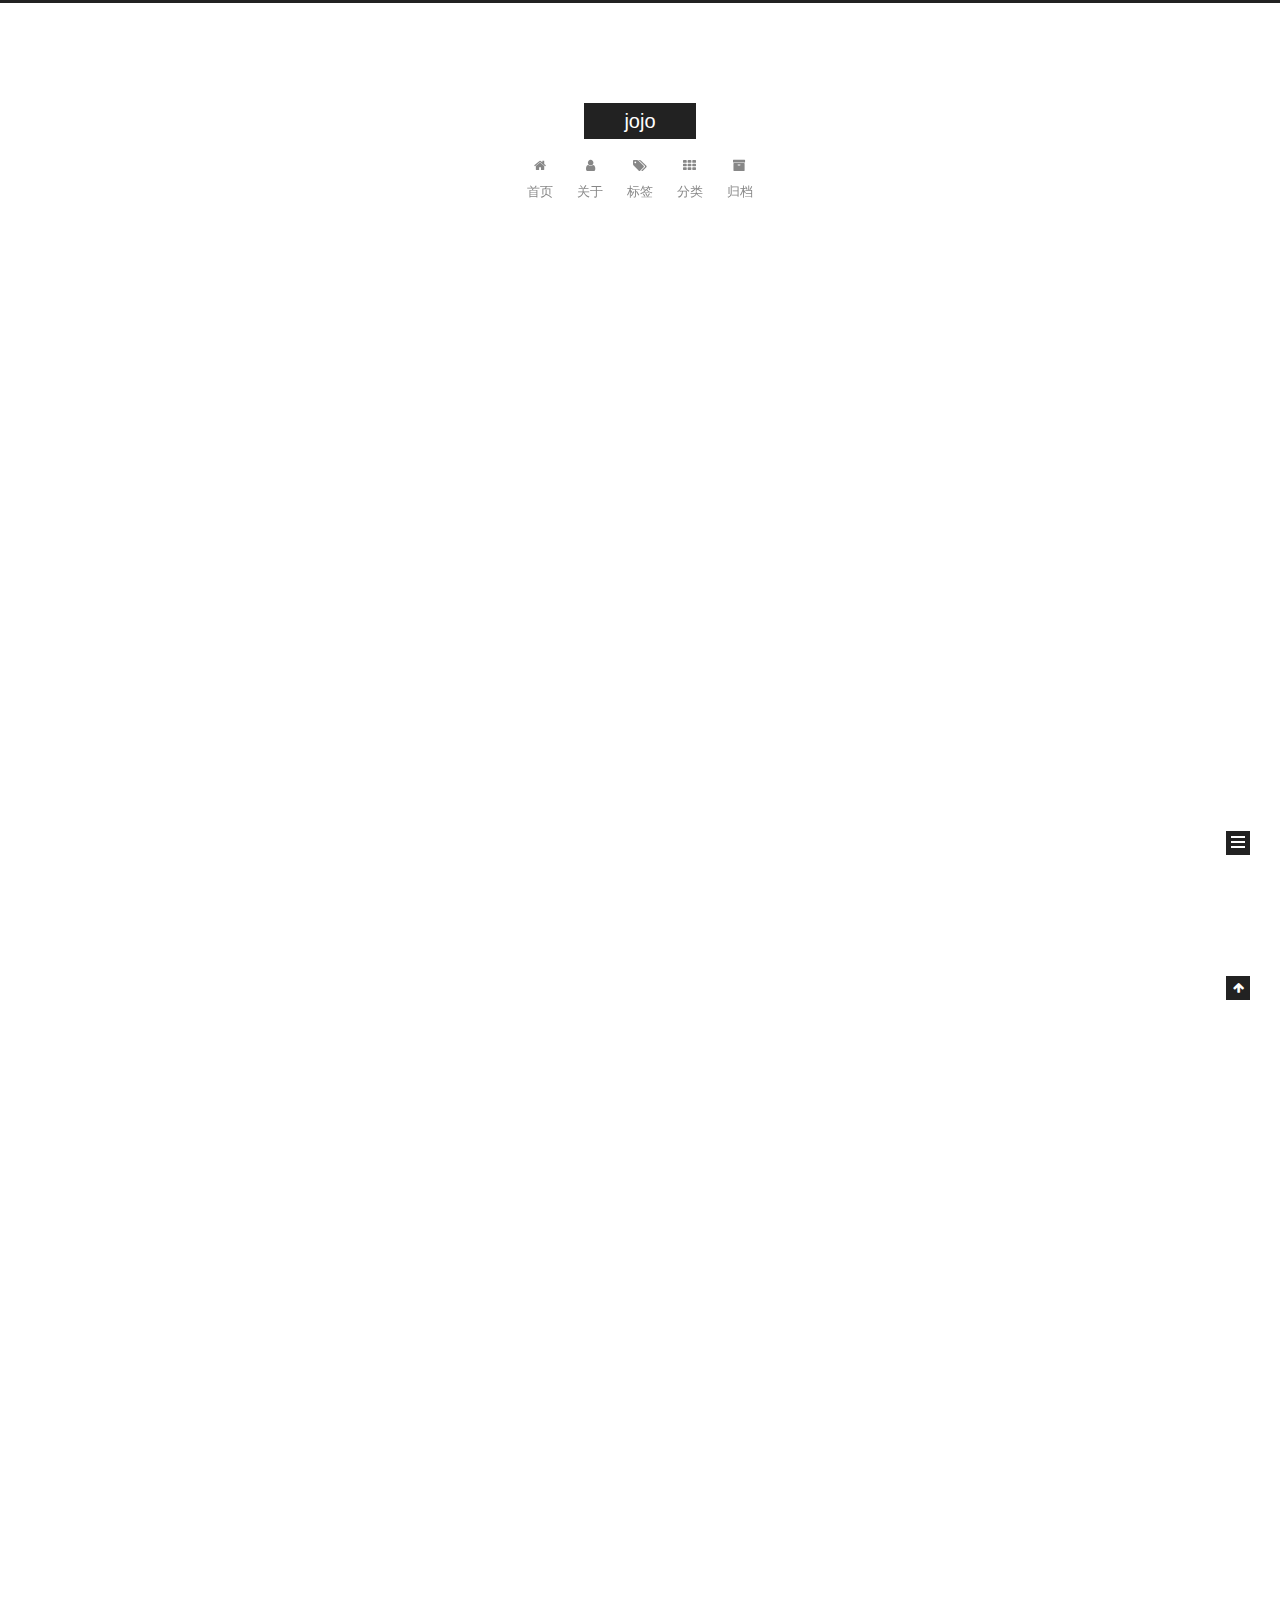
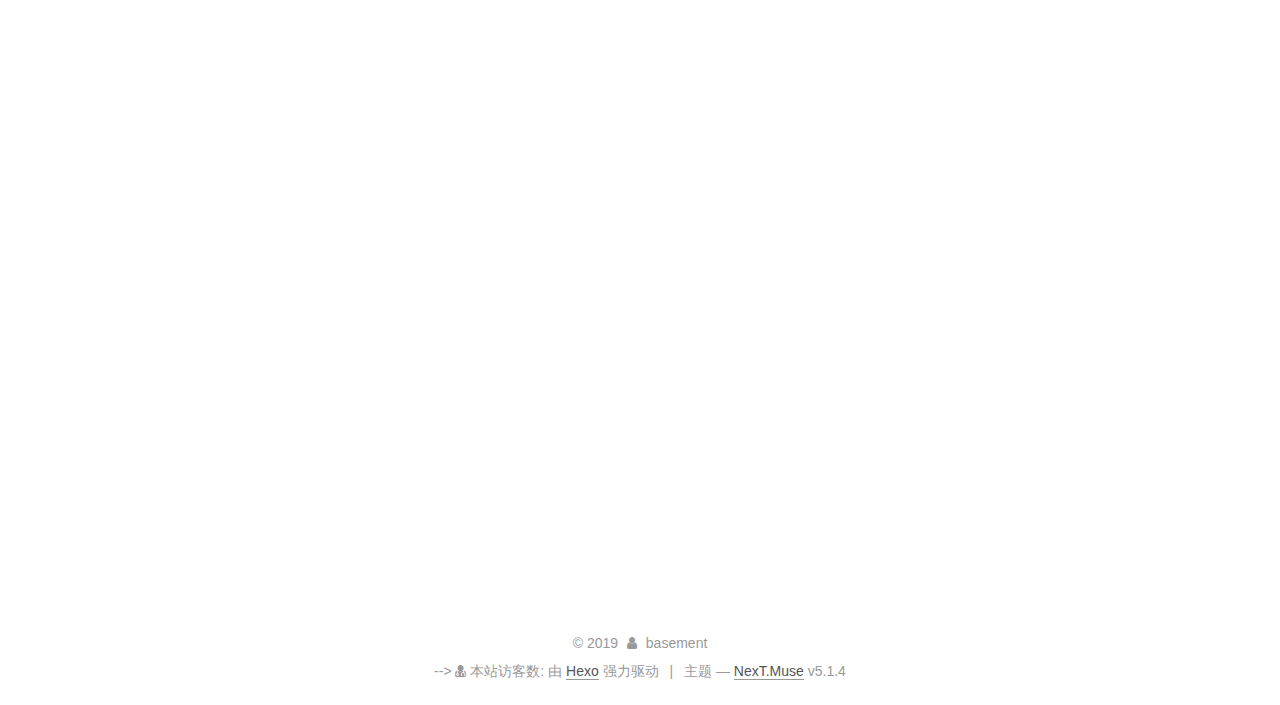
<file: index.html>
<!DOCTYPE html>



  


<html class="theme-next muse use-motion" lang="zh-Hans">
<head><meta name="generator" content="Hexo 3.8.0">
  <meta charset="UTF-8">
<meta http-equiv="X-UA-Compatible" content="IE=edge">
<meta name="viewport" content="width=device-width, initial-scale=1, maximum-scale=1">
<meta name="theme-color" content="#222">









<meta http-equiv="Cache-Control" content="no-transform">
<meta http-equiv="Cache-Control" content="no-siteapp">
















  
  
  <link href="/lib/fancybox/source/jquery.fancybox.css?v=2.1.5" rel="stylesheet" type="text/css">







<link href="/lib/font-awesome/css/font-awesome.min.css?v=4.6.2" rel="stylesheet" type="text/css">

<link href="/css/main.css?v=5.1.4" rel="stylesheet" type="text/css">


  <link rel="apple-touch-icon" sizes="180x180" href="/images/apple-touch-icon-next.png?v=5.1.4">


  <link rel="icon" type="image/png" sizes="32x32" href="/images/favicon-32x32-next.png?v=5.1.4">


  <link rel="icon" type="image/png" sizes="16x16" href="/images/favicon-16x16-next.png?v=5.1.4">


  <link rel="mask-icon" href="/images/logo.svg?v=5.1.4" color="#222">





  <meta name="keywords" content="Hexo, NexT">










<meta property="og:type" content="website">
<meta property="og:title" content="jojo">
<meta property="og:url" content="http://yoursite.com/index.html">
<meta property="og:site_name" content="jojo">
<meta property="og:locale" content="zh-Hans">
<meta name="twitter:card" content="summary">
<meta name="twitter:title" content="jojo">



<script type="text/javascript" id="hexo.configurations">
  var NexT = window.NexT || {};
  var CONFIG = {
    root: '/',
    scheme: 'Muse',
    version: '5.1.4',
    sidebar: {"position":"left","display":"post","offset":12,"b2t":false,"scrollpercent":false,"onmobile":false},
    fancybox: true,
    tabs: true,
    motion: {"enable":true,"async":false,"transition":{"post_block":"fadeIn","post_header":"slideDownIn","post_body":"slideDownIn","coll_header":"slideLeftIn","sidebar":"slideUpIn"}},
    duoshuo: {
      userId: '0',
      author: '博主'
    },
    algolia: {
      applicationID: '',
      apiKey: '',
      indexName: '',
      hits: {"per_page":10},
      labels: {"input_placeholder":"Search for Posts","hits_empty":"We didn't find any results for the search: ${query}","hits_stats":"${hits} results found in ${time} ms"}
    }
  };
</script>



  <link rel="canonical" href="http://yoursite.com/">





  <title>jojo</title>
  








</head>

<body itemscope="" itemtype="http://schema.org/WebPage" lang="zh-Hans">

  
  
    
  

  <div class="container sidebar-position-left 
  page-home">
    <div class="headband"></div>

    <header id="header" class="header" itemscope="" itemtype="http://schema.org/WPHeader">
      <div class="header-inner"><div class="site-brand-wrapper">
  <div class="site-meta ">
    

    <div class="custom-logo-site-title">
      <a href="/" class="brand" rel="start">
        <span class="logo-line-before"><i></i></span>
        <span class="site-title">jojo</span>
        <span class="logo-line-after"><i></i></span>
      </a>
    </div>
      
        <p class="site-subtitle"></p>
      
  </div>

  <div class="site-nav-toggle">
    <button>
      <span class="btn-bar"></span>
      <span class="btn-bar"></span>
      <span class="btn-bar"></span>
    </button>
  </div>
</div>

<nav class="site-nav">
  

  
    <ul id="menu" class="menu">
      
        
        <li class="menu-item menu-item-home">
          <a href="/" rel="section">
            
              <i class="menu-item-icon fa fa-fw fa-home"></i> <br>
            
            首页
          </a>
        </li>
      
        
        <li class="menu-item menu-item-about">
          <a href="/about/" rel="section">
            
              <i class="menu-item-icon fa fa-fw fa-user"></i> <br>
            
            关于
          </a>
        </li>
      
        
        <li class="menu-item menu-item-tags">
          <a href="/tags/" rel="section">
            
              <i class="menu-item-icon fa fa-fw fa-tags"></i> <br>
            
            标签
          </a>
        </li>
      
        
        <li class="menu-item menu-item-categories">
          <a href="/categories/" rel="section">
            
              <i class="menu-item-icon fa fa-fw fa-th"></i> <br>
            
            分类
          </a>
        </li>
      
        
        <li class="menu-item menu-item-archives">
          <a href="/archives/" rel="section">
            
              <i class="menu-item-icon fa fa-fw fa-archive"></i> <br>
            
            归档
          </a>
        </li>
      

      
    </ul>
  

  
</nav>



 </div>
    </header>

    <main id="main" class="main">
      <div class="main-inner">
        <div class="content-wrap">
          <div id="content" class="content">
            
  <section id="posts" class="posts-expand">
    
      

  

  
  
  

  <article class="post post-type-normal" itemscope="" itemtype="http://schema.org/Article">
  
  
  
  <div class="post-block">
    <link itemprop="mainEntityOfPage" href="http://yoursite.com/2019/01/22/标签/">

    <span hidden itemprop="author" itemscope="" itemtype="http://schema.org/Person">
      <meta itemprop="name" content="basement">
      <meta itemprop="description" content="">
      <meta itemprop="image" content="/imgs/bolg-logo.jpg">
    </span>

    <span hidden itemprop="publisher" itemscope="" itemtype="http://schema.org/Organization">
      <meta itemprop="name" content="jojo">
    </span>

    
      <header class="post-header">

        
        
          <h1 class="post-title" itemprop="name headline">
                
                <a class="post-title-link" href="/2019/01/22/标签/" itemprop="url">标签</a></h1>
        

        <div class="post-meta">
          <span class="post-time">
            
              <span class="post-meta-item-icon">
                <i class="fa fa-calendar-o"></i>
              </span>
              
                <span class="post-meta-item-text">发表于</span>
              
              <time title="创建于" itemprop="dateCreated datePublished" datetime="2019-01-22T14:47:31+08:00">
                2019-01-22
              </time>
            

            

            
          </span>

          
            <span class="post-category">
            
              <span class="post-meta-divider">|</span>
            
              <span class="post-meta-item-icon">
                <i class="fa fa-folder-o"></i>
              </span>
              
                <span class="post-meta-item-text">分类于</span>
              
              
                <span itemprop="about" itemscope="" itemtype="http://schema.org/Thing">
                  <a href="/categories/html-study/" itemprop="url" rel="index">
                    <span itemprop="name">html-study</span>
                  </a>
                </span>

                
                
              
            </span>
          

          
            
          

          
          

          

          

          

        </div>
      </header>
    

    
    
    
    <div class="post-body" itemprop="articleBody">

      
      

      
        
          
            <p>#标签</p>
<ol>
<li><p><strong>标题</strong></p>
<figure class="highlight plain"><table><tr><td class="gutter"><pre><span class="line">1</span><br><span class="line">2</span><br><span class="line">3</span><br><span class="line">4</span><br></pre></td><td class="code"><pre><span class="line">&lt;h1&gt;内容&lt;h1&gt;</span><br><span class="line">&lt;h2&gt;内容&lt;h2&gt;</span><br><span class="line">...</span><br><span class="line">&lt;h6&gt;内容&lt;h6&gt;</span><br></pre></td></tr></table></figure>
<p>效果由1~6减小<br></p><h1>内容<h1><br><h2>内容<h2><br>…<br><h6>内容<h6><p></p>
</h6></h6></h2></h2></h1></h1></li>
<li><p><strong>段落</strong></p>
<figure class="highlight plain"><table><tr><td class="gutter"><pre><span class="line">1</span><br></pre></td><td class="code"><pre><span class="line">&lt;p&gt;...&lt;p&gt;//进行分段</span><br></pre></td></tr></table></figure>
</li>
<li><p><strong>链接</strong></p>
<figure class="highlight plain"><table><tr><td class="gutter"><pre><span class="line">1</span><br></pre></td><td class="code"><pre><span class="line">&lt;a href=&quot;网址&quot;&gt;...&lt;a&gt;//这里href仅仅是一个属性，对...描述的属性</span><br></pre></td></tr></table></figure>
</li>
<li><p><strong>图片</strong></p>
<figure class="highlight plain"><table><tr><td class="gutter"><pre><span class="line">1</span><br></pre></td><td class="code"><pre><span class="line">&lt;img src=&quot;/images/logo.png&quot; width=&quot;258&quot; height=&quot;39&quot; /&gt;//img标签没有末尾，这里src，width都是属性</span><br></pre></td></tr></table></figure>
</li>
<li><p><strong>换行</strong></p>
 <figure class="highlight plain"><table><tr><td class="gutter"><pre><span class="line">1</span><br><span class="line">2</span><br><span class="line">3</span><br></pre></td><td class="code"><pre><span class="line">&lt;p&gt;basement&lt;p&gt;</span><br><span class="line">&lt;br&gt;</span><br><span class="line">&lt;p&gt;buring&lt;p&gt;</span><br></pre></td></tr></table></figure>
<p>效果如下：<br></p><p>basement</p><p><br><br><br></p><p>buring</p><p></p>
</li>
<li><strong>相对路径与绝对路径</strong><br><a href="http://www.cnblogs.com/heyonggang/archive/2013/03/01/2938984.html" target="_blank"> 点我学习<a></a></a></li>
</ol>

          
        
      
    </div>
    
    
    

    

    

    

    <footer class="post-footer">
      

      

      

      
      
        <div class="post-eof"></div>
      
    </footer>
  </div>
  
  
  
  </article>


    
      

  

  
  
  

  <article class="post post-type-normal" itemscope="" itemtype="http://schema.org/Article">
  
  
  
  <div class="post-block">
    <link itemprop="mainEntityOfPage" href="http://yoursite.com/2019/01/21/hello-world/">

    <span hidden itemprop="author" itemscope="" itemtype="http://schema.org/Person">
      <meta itemprop="name" content="basement">
      <meta itemprop="description" content="">
      <meta itemprop="image" content="/imgs/bolg-logo.jpg">
    </span>

    <span hidden itemprop="publisher" itemscope="" itemtype="http://schema.org/Organization">
      <meta itemprop="name" content="jojo">
    </span>

    
      <header class="post-header">

        
        
          <h1 class="post-title" itemprop="name headline">
                
                <a class="post-title-link" href="/2019/01/21/hello-world/" itemprop="url">Hello World</a></h1>
        

        <div class="post-meta">
          <span class="post-time">
            
              <span class="post-meta-item-icon">
                <i class="fa fa-calendar-o"></i>
              </span>
              
                <span class="post-meta-item-text">发表于</span>
              
              <time title="创建于" itemprop="dateCreated datePublished" datetime="2019-01-21T23:36:01+08:00">
                2019-01-21
              </time>
            

            

            
          </span>

          
            <span class="post-category">
            
              <span class="post-meta-divider">|</span>
            
              <span class="post-meta-item-icon">
                <i class="fa fa-folder-o"></i>
              </span>
              
                <span class="post-meta-item-text">分类于</span>
              
              
                <span itemprop="about" itemscope="" itemtype="http://schema.org/Thing">
                  <a href="/categories/随笔/" itemprop="url" rel="index">
                    <span itemprop="name">随笔</span>
                  </a>
                </span>

                
                
              
            </span>
          

          
            
          

          
          

          

          

          

        </div>
      </header>
    

    
    
    
    <div class="post-body" itemprop="articleBody">

      
      

      
        
          
            <p>踉踉跄跄的走完了第一个学期，算是还蛮顺利的吧，踩了一晚上的坑终于弄出来一个不像样的半成品，希望能不断的选择中，完善我的人生。</p>

          
        
      
    </div>
    
    
    

    

    

    

    <footer class="post-footer">
      

      

      

      
      
        <div class="post-eof"></div>
      
    </footer>
  </div>
  
  
  
  </article>


    
  </section>

  


          </div>
          


          

        </div>
        
          
  
  <div class="sidebar-toggle">
    <div class="sidebar-toggle-line-wrap">
      <span class="sidebar-toggle-line sidebar-toggle-line-first"></span>
      <span class="sidebar-toggle-line sidebar-toggle-line-middle"></span>
      <span class="sidebar-toggle-line sidebar-toggle-line-last"></span>
    </div>
  </div>

  <aside id="sidebar" class="sidebar">
    
    <div class="sidebar-inner">

      

      

      <section class="site-overview-wrap sidebar-panel sidebar-panel-active">
        <div class="site-overview">
          <div class="site-author motion-element" itemprop="author" itemscope="" itemtype="http://schema.org/Person">
            
              <img class="site-author-image" itemprop="image" src="/imgs/bolg-logo.jpg" alt="basement">
            
              <p class="site-author-name" itemprop="name">basement</p>
              <p class="site-description motion-element" itemprop="description"></p>
          </div>

          <nav class="site-state motion-element">

            
              <div class="site-state-item site-state-posts">
              
                <a href="/archives/">
              
                  <span class="site-state-item-count">2</span>
                  <span class="site-state-item-name">日志</span>
                </a>
              </div>
            

            
              
              
              <div class="site-state-item site-state-categories">
                <a href="/categories/index.html">
                  <span class="site-state-item-count">2</span>
                  <span class="site-state-item-name">分类</span>
                </a>
              </div>
            

            
              
              
              <div class="site-state-item site-state-tags">
                <a href="/tags/index.html">
                  <span class="site-state-item-count">1</span>
                  <span class="site-state-item-name">标签</span>
                </a>
              </div>
            

          </nav>

          

          

          
          

          
          

          

        </div>
      </section>

      

      

    </div>
  </aside>


        
      </div>
    </main>

    <footer id="footer" class="footer">
      <div class="footer-inner">
        <script async src="https://dn-lbstatics.qbox.me/busuanzi/2.3/busuanzi.pure.mini.js"></script>
<div class="copyright">&copy; <span itemprop="copyrightYear">2019</span>
  <span class="with-love">
    <i class="fa fa-user"></i>
  </span>
  <span class="author" itemprop="copyrightHolder">basement</span>

  
</div>
-->
<div class="powered-by">
<i class="fa fa-user-md"></i><span id="busuanzi_container_site_uv">
  本站访客数:<span id="busuanzi_value_site_uv"></span>
</span>
</div>


  <div class="powered-by">由 <a class="theme-link" target="_blank" href="https://hexo.io">Hexo</a> 强力驱动</div>



  <span class="post-meta-divider">|</span>



  <div class="theme-info">主题 &mdash; <a class="theme-link" target="_blank" href="https://github.com/iissnan/hexo-theme-next">NexT.Muse</a> v5.1.4</div>




        







        
      </div>
    </footer>

    
      <div class="back-to-top">
        <i class="fa fa-arrow-up"></i>
        
      </div>
    

    

  </div>

  

<script type="text/javascript">
  if (Object.prototype.toString.call(window.Promise) !== '[object Function]') {
    window.Promise = null;
  }
</script>









  












  
  
    <script type="text/javascript" src="/lib/jquery/index.js?v=2.1.3"></script>
  

  
  
    <script type="text/javascript" src="/lib/fastclick/lib/fastclick.min.js?v=1.0.6"></script>
  

  
  
    <script type="text/javascript" src="/lib/jquery_lazyload/jquery.lazyload.js?v=1.9.7"></script>
  

  
  
    <script type="text/javascript" src="/lib/velocity/velocity.min.js?v=1.2.1"></script>
  

  
  
    <script type="text/javascript" src="/lib/velocity/velocity.ui.min.js?v=1.2.1"></script>
  

  
  
    <script type="text/javascript" src="/lib/fancybox/source/jquery.fancybox.pack.js?v=2.1.5"></script>
  


  


  <script type="text/javascript" src="/js/src/utils.js?v=5.1.4"></script>

  <script type="text/javascript" src="/js/src/motion.js?v=5.1.4"></script>



  
  

  

  


  <script type="text/javascript" src="/js/src/bootstrap.js?v=5.1.4"></script>



  


  




	





  





  












  





  

  

  

  
  

  

  

  

</body>
</html>
<script type="text/javascript" src="/js/src/love.js"></script>
</file>
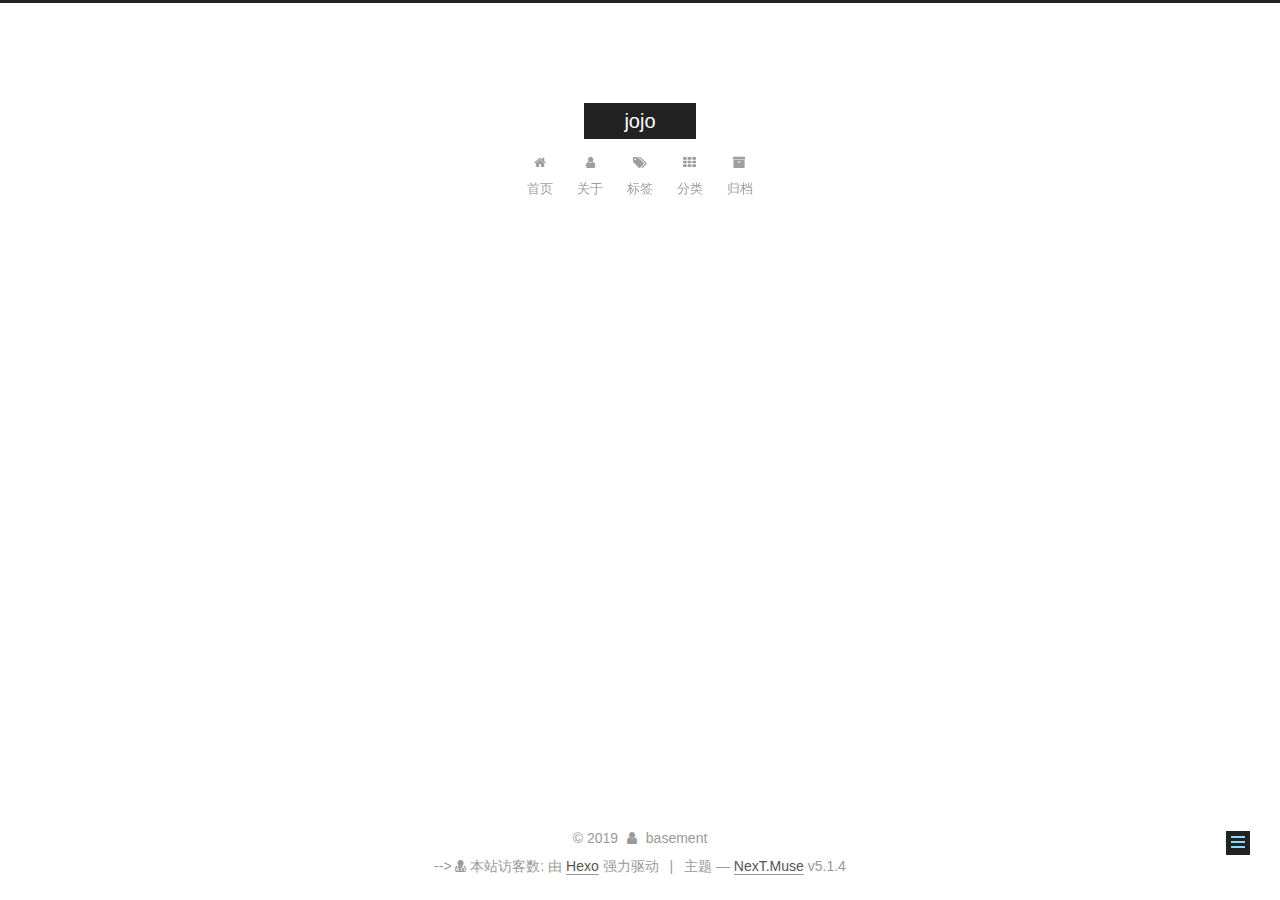
<file: about/index.html>
<!DOCTYPE html>



  


<html class="theme-next muse use-motion" lang="zh-Hans">
<head><meta name="generator" content="Hexo 3.8.0">
  <meta charset="UTF-8">
<meta http-equiv="X-UA-Compatible" content="IE=edge">
<meta name="viewport" content="width=device-width, initial-scale=1, maximum-scale=1">
<meta name="theme-color" content="#222">









<meta http-equiv="Cache-Control" content="no-transform">
<meta http-equiv="Cache-Control" content="no-siteapp">
















  
  
  <link href="/lib/fancybox/source/jquery.fancybox.css?v=2.1.5" rel="stylesheet" type="text/css">







<link href="/lib/font-awesome/css/font-awesome.min.css?v=4.6.2" rel="stylesheet" type="text/css">

<link href="/css/main.css?v=5.1.4" rel="stylesheet" type="text/css">


  <link rel="apple-touch-icon" sizes="180x180" href="/images/apple-touch-icon-next.png?v=5.1.4">


  <link rel="icon" type="image/png" sizes="32x32" href="/images/favicon-32x32-next.png?v=5.1.4">


  <link rel="icon" type="image/png" sizes="16x16" href="/images/favicon-16x16-next.png?v=5.1.4">


  <link rel="mask-icon" href="/images/logo.svg?v=5.1.4" color="#222">





  <meta name="keywords" content="Hexo, NexT">










<meta name="description" content="A Lost Man want to find meaning我的邮箱： 676621925@qq.com我的steamID：basement、">
<meta property="og:type" content="website">
<meta property="og:title" content="about">
<meta property="og:url" content="http://yoursite.com/about/index.html">
<meta property="og:site_name" content="jojo">
<meta property="og:description" content="A Lost Man want to find meaning我的邮箱： 676621925@qq.com我的steamID：basement、">
<meta property="og:locale" content="zh-Hans">
<meta property="og:updated_time" content="2019-01-22T06:43:43.790Z">
<meta name="twitter:card" content="summary">
<meta name="twitter:title" content="about">
<meta name="twitter:description" content="A Lost Man want to find meaning我的邮箱： 676621925@qq.com我的steamID：basement、">



<script type="text/javascript" id="hexo.configurations">
  var NexT = window.NexT || {};
  var CONFIG = {
    root: '/',
    scheme: 'Muse',
    version: '5.1.4',
    sidebar: {"position":"left","display":"post","offset":12,"b2t":false,"scrollpercent":false,"onmobile":false},
    fancybox: true,
    tabs: true,
    motion: {"enable":true,"async":false,"transition":{"post_block":"fadeIn","post_header":"slideDownIn","post_body":"slideDownIn","coll_header":"slideLeftIn","sidebar":"slideUpIn"}},
    duoshuo: {
      userId: '0',
      author: '博主'
    },
    algolia: {
      applicationID: '',
      apiKey: '',
      indexName: '',
      hits: {"per_page":10},
      labels: {"input_placeholder":"Search for Posts","hits_empty":"We didn't find any results for the search: ${query}","hits_stats":"${hits} results found in ${time} ms"}
    }
  };
</script>



  <link rel="canonical" href="http://yoursite.com/about/">





  <title>about | jojo</title>
  








</head>

<body itemscope="" itemtype="http://schema.org/WebPage" lang="zh-Hans">

  
  
    
  

  <div class="container sidebar-position-left page-post-detail">
    <div class="headband"></div>

    <header id="header" class="header" itemscope="" itemtype="http://schema.org/WPHeader">
      <div class="header-inner"><div class="site-brand-wrapper">
  <div class="site-meta ">
    

    <div class="custom-logo-site-title">
      <a href="/" class="brand" rel="start">
        <span class="logo-line-before"><i></i></span>
        <span class="site-title">jojo</span>
        <span class="logo-line-after"><i></i></span>
      </a>
    </div>
      
        <p class="site-subtitle"></p>
      
  </div>

  <div class="site-nav-toggle">
    <button>
      <span class="btn-bar"></span>
      <span class="btn-bar"></span>
      <span class="btn-bar"></span>
    </button>
  </div>
</div>

<nav class="site-nav">
  

  
    <ul id="menu" class="menu">
      
        
        <li class="menu-item menu-item-home">
          <a href="/" rel="section">
            
              <i class="menu-item-icon fa fa-fw fa-home"></i> <br>
            
            首页
          </a>
        </li>
      
        
        <li class="menu-item menu-item-about">
          <a href="/about/" rel="section">
            
              <i class="menu-item-icon fa fa-fw fa-user"></i> <br>
            
            关于
          </a>
        </li>
      
        
        <li class="menu-item menu-item-tags">
          <a href="/tags/" rel="section">
            
              <i class="menu-item-icon fa fa-fw fa-tags"></i> <br>
            
            标签
          </a>
        </li>
      
        
        <li class="menu-item menu-item-categories">
          <a href="/categories/" rel="section">
            
              <i class="menu-item-icon fa fa-fw fa-th"></i> <br>
            
            分类
          </a>
        </li>
      
        
        <li class="menu-item menu-item-archives">
          <a href="/archives/" rel="section">
            
              <i class="menu-item-icon fa fa-fw fa-archive"></i> <br>
            
            归档
          </a>
        </li>
      

      
    </ul>
  

  
</nav>



 </div>
    </header>

    <main id="main" class="main">
      <div class="main-inner">
        <div class="content-wrap">
          <div id="content" class="content">
            

  <div id="posts" class="posts-expand">
    
    
    
    <div class="post-block page">
      <header class="post-header">

	<h1 class="post-title" itemprop="name headline">about</h1>



</header>

      
      
      
      <div class="post-body">
        
        
          <p></p><h3>A Lost Man want to find meaning<h3><br>我的邮箱： <a href="mailto:676621925@qq.com" target="_blank" rel="noopener">676621925@qq.com</a><br>我的steamID：basement、<p></p>
</h3></h3>
        
      </div>
      
      
      
    </div>
    
    
    
  </div>


          </div>
          


          

  



        </div>
        
          
  
  <div class="sidebar-toggle">
    <div class="sidebar-toggle-line-wrap">
      <span class="sidebar-toggle-line sidebar-toggle-line-first"></span>
      <span class="sidebar-toggle-line sidebar-toggle-line-middle"></span>
      <span class="sidebar-toggle-line sidebar-toggle-line-last"></span>
    </div>
  </div>

  <aside id="sidebar" class="sidebar">
    
    <div class="sidebar-inner">

      

      
        <ul class="sidebar-nav motion-element">
          <li class="sidebar-nav-toc sidebar-nav-active" data-target="post-toc-wrap">
            文章目录
          </li>
          <li class="sidebar-nav-overview" data-target="site-overview-wrap">
            站点概览
          </li>
        </ul>
      

      <section class="site-overview-wrap sidebar-panel">
        <div class="site-overview">
          <div class="site-author motion-element" itemprop="author" itemscope="" itemtype="http://schema.org/Person">
            
              <img class="site-author-image" itemprop="image" src="/imgs/bolg-logo.jpg" alt="basement">
            
              <p class="site-author-name" itemprop="name">basement</p>
              <p class="site-description motion-element" itemprop="description"></p>
          </div>

          <nav class="site-state motion-element">

            
              <div class="site-state-item site-state-posts">
              
                <a href="/archives/">
              
                  <span class="site-state-item-count">2</span>
                  <span class="site-state-item-name">日志</span>
                </a>
              </div>
            

            
              
              
              <div class="site-state-item site-state-categories">
                <a href="/categories/index.html">
                  <span class="site-state-item-count">2</span>
                  <span class="site-state-item-name">分类</span>
                </a>
              </div>
            

            
              
              
              <div class="site-state-item site-state-tags">
                <a href="/tags/index.html">
                  <span class="site-state-item-count">1</span>
                  <span class="site-state-item-name">标签</span>
                </a>
              </div>
            

          </nav>

          

          

          
          

          
          

          

        </div>
      </section>

      
      <!--noindex-->
        <section class="post-toc-wrap motion-element sidebar-panel sidebar-panel-active">
          <div class="post-toc">

            
              
            

            
              <div class="post-toc-content"><ol class="nav"><li class="nav-item nav-level-3"><a class="nav-link" href="#undefined"><span class="nav-number">1.</span> <span class="nav-text">A Lost Man want to find meaning我的邮箱： 676621925@qq.com我的steamID：basement、
</span></a></li><li class="nav-item nav-level-3"><a class="nav-link" href="#undefined"><span class="nav-number">2.</span> <span class="nav-text">我的邮箱： 676621925@qq.com我的steamID：basement、
</span></a></li></ol></div>
            

          </div>
        </section>
      <!--/noindex-->
      

      

    </div>
  </aside>


        
      </div>
    </main>

    <footer id="footer" class="footer">
      <div class="footer-inner">
        <script async src="https://dn-lbstatics.qbox.me/busuanzi/2.3/busuanzi.pure.mini.js"></script>
<div class="copyright">&copy; <span itemprop="copyrightYear">2019</span>
  <span class="with-love">
    <i class="fa fa-user"></i>
  </span>
  <span class="author" itemprop="copyrightHolder">basement</span>

  
</div>
-->
<div class="powered-by">
<i class="fa fa-user-md"></i><span id="busuanzi_container_site_uv">
  本站访客数:<span id="busuanzi_value_site_uv"></span>
</span>
</div>


  <div class="powered-by">由 <a class="theme-link" target="_blank" href="https://hexo.io">Hexo</a> 强力驱动</div>



  <span class="post-meta-divider">|</span>



  <div class="theme-info">主题 &mdash; <a class="theme-link" target="_blank" href="https://github.com/iissnan/hexo-theme-next">NexT.Muse</a> v5.1.4</div>




        







        
      </div>
    </footer>

    
      <div class="back-to-top">
        <i class="fa fa-arrow-up"></i>
        
      </div>
    

    

  </div>

  

<script type="text/javascript">
  if (Object.prototype.toString.call(window.Promise) !== '[object Function]') {
    window.Promise = null;
  }
</script>









  












  
  
    <script type="text/javascript" src="/lib/jquery/index.js?v=2.1.3"></script>
  

  
  
    <script type="text/javascript" src="/lib/fastclick/lib/fastclick.min.js?v=1.0.6"></script>
  

  
  
    <script type="text/javascript" src="/lib/jquery_lazyload/jquery.lazyload.js?v=1.9.7"></script>
  

  
  
    <script type="text/javascript" src="/lib/velocity/velocity.min.js?v=1.2.1"></script>
  

  
  
    <script type="text/javascript" src="/lib/velocity/velocity.ui.min.js?v=1.2.1"></script>
  

  
  
    <script type="text/javascript" src="/lib/fancybox/source/jquery.fancybox.pack.js?v=2.1.5"></script>
  


  


  <script type="text/javascript" src="/js/src/utils.js?v=5.1.4"></script>

  <script type="text/javascript" src="/js/src/motion.js?v=5.1.4"></script>



  
  

  
  <script type="text/javascript" src="/js/src/scrollspy.js?v=5.1.4"></script>
<script type="text/javascript" src="/js/src/post-details.js?v=5.1.4"></script>



  


  <script type="text/javascript" src="/js/src/bootstrap.js?v=5.1.4"></script>



  


  




	





  





  












  





  

  

  

  
  

  

  

  

</body>
</html>
<script type="text/javascript" src="/js/src/love.js"></script>
</file>
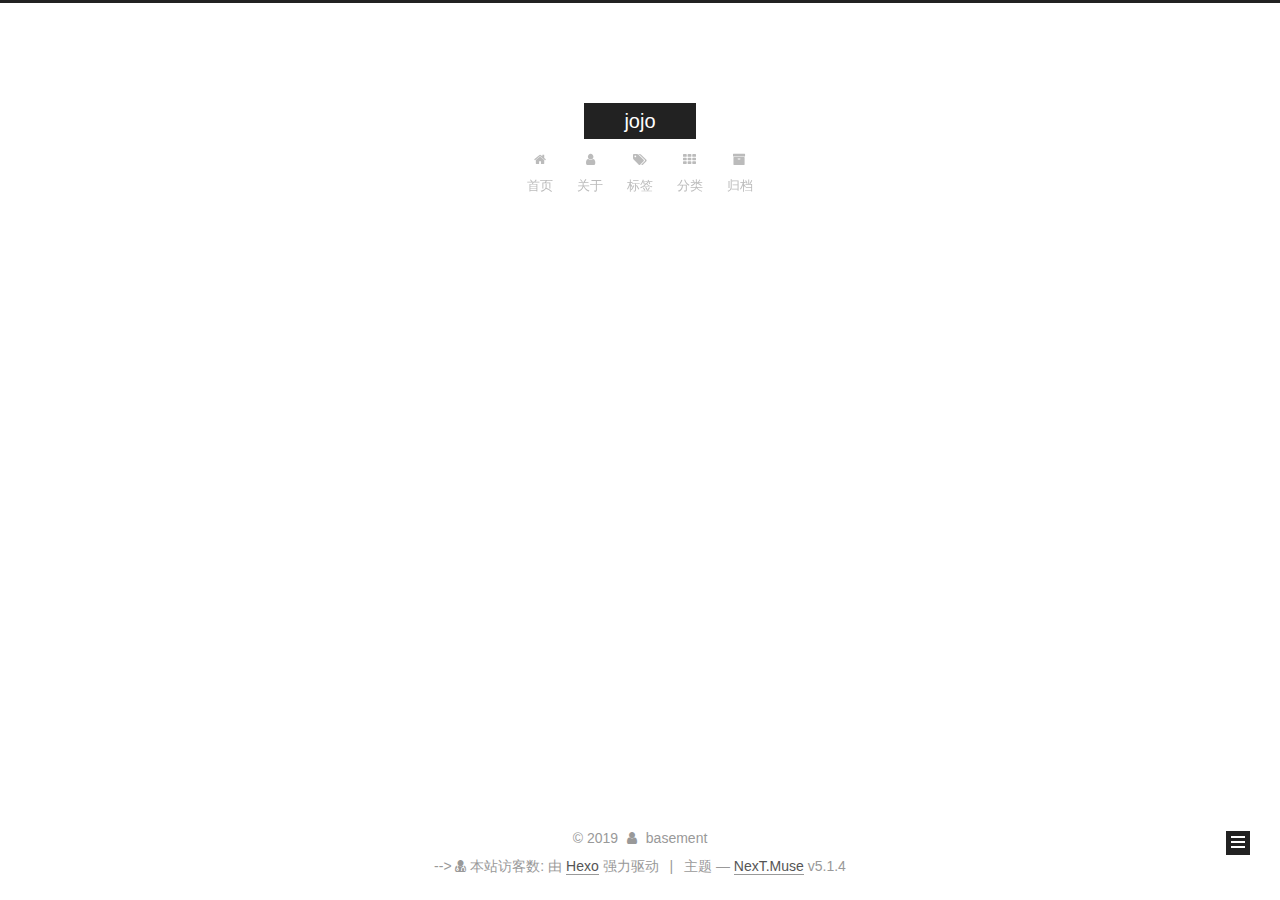
<file: archives/index.html>
<!DOCTYPE html>



  


<html class="theme-next muse use-motion" lang="zh-Hans">
<head><meta name="generator" content="Hexo 3.8.0">
  <meta charset="UTF-8">
<meta http-equiv="X-UA-Compatible" content="IE=edge">
<meta name="viewport" content="width=device-width, initial-scale=1, maximum-scale=1">
<meta name="theme-color" content="#222">









<meta http-equiv="Cache-Control" content="no-transform">
<meta http-equiv="Cache-Control" content="no-siteapp">
















  
  
  <link href="/lib/fancybox/source/jquery.fancybox.css?v=2.1.5" rel="stylesheet" type="text/css">







<link href="/lib/font-awesome/css/font-awesome.min.css?v=4.6.2" rel="stylesheet" type="text/css">

<link href="/css/main.css?v=5.1.4" rel="stylesheet" type="text/css">


  <link rel="apple-touch-icon" sizes="180x180" href="/images/apple-touch-icon-next.png?v=5.1.4">


  <link rel="icon" type="image/png" sizes="32x32" href="/images/favicon-32x32-next.png?v=5.1.4">


  <link rel="icon" type="image/png" sizes="16x16" href="/images/favicon-16x16-next.png?v=5.1.4">


  <link rel="mask-icon" href="/images/logo.svg?v=5.1.4" color="#222">





  <meta name="keywords" content="Hexo, NexT">










<meta property="og:type" content="website">
<meta property="og:title" content="jojo">
<meta property="og:url" content="http://yoursite.com/archives/index.html">
<meta property="og:site_name" content="jojo">
<meta property="og:locale" content="zh-Hans">
<meta name="twitter:card" content="summary">
<meta name="twitter:title" content="jojo">



<script type="text/javascript" id="hexo.configurations">
  var NexT = window.NexT || {};
  var CONFIG = {
    root: '/',
    scheme: 'Muse',
    version: '5.1.4',
    sidebar: {"position":"left","display":"post","offset":12,"b2t":false,"scrollpercent":false,"onmobile":false},
    fancybox: true,
    tabs: true,
    motion: {"enable":true,"async":false,"transition":{"post_block":"fadeIn","post_header":"slideDownIn","post_body":"slideDownIn","coll_header":"slideLeftIn","sidebar":"slideUpIn"}},
    duoshuo: {
      userId: '0',
      author: '博主'
    },
    algolia: {
      applicationID: '',
      apiKey: '',
      indexName: '',
      hits: {"per_page":10},
      labels: {"input_placeholder":"Search for Posts","hits_empty":"We didn't find any results for the search: ${query}","hits_stats":"${hits} results found in ${time} ms"}
    }
  };
</script>



  <link rel="canonical" href="http://yoursite.com/archives/">





  <title>归档 | jojo</title>
  








</head>

<body itemscope="" itemtype="http://schema.org/WebPage" lang="zh-Hans">

  
  
    
  

  <div class="container sidebar-position-left page-archive">
    <div class="headband"></div>

    <header id="header" class="header" itemscope="" itemtype="http://schema.org/WPHeader">
      <div class="header-inner"><div class="site-brand-wrapper">
  <div class="site-meta ">
    

    <div class="custom-logo-site-title">
      <a href="/" class="brand" rel="start">
        <span class="logo-line-before"><i></i></span>
        <span class="site-title">jojo</span>
        <span class="logo-line-after"><i></i></span>
      </a>
    </div>
      
        <p class="site-subtitle"></p>
      
  </div>

  <div class="site-nav-toggle">
    <button>
      <span class="btn-bar"></span>
      <span class="btn-bar"></span>
      <span class="btn-bar"></span>
    </button>
  </div>
</div>

<nav class="site-nav">
  

  
    <ul id="menu" class="menu">
      
        
        <li class="menu-item menu-item-home">
          <a href="/" rel="section">
            
              <i class="menu-item-icon fa fa-fw fa-home"></i> <br>
            
            首页
          </a>
        </li>
      
        
        <li class="menu-item menu-item-about">
          <a href="/about/" rel="section">
            
              <i class="menu-item-icon fa fa-fw fa-user"></i> <br>
            
            关于
          </a>
        </li>
      
        
        <li class="menu-item menu-item-tags">
          <a href="/tags/" rel="section">
            
              <i class="menu-item-icon fa fa-fw fa-tags"></i> <br>
            
            标签
          </a>
        </li>
      
        
        <li class="menu-item menu-item-categories">
          <a href="/categories/" rel="section">
            
              <i class="menu-item-icon fa fa-fw fa-th"></i> <br>
            
            分类
          </a>
        </li>
      
        
        <li class="menu-item menu-item-archives">
          <a href="/archives/" rel="section">
            
              <i class="menu-item-icon fa fa-fw fa-archive"></i> <br>
            
            归档
          </a>
        </li>
      

      
    </ul>
  

  
</nav>



 </div>
    </header>

    <main id="main" class="main">
      <div class="main-inner">
        <div class="content-wrap">
          <div id="content" class="content">
            

  
  
  
  <div class="post-block archive">
    <div id="posts" class="posts-collapse">
      <span class="archive-move-on"></span>

      <span class="archive-page-counter">
        
        
        
          
        
        嗯..! 目前共计 2 篇日志。 继续努力。
      </span>

      

        
        
        

        
          
          <div class="collection-title">
            <h1 class="archive-year" id="archive-year-2019">2019</h1>
          </div>
        
        

        

  <article class="post post-type-normal" itemscope="" itemtype="http://schema.org/Article">
    <header class="post-header">

      <h2 class="post-title">
        
            <a class="post-title-link" href="/2019/01/22/标签/" itemprop="url">
              
                <span itemprop="name">标签</span>
              
            </a>
        
      </h2>

      <div class="post-meta">
        <time class="post-time" itemprop="dateCreated" datetime="2019-01-22T14:47:31+08:00" content="2019-01-22">
          01-22
        </time>
      </div>

    </header>
  </article>



      

        
        
        

        
        

        

  <article class="post post-type-normal" itemscope="" itemtype="http://schema.org/Article">
    <header class="post-header">

      <h2 class="post-title">
        
            <a class="post-title-link" href="/2019/01/21/hello-world/" itemprop="url">
              
                <span itemprop="name">Hello World</span>
              
            </a>
        
      </h2>

      <div class="post-meta">
        <time class="post-time" itemprop="dateCreated" datetime="2019-01-21T23:36:01+08:00" content="2019-01-21">
          01-21
        </time>
      </div>

    </header>
  </article>



      

    </div>
  </div>
  
  
  

  



          </div>
          


          

        </div>
        
          
  
  <div class="sidebar-toggle">
    <div class="sidebar-toggle-line-wrap">
      <span class="sidebar-toggle-line sidebar-toggle-line-first"></span>
      <span class="sidebar-toggle-line sidebar-toggle-line-middle"></span>
      <span class="sidebar-toggle-line sidebar-toggle-line-last"></span>
    </div>
  </div>

  <aside id="sidebar" class="sidebar">
    
    <div class="sidebar-inner">

      

      

      <section class="site-overview-wrap sidebar-panel sidebar-panel-active">
        <div class="site-overview">
          <div class="site-author motion-element" itemprop="author" itemscope="" itemtype="http://schema.org/Person">
            
              <img class="site-author-image" itemprop="image" src="/imgs/bolg-logo.jpg" alt="basement">
            
              <p class="site-author-name" itemprop="name">basement</p>
              <p class="site-description motion-element" itemprop="description"></p>
          </div>

          <nav class="site-state motion-element">

            
              <div class="site-state-item site-state-posts">
              
                <a href="/archives/">
              
                  <span class="site-state-item-count">2</span>
                  <span class="site-state-item-name">日志</span>
                </a>
              </div>
            

            
              
              
              <div class="site-state-item site-state-categories">
                <a href="/categories/index.html">
                  <span class="site-state-item-count">2</span>
                  <span class="site-state-item-name">分类</span>
                </a>
              </div>
            

            
              
              
              <div class="site-state-item site-state-tags">
                <a href="/tags/index.html">
                  <span class="site-state-item-count">1</span>
                  <span class="site-state-item-name">标签</span>
                </a>
              </div>
            

          </nav>

          

          

          
          

          
          

          

        </div>
      </section>

      

      

    </div>
  </aside>


        
      </div>
    </main>

    <footer id="footer" class="footer">
      <div class="footer-inner">
        <script async src="https://dn-lbstatics.qbox.me/busuanzi/2.3/busuanzi.pure.mini.js"></script>
<div class="copyright">&copy; <span itemprop="copyrightYear">2019</span>
  <span class="with-love">
    <i class="fa fa-user"></i>
  </span>
  <span class="author" itemprop="copyrightHolder">basement</span>

  
</div>
-->
<div class="powered-by">
<i class="fa fa-user-md"></i><span id="busuanzi_container_site_uv">
  本站访客数:<span id="busuanzi_value_site_uv"></span>
</span>
</div>


  <div class="powered-by">由 <a class="theme-link" target="_blank" href="https://hexo.io">Hexo</a> 强力驱动</div>



  <span class="post-meta-divider">|</span>



  <div class="theme-info">主题 &mdash; <a class="theme-link" target="_blank" href="https://github.com/iissnan/hexo-theme-next">NexT.Muse</a> v5.1.4</div>




        







        
      </div>
    </footer>

    
      <div class="back-to-top">
        <i class="fa fa-arrow-up"></i>
        
      </div>
    

    

  </div>

  

<script type="text/javascript">
  if (Object.prototype.toString.call(window.Promise) !== '[object Function]') {
    window.Promise = null;
  }
</script>









  












  
  
    <script type="text/javascript" src="/lib/jquery/index.js?v=2.1.3"></script>
  

  
  
    <script type="text/javascript" src="/lib/fastclick/lib/fastclick.min.js?v=1.0.6"></script>
  

  
  
    <script type="text/javascript" src="/lib/jquery_lazyload/jquery.lazyload.js?v=1.9.7"></script>
  

  
  
    <script type="text/javascript" src="/lib/velocity/velocity.min.js?v=1.2.1"></script>
  

  
  
    <script type="text/javascript" src="/lib/velocity/velocity.ui.min.js?v=1.2.1"></script>
  

  
  
    <script type="text/javascript" src="/lib/fancybox/source/jquery.fancybox.pack.js?v=2.1.5"></script>
  


  


  <script type="text/javascript" src="/js/src/utils.js?v=5.1.4"></script>

  <script type="text/javascript" src="/js/src/motion.js?v=5.1.4"></script>



  
  

  

  


  <script type="text/javascript" src="/js/src/bootstrap.js?v=5.1.4"></script>



  


  




	





  





  












  





  

  

  

  
  

  

  

  

</body>
</html>
<script type="text/javascript" src="/js/src/love.js"></script>
</file>
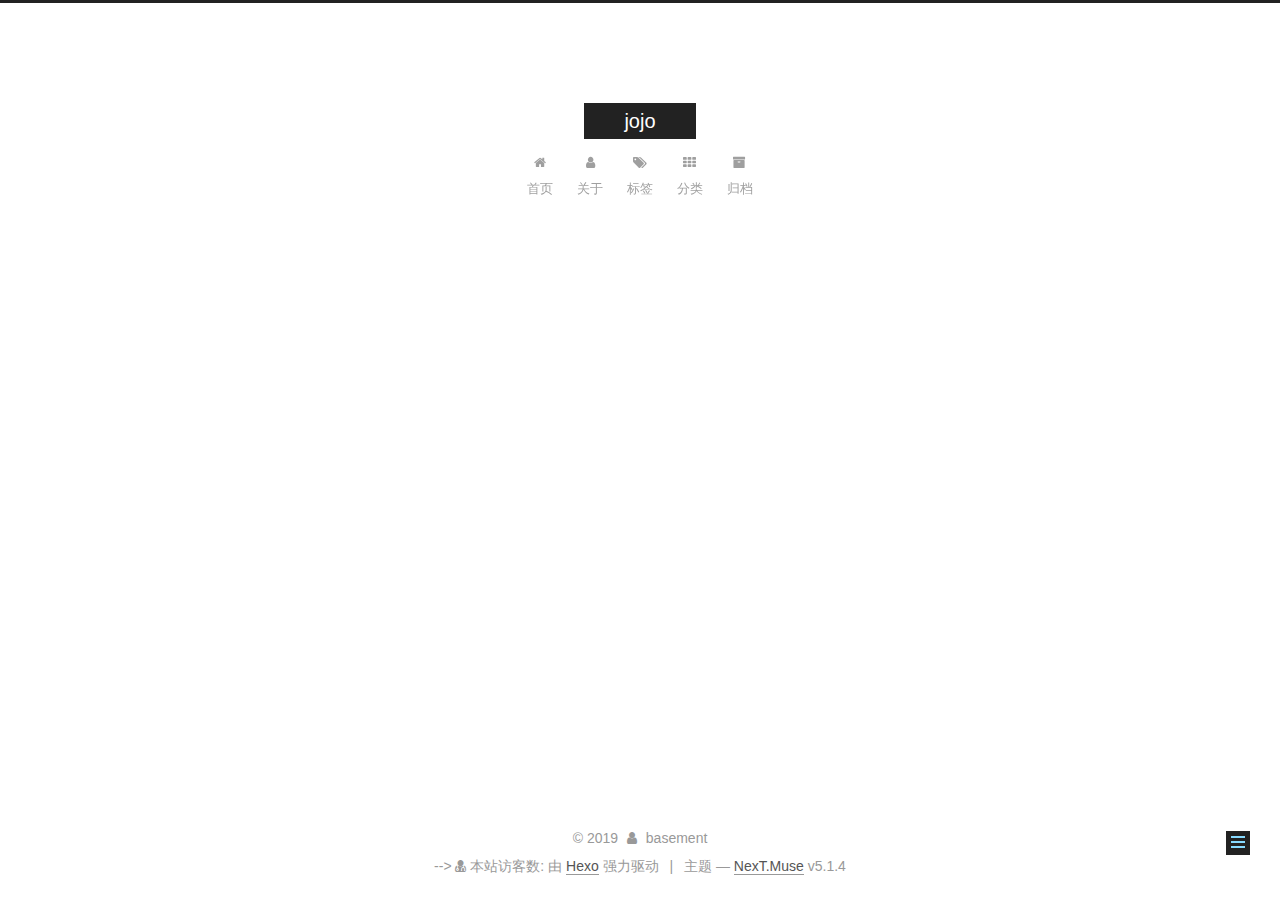
<file: categories/index.html>
<!DOCTYPE html>



  


<html class="theme-next muse use-motion" lang="zh-Hans">
<head><meta name="generator" content="Hexo 3.8.0">
  <meta charset="UTF-8">
<meta http-equiv="X-UA-Compatible" content="IE=edge">
<meta name="viewport" content="width=device-width, initial-scale=1, maximum-scale=1">
<meta name="theme-color" content="#222">









<meta http-equiv="Cache-Control" content="no-transform">
<meta http-equiv="Cache-Control" content="no-siteapp">
















  
  
  <link href="/lib/fancybox/source/jquery.fancybox.css?v=2.1.5" rel="stylesheet" type="text/css">







<link href="/lib/font-awesome/css/font-awesome.min.css?v=4.6.2" rel="stylesheet" type="text/css">

<link href="/css/main.css?v=5.1.4" rel="stylesheet" type="text/css">


  <link rel="apple-touch-icon" sizes="180x180" href="/images/apple-touch-icon-next.png?v=5.1.4">


  <link rel="icon" type="image/png" sizes="32x32" href="/images/favicon-32x32-next.png?v=5.1.4">


  <link rel="icon" type="image/png" sizes="16x16" href="/images/favicon-16x16-next.png?v=5.1.4">


  <link rel="mask-icon" href="/images/logo.svg?v=5.1.4" color="#222">





  <meta name="keywords" content="Hexo, NexT">










<meta property="og:type" content="website">
<meta property="og:title" content="categories">
<meta property="og:url" content="http://yoursite.com/categories/index.html">
<meta property="og:site_name" content="jojo">
<meta property="og:locale" content="zh-Hans">
<meta property="og:updated_time" content="2019-01-22T03:42:56.782Z">
<meta name="twitter:card" content="summary">
<meta name="twitter:title" content="categories">



<script type="text/javascript" id="hexo.configurations">
  var NexT = window.NexT || {};
  var CONFIG = {
    root: '/',
    scheme: 'Muse',
    version: '5.1.4',
    sidebar: {"position":"left","display":"post","offset":12,"b2t":false,"scrollpercent":false,"onmobile":false},
    fancybox: true,
    tabs: true,
    motion: {"enable":true,"async":false,"transition":{"post_block":"fadeIn","post_header":"slideDownIn","post_body":"slideDownIn","coll_header":"slideLeftIn","sidebar":"slideUpIn"}},
    duoshuo: {
      userId: '0',
      author: '博主'
    },
    algolia: {
      applicationID: '',
      apiKey: '',
      indexName: '',
      hits: {"per_page":10},
      labels: {"input_placeholder":"Search for Posts","hits_empty":"We didn't find any results for the search: ${query}","hits_stats":"${hits} results found in ${time} ms"}
    }
  };
</script>



  <link rel="canonical" href="http://yoursite.com/categories/">





  <title>categories | jojo</title>
  








</head>

<body itemscope="" itemtype="http://schema.org/WebPage" lang="zh-Hans">

  
  
    
  

  <div class="container sidebar-position-left page-post-detail">
    <div class="headband"></div>

    <header id="header" class="header" itemscope="" itemtype="http://schema.org/WPHeader">
      <div class="header-inner"><div class="site-brand-wrapper">
  <div class="site-meta ">
    

    <div class="custom-logo-site-title">
      <a href="/" class="brand" rel="start">
        <span class="logo-line-before"><i></i></span>
        <span class="site-title">jojo</span>
        <span class="logo-line-after"><i></i></span>
      </a>
    </div>
      
        <p class="site-subtitle"></p>
      
  </div>

  <div class="site-nav-toggle">
    <button>
      <span class="btn-bar"></span>
      <span class="btn-bar"></span>
      <span class="btn-bar"></span>
    </button>
  </div>
</div>

<nav class="site-nav">
  

  
    <ul id="menu" class="menu">
      
        
        <li class="menu-item menu-item-home">
          <a href="/" rel="section">
            
              <i class="menu-item-icon fa fa-fw fa-home"></i> <br>
            
            首页
          </a>
        </li>
      
        
        <li class="menu-item menu-item-about">
          <a href="/about/" rel="section">
            
              <i class="menu-item-icon fa fa-fw fa-user"></i> <br>
            
            关于
          </a>
        </li>
      
        
        <li class="menu-item menu-item-tags">
          <a href="/tags/" rel="section">
            
              <i class="menu-item-icon fa fa-fw fa-tags"></i> <br>
            
            标签
          </a>
        </li>
      
        
        <li class="menu-item menu-item-categories">
          <a href="/categories/" rel="section">
            
              <i class="menu-item-icon fa fa-fw fa-th"></i> <br>
            
            分类
          </a>
        </li>
      
        
        <li class="menu-item menu-item-archives">
          <a href="/archives/" rel="section">
            
              <i class="menu-item-icon fa fa-fw fa-archive"></i> <br>
            
            归档
          </a>
        </li>
      

      
    </ul>
  

  
</nav>



 </div>
    </header>

    <main id="main" class="main">
      <div class="main-inner">
        <div class="content-wrap">
          <div id="content" class="content">
            

  <div id="posts" class="posts-expand">
    
    
    
    <div class="post-block page">
      <header class="post-header">

	<h1 class="post-title" itemprop="name headline">categories</h1>



</header>

      
      
      
      <div class="post-body">
        
        
          <div class="category-all-page">
            <div class="category-all-title">
                目前共计 2 个分类
            </div>
            <div class="category-all">
              <ul class="category-list"><li class="category-list-item"><a class="category-list-link" href="/categories/html-study/">html-study</a><span class="category-list-count">1</span></li><li class="category-list-item"><a class="category-list-link" href="/categories/随笔/">随笔</a><span class="category-list-count">1</span></li></ul>
            </div>
          </div>
        
      </div>
      
      
      
    </div>
    
    
    
  </div>


          </div>
          


          

  



        </div>
        
          
  
  <div class="sidebar-toggle">
    <div class="sidebar-toggle-line-wrap">
      <span class="sidebar-toggle-line sidebar-toggle-line-first"></span>
      <span class="sidebar-toggle-line sidebar-toggle-line-middle"></span>
      <span class="sidebar-toggle-line sidebar-toggle-line-last"></span>
    </div>
  </div>

  <aside id="sidebar" class="sidebar">
    
    <div class="sidebar-inner">

      

      

      <section class="site-overview-wrap sidebar-panel sidebar-panel-active">
        <div class="site-overview">
          <div class="site-author motion-element" itemprop="author" itemscope="" itemtype="http://schema.org/Person">
            
              <img class="site-author-image" itemprop="image" src="/imgs/bolg-logo.jpg" alt="basement">
            
              <p class="site-author-name" itemprop="name">basement</p>
              <p class="site-description motion-element" itemprop="description"></p>
          </div>

          <nav class="site-state motion-element">

            
              <div class="site-state-item site-state-posts">
              
                <a href="/archives/">
              
                  <span class="site-state-item-count">2</span>
                  <span class="site-state-item-name">日志</span>
                </a>
              </div>
            

            
              
              
              <div class="site-state-item site-state-categories">
                <a href="/categories/index.html">
                  <span class="site-state-item-count">2</span>
                  <span class="site-state-item-name">分类</span>
                </a>
              </div>
            

            
              
              
              <div class="site-state-item site-state-tags">
                <a href="/tags/index.html">
                  <span class="site-state-item-count">1</span>
                  <span class="site-state-item-name">标签</span>
                </a>
              </div>
            

          </nav>

          

          

          
          

          
          

          

        </div>
      </section>

      

      

    </div>
  </aside>


        
      </div>
    </main>

    <footer id="footer" class="footer">
      <div class="footer-inner">
        <script async src="https://dn-lbstatics.qbox.me/busuanzi/2.3/busuanzi.pure.mini.js"></script>
<div class="copyright">&copy; <span itemprop="copyrightYear">2019</span>
  <span class="with-love">
    <i class="fa fa-user"></i>
  </span>
  <span class="author" itemprop="copyrightHolder">basement</span>

  
</div>
-->
<div class="powered-by">
<i class="fa fa-user-md"></i><span id="busuanzi_container_site_uv">
  本站访客数:<span id="busuanzi_value_site_uv"></span>
</span>
</div>


  <div class="powered-by">由 <a class="theme-link" target="_blank" href="https://hexo.io">Hexo</a> 强力驱动</div>



  <span class="post-meta-divider">|</span>



  <div class="theme-info">主题 &mdash; <a class="theme-link" target="_blank" href="https://github.com/iissnan/hexo-theme-next">NexT.Muse</a> v5.1.4</div>




        







        
      </div>
    </footer>

    
      <div class="back-to-top">
        <i class="fa fa-arrow-up"></i>
        
      </div>
    

    

  </div>

  

<script type="text/javascript">
  if (Object.prototype.toString.call(window.Promise) !== '[object Function]') {
    window.Promise = null;
  }
</script>









  












  
  
    <script type="text/javascript" src="/lib/jquery/index.js?v=2.1.3"></script>
  

  
  
    <script type="text/javascript" src="/lib/fastclick/lib/fastclick.min.js?v=1.0.6"></script>
  

  
  
    <script type="text/javascript" src="/lib/jquery_lazyload/jquery.lazyload.js?v=1.9.7"></script>
  

  
  
    <script type="text/javascript" src="/lib/velocity/velocity.min.js?v=1.2.1"></script>
  

  
  
    <script type="text/javascript" src="/lib/velocity/velocity.ui.min.js?v=1.2.1"></script>
  

  
  
    <script type="text/javascript" src="/lib/fancybox/source/jquery.fancybox.pack.js?v=2.1.5"></script>
  


  


  <script type="text/javascript" src="/js/src/utils.js?v=5.1.4"></script>

  <script type="text/javascript" src="/js/src/motion.js?v=5.1.4"></script>



  
  

  
  <script type="text/javascript" src="/js/src/scrollspy.js?v=5.1.4"></script>
<script type="text/javascript" src="/js/src/post-details.js?v=5.1.4"></script>



  


  <script type="text/javascript" src="/js/src/bootstrap.js?v=5.1.4"></script>



  


  




	





  





  












  





  

  

  

  
  

  

  

  

</body>
</html>
<script type="text/javascript" src="/js/src/love.js"></script>
</file>
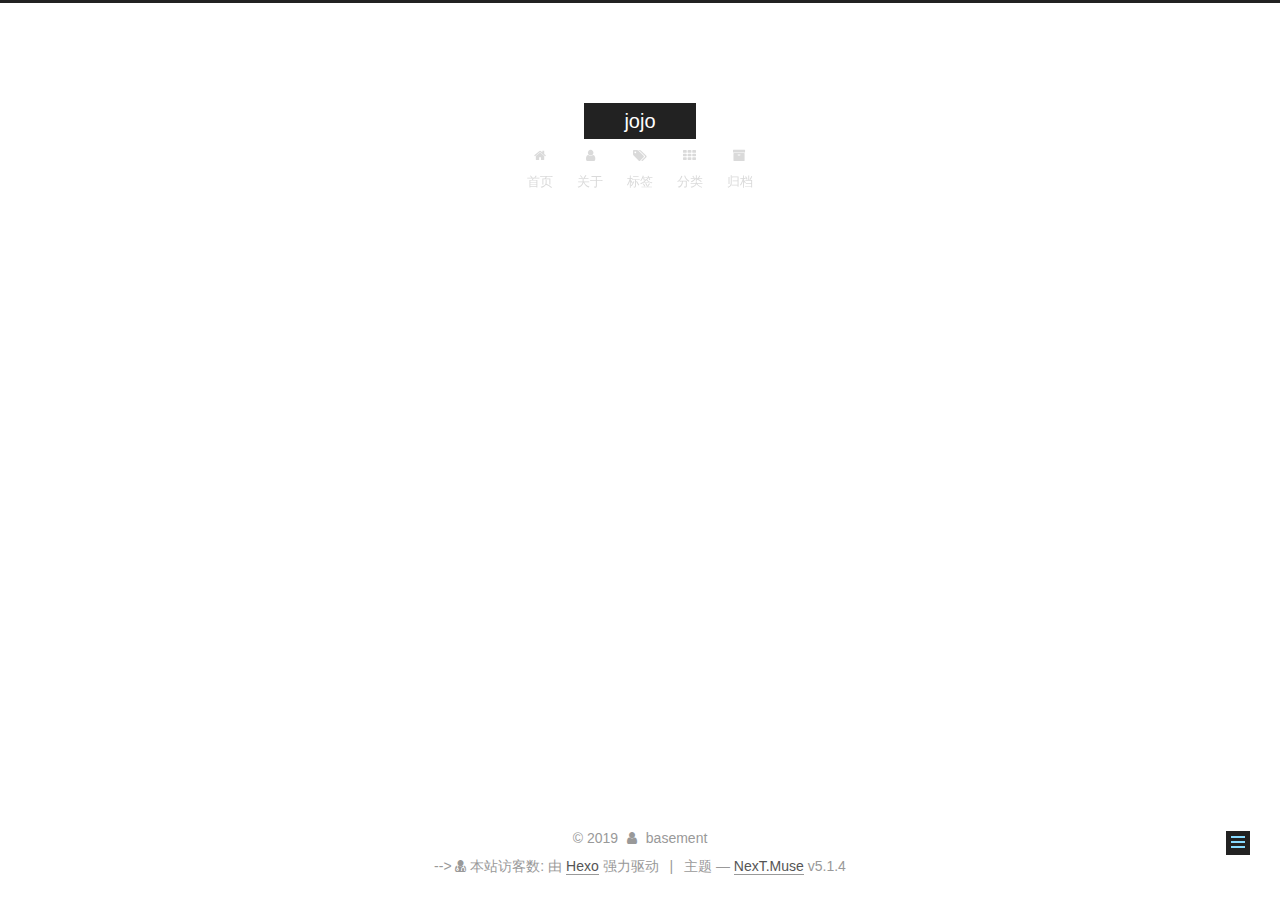
<file: tags/index.html>
<!DOCTYPE html>



  


<html class="theme-next muse use-motion" lang="zh-Hans">
<head><meta name="generator" content="Hexo 3.8.0">
  <meta charset="UTF-8">
<meta http-equiv="X-UA-Compatible" content="IE=edge">
<meta name="viewport" content="width=device-width, initial-scale=1, maximum-scale=1">
<meta name="theme-color" content="#222">









<meta http-equiv="Cache-Control" content="no-transform">
<meta http-equiv="Cache-Control" content="no-siteapp">
















  
  
  <link href="/lib/fancybox/source/jquery.fancybox.css?v=2.1.5" rel="stylesheet" type="text/css">







<link href="/lib/font-awesome/css/font-awesome.min.css?v=4.6.2" rel="stylesheet" type="text/css">

<link href="/css/main.css?v=5.1.4" rel="stylesheet" type="text/css">


  <link rel="apple-touch-icon" sizes="180x180" href="/images/apple-touch-icon-next.png?v=5.1.4">


  <link rel="icon" type="image/png" sizes="32x32" href="/images/favicon-32x32-next.png?v=5.1.4">


  <link rel="icon" type="image/png" sizes="16x16" href="/images/favicon-16x16-next.png?v=5.1.4">


  <link rel="mask-icon" href="/images/logo.svg?v=5.1.4" color="#222">





  <meta name="keywords" content="Hexo, NexT">










<meta property="og:type" content="website">
<meta property="og:title" content="tags">
<meta property="og:url" content="http://yoursite.com/tags/index.html">
<meta property="og:site_name" content="jojo">
<meta property="og:locale" content="zh-Hans">
<meta property="og:updated_time" content="2019-01-22T00:43:35.077Z">
<meta name="twitter:card" content="summary">
<meta name="twitter:title" content="tags">



<script type="text/javascript" id="hexo.configurations">
  var NexT = window.NexT || {};
  var CONFIG = {
    root: '/',
    scheme: 'Muse',
    version: '5.1.4',
    sidebar: {"position":"left","display":"post","offset":12,"b2t":false,"scrollpercent":false,"onmobile":false},
    fancybox: true,
    tabs: true,
    motion: {"enable":true,"async":false,"transition":{"post_block":"fadeIn","post_header":"slideDownIn","post_body":"slideDownIn","coll_header":"slideLeftIn","sidebar":"slideUpIn"}},
    duoshuo: {
      userId: '0',
      author: '博主'
    },
    algolia: {
      applicationID: '',
      apiKey: '',
      indexName: '',
      hits: {"per_page":10},
      labels: {"input_placeholder":"Search for Posts","hits_empty":"We didn't find any results for the search: ${query}","hits_stats":"${hits} results found in ${time} ms"}
    }
  };
</script>



  <link rel="canonical" href="http://yoursite.com/tags/">





  <title>tags | jojo</title>
  








</head>

<body itemscope="" itemtype="http://schema.org/WebPage" lang="zh-Hans">

  
  
    
  

  <div class="container sidebar-position-left page-post-detail">
    <div class="headband"></div>

    <header id="header" class="header" itemscope="" itemtype="http://schema.org/WPHeader">
      <div class="header-inner"><div class="site-brand-wrapper">
  <div class="site-meta ">
    

    <div class="custom-logo-site-title">
      <a href="/" class="brand" rel="start">
        <span class="logo-line-before"><i></i></span>
        <span class="site-title">jojo</span>
        <span class="logo-line-after"><i></i></span>
      </a>
    </div>
      
        <p class="site-subtitle"></p>
      
  </div>

  <div class="site-nav-toggle">
    <button>
      <span class="btn-bar"></span>
      <span class="btn-bar"></span>
      <span class="btn-bar"></span>
    </button>
  </div>
</div>

<nav class="site-nav">
  

  
    <ul id="menu" class="menu">
      
        
        <li class="menu-item menu-item-home">
          <a href="/" rel="section">
            
              <i class="menu-item-icon fa fa-fw fa-home"></i> <br>
            
            首页
          </a>
        </li>
      
        
        <li class="menu-item menu-item-about">
          <a href="/about/" rel="section">
            
              <i class="menu-item-icon fa fa-fw fa-user"></i> <br>
            
            关于
          </a>
        </li>
      
        
        <li class="menu-item menu-item-tags">
          <a href="/tags/" rel="section">
            
              <i class="menu-item-icon fa fa-fw fa-tags"></i> <br>
            
            标签
          </a>
        </li>
      
        
        <li class="menu-item menu-item-categories">
          <a href="/categories/" rel="section">
            
              <i class="menu-item-icon fa fa-fw fa-th"></i> <br>
            
            分类
          </a>
        </li>
      
        
        <li class="menu-item menu-item-archives">
          <a href="/archives/" rel="section">
            
              <i class="menu-item-icon fa fa-fw fa-archive"></i> <br>
            
            归档
          </a>
        </li>
      

      
    </ul>
  

  
</nav>



 </div>
    </header>

    <main id="main" class="main">
      <div class="main-inner">
        <div class="content-wrap">
          <div id="content" class="content">
            

  <div id="posts" class="posts-expand">
    
    
    
    <div class="post-block page">
      <header class="post-header">

	<h1 class="post-title" itemprop="name headline">tags</h1>



</header>

      
      
      
      <div class="post-body">
        
        
          <div class="tag-cloud">
            <div class="tag-cloud-title">
                目前共计 1 个标签
            </div>
            <div class="tag-cloud-tags">
              <a href="/tags/无用感想/" style="font-size: 12px; color: #ccc">无用感想</a>
            </div>
          </div>
        
      </div>
      
      
      
    </div>
    
    
    
  </div>


          </div>
          


          

  



        </div>
        
          
  
  <div class="sidebar-toggle">
    <div class="sidebar-toggle-line-wrap">
      <span class="sidebar-toggle-line sidebar-toggle-line-first"></span>
      <span class="sidebar-toggle-line sidebar-toggle-line-middle"></span>
      <span class="sidebar-toggle-line sidebar-toggle-line-last"></span>
    </div>
  </div>

  <aside id="sidebar" class="sidebar">
    
    <div class="sidebar-inner">

      

      

      <section class="site-overview-wrap sidebar-panel sidebar-panel-active">
        <div class="site-overview">
          <div class="site-author motion-element" itemprop="author" itemscope="" itemtype="http://schema.org/Person">
            
              <img class="site-author-image" itemprop="image" src="/imgs/bolg-logo.jpg" alt="basement">
            
              <p class="site-author-name" itemprop="name">basement</p>
              <p class="site-description motion-element" itemprop="description"></p>
          </div>

          <nav class="site-state motion-element">

            
              <div class="site-state-item site-state-posts">
              
                <a href="/archives/">
              
                  <span class="site-state-item-count">2</span>
                  <span class="site-state-item-name">日志</span>
                </a>
              </div>
            

            
              
              
              <div class="site-state-item site-state-categories">
                <a href="/categories/index.html">
                  <span class="site-state-item-count">2</span>
                  <span class="site-state-item-name">分类</span>
                </a>
              </div>
            

            
              
              
              <div class="site-state-item site-state-tags">
                <a href="/tags/index.html">
                  <span class="site-state-item-count">1</span>
                  <span class="site-state-item-name">标签</span>
                </a>
              </div>
            

          </nav>

          

          

          
          

          
          

          

        </div>
      </section>

      

      

    </div>
  </aside>


        
      </div>
    </main>

    <footer id="footer" class="footer">
      <div class="footer-inner">
        <script async src="https://dn-lbstatics.qbox.me/busuanzi/2.3/busuanzi.pure.mini.js"></script>
<div class="copyright">&copy; <span itemprop="copyrightYear">2019</span>
  <span class="with-love">
    <i class="fa fa-user"></i>
  </span>
  <span class="author" itemprop="copyrightHolder">basement</span>

  
</div>
-->
<div class="powered-by">
<i class="fa fa-user-md"></i><span id="busuanzi_container_site_uv">
  本站访客数:<span id="busuanzi_value_site_uv"></span>
</span>
</div>


  <div class="powered-by">由 <a class="theme-link" target="_blank" href="https://hexo.io">Hexo</a> 强力驱动</div>



  <span class="post-meta-divider">|</span>



  <div class="theme-info">主题 &mdash; <a class="theme-link" target="_blank" href="https://github.com/iissnan/hexo-theme-next">NexT.Muse</a> v5.1.4</div>




        







        
      </div>
    </footer>

    
      <div class="back-to-top">
        <i class="fa fa-arrow-up"></i>
        
      </div>
    

    

  </div>

  

<script type="text/javascript">
  if (Object.prototype.toString.call(window.Promise) !== '[object Function]') {
    window.Promise = null;
  }
</script>









  












  
  
    <script type="text/javascript" src="/lib/jquery/index.js?v=2.1.3"></script>
  

  
  
    <script type="text/javascript" src="/lib/fastclick/lib/fastclick.min.js?v=1.0.6"></script>
  

  
  
    <script type="text/javascript" src="/lib/jquery_lazyload/jquery.lazyload.js?v=1.9.7"></script>
  

  
  
    <script type="text/javascript" src="/lib/velocity/velocity.min.js?v=1.2.1"></script>
  

  
  
    <script type="text/javascript" src="/lib/velocity/velocity.ui.min.js?v=1.2.1"></script>
  

  
  
    <script type="text/javascript" src="/lib/fancybox/source/jquery.fancybox.pack.js?v=2.1.5"></script>
  


  


  <script type="text/javascript" src="/js/src/utils.js?v=5.1.4"></script>

  <script type="text/javascript" src="/js/src/motion.js?v=5.1.4"></script>



  
  

  
  <script type="text/javascript" src="/js/src/scrollspy.js?v=5.1.4"></script>
<script type="text/javascript" src="/js/src/post-details.js?v=5.1.4"></script>



  


  <script type="text/javascript" src="/js/src/bootstrap.js?v=5.1.4"></script>



  


  




	





  





  












  





  

  

  

  
  

  

  

  

</body>
</html>
<script type="text/javascript" src="/js/src/love.js"></script>
</file>
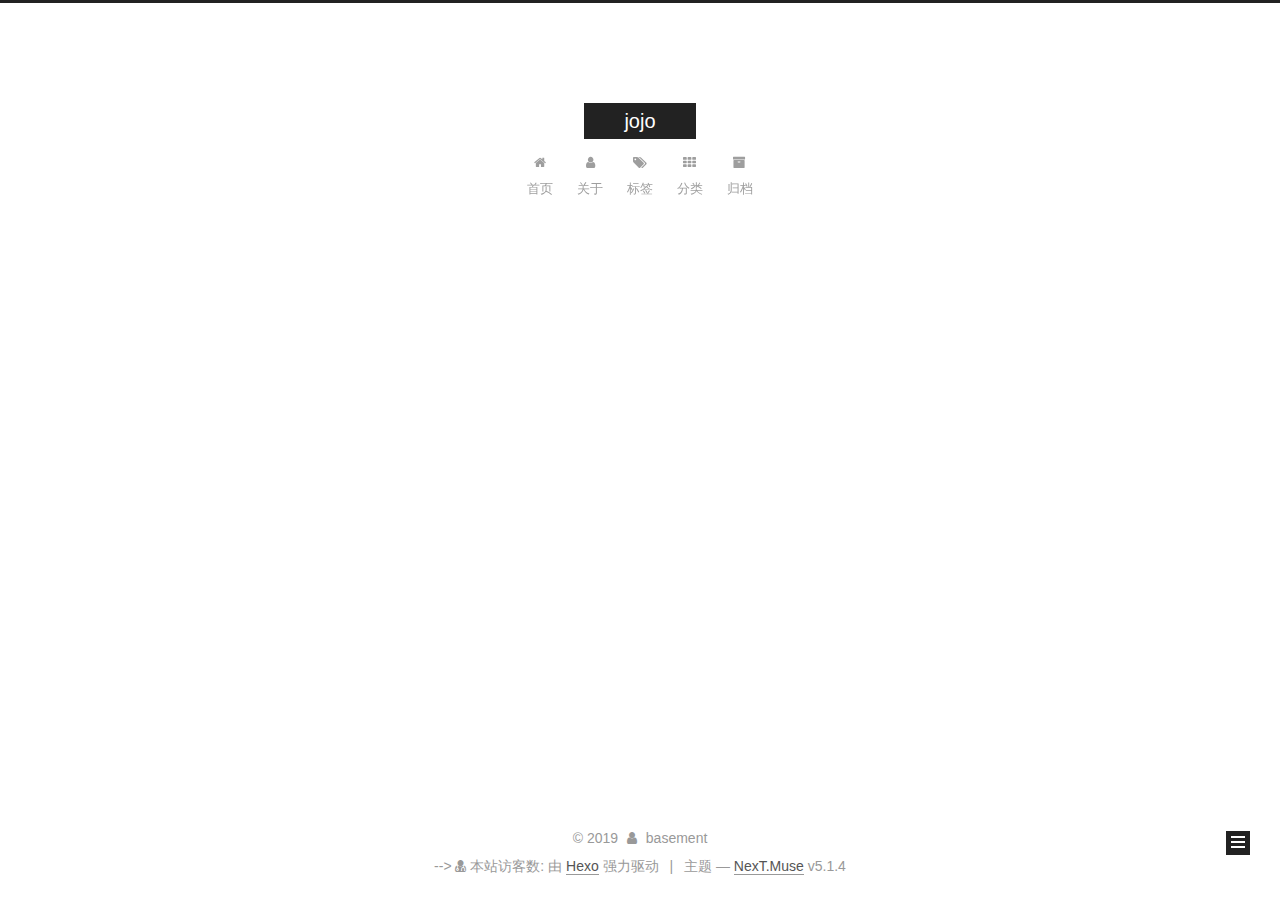
<file: archives/2019/index.html>
<!DOCTYPE html>



  


<html class="theme-next muse use-motion" lang="zh-Hans">
<head><meta name="generator" content="Hexo 3.8.0">
  <meta charset="UTF-8">
<meta http-equiv="X-UA-Compatible" content="IE=edge">
<meta name="viewport" content="width=device-width, initial-scale=1, maximum-scale=1">
<meta name="theme-color" content="#222">









<meta http-equiv="Cache-Control" content="no-transform">
<meta http-equiv="Cache-Control" content="no-siteapp">
















  
  
  <link href="/lib/fancybox/source/jquery.fancybox.css?v=2.1.5" rel="stylesheet" type="text/css">







<link href="/lib/font-awesome/css/font-awesome.min.css?v=4.6.2" rel="stylesheet" type="text/css">

<link href="/css/main.css?v=5.1.4" rel="stylesheet" type="text/css">


  <link rel="apple-touch-icon" sizes="180x180" href="/images/apple-touch-icon-next.png?v=5.1.4">


  <link rel="icon" type="image/png" sizes="32x32" href="/images/favicon-32x32-next.png?v=5.1.4">


  <link rel="icon" type="image/png" sizes="16x16" href="/images/favicon-16x16-next.png?v=5.1.4">


  <link rel="mask-icon" href="/images/logo.svg?v=5.1.4" color="#222">





  <meta name="keywords" content="Hexo, NexT">










<meta property="og:type" content="website">
<meta property="og:title" content="jojo">
<meta property="og:url" content="http://yoursite.com/archives/2019/index.html">
<meta property="og:site_name" content="jojo">
<meta property="og:locale" content="zh-Hans">
<meta name="twitter:card" content="summary">
<meta name="twitter:title" content="jojo">



<script type="text/javascript" id="hexo.configurations">
  var NexT = window.NexT || {};
  var CONFIG = {
    root: '/',
    scheme: 'Muse',
    version: '5.1.4',
    sidebar: {"position":"left","display":"post","offset":12,"b2t":false,"scrollpercent":false,"onmobile":false},
    fancybox: true,
    tabs: true,
    motion: {"enable":true,"async":false,"transition":{"post_block":"fadeIn","post_header":"slideDownIn","post_body":"slideDownIn","coll_header":"slideLeftIn","sidebar":"slideUpIn"}},
    duoshuo: {
      userId: '0',
      author: '博主'
    },
    algolia: {
      applicationID: '',
      apiKey: '',
      indexName: '',
      hits: {"per_page":10},
      labels: {"input_placeholder":"Search for Posts","hits_empty":"We didn't find any results for the search: ${query}","hits_stats":"${hits} results found in ${time} ms"}
    }
  };
</script>



  <link rel="canonical" href="http://yoursite.com/archives/2019/">





  <title>归档 | jojo</title>
  








</head>

<body itemscope="" itemtype="http://schema.org/WebPage" lang="zh-Hans">

  
  
    
  

  <div class="container sidebar-position-left page-archive">
    <div class="headband"></div>

    <header id="header" class="header" itemscope="" itemtype="http://schema.org/WPHeader">
      <div class="header-inner"><div class="site-brand-wrapper">
  <div class="site-meta ">
    

    <div class="custom-logo-site-title">
      <a href="/" class="brand" rel="start">
        <span class="logo-line-before"><i></i></span>
        <span class="site-title">jojo</span>
        <span class="logo-line-after"><i></i></span>
      </a>
    </div>
      
        <p class="site-subtitle"></p>
      
  </div>

  <div class="site-nav-toggle">
    <button>
      <span class="btn-bar"></span>
      <span class="btn-bar"></span>
      <span class="btn-bar"></span>
    </button>
  </div>
</div>

<nav class="site-nav">
  

  
    <ul id="menu" class="menu">
      
        
        <li class="menu-item menu-item-home">
          <a href="/" rel="section">
            
              <i class="menu-item-icon fa fa-fw fa-home"></i> <br>
            
            首页
          </a>
        </li>
      
        
        <li class="menu-item menu-item-about">
          <a href="/about/" rel="section">
            
              <i class="menu-item-icon fa fa-fw fa-user"></i> <br>
            
            关于
          </a>
        </li>
      
        
        <li class="menu-item menu-item-tags">
          <a href="/tags/" rel="section">
            
              <i class="menu-item-icon fa fa-fw fa-tags"></i> <br>
            
            标签
          </a>
        </li>
      
        
        <li class="menu-item menu-item-categories">
          <a href="/categories/" rel="section">
            
              <i class="menu-item-icon fa fa-fw fa-th"></i> <br>
            
            分类
          </a>
        </li>
      
        
        <li class="menu-item menu-item-archives">
          <a href="/archives/" rel="section">
            
              <i class="menu-item-icon fa fa-fw fa-archive"></i> <br>
            
            归档
          </a>
        </li>
      

      
    </ul>
  

  
</nav>



 </div>
    </header>

    <main id="main" class="main">
      <div class="main-inner">
        <div class="content-wrap">
          <div id="content" class="content">
            

  
  
  
  <div class="post-block archive">
    <div id="posts" class="posts-collapse">
      <span class="archive-move-on"></span>

      <span class="archive-page-counter">
        
        
        
          
        
        嗯..! 目前共计 2 篇日志。 继续努力。
      </span>

      

        
        
        

        
          
          <div class="collection-title">
            <h1 class="archive-year" id="archive-year-2019">2019</h1>
          </div>
        
        

        

  <article class="post post-type-normal" itemscope="" itemtype="http://schema.org/Article">
    <header class="post-header">

      <h2 class="post-title">
        
            <a class="post-title-link" href="/2019/01/22/标签/" itemprop="url">
              
                <span itemprop="name">标签</span>
              
            </a>
        
      </h2>

      <div class="post-meta">
        <time class="post-time" itemprop="dateCreated" datetime="2019-01-22T14:47:31+08:00" content="2019-01-22">
          01-22
        </time>
      </div>

    </header>
  </article>



      

        
        
        

        
        

        

  <article class="post post-type-normal" itemscope="" itemtype="http://schema.org/Article">
    <header class="post-header">

      <h2 class="post-title">
        
            <a class="post-title-link" href="/2019/01/21/hello-world/" itemprop="url">
              
                <span itemprop="name">Hello World</span>
              
            </a>
        
      </h2>

      <div class="post-meta">
        <time class="post-time" itemprop="dateCreated" datetime="2019-01-21T23:36:01+08:00" content="2019-01-21">
          01-21
        </time>
      </div>

    </header>
  </article>



      

    </div>
  </div>
  
  
  

  



          </div>
          


          

        </div>
        
          
  
  <div class="sidebar-toggle">
    <div class="sidebar-toggle-line-wrap">
      <span class="sidebar-toggle-line sidebar-toggle-line-first"></span>
      <span class="sidebar-toggle-line sidebar-toggle-line-middle"></span>
      <span class="sidebar-toggle-line sidebar-toggle-line-last"></span>
    </div>
  </div>

  <aside id="sidebar" class="sidebar">
    
    <div class="sidebar-inner">

      

      

      <section class="site-overview-wrap sidebar-panel sidebar-panel-active">
        <div class="site-overview">
          <div class="site-author motion-element" itemprop="author" itemscope="" itemtype="http://schema.org/Person">
            
              <img class="site-author-image" itemprop="image" src="/imgs/bolg-logo.jpg" alt="basement">
            
              <p class="site-author-name" itemprop="name">basement</p>
              <p class="site-description motion-element" itemprop="description"></p>
          </div>

          <nav class="site-state motion-element">

            
              <div class="site-state-item site-state-posts">
              
                <a href="/archives/">
              
                  <span class="site-state-item-count">2</span>
                  <span class="site-state-item-name">日志</span>
                </a>
              </div>
            

            
              
              
              <div class="site-state-item site-state-categories">
                <a href="/categories/index.html">
                  <span class="site-state-item-count">2</span>
                  <span class="site-state-item-name">分类</span>
                </a>
              </div>
            

            
              
              
              <div class="site-state-item site-state-tags">
                <a href="/tags/index.html">
                  <span class="site-state-item-count">1</span>
                  <span class="site-state-item-name">标签</span>
                </a>
              </div>
            

          </nav>

          

          

          
          

          
          

          

        </div>
      </section>

      

      

    </div>
  </aside>


        
      </div>
    </main>

    <footer id="footer" class="footer">
      <div class="footer-inner">
        <script async src="https://dn-lbstatics.qbox.me/busuanzi/2.3/busuanzi.pure.mini.js"></script>
<div class="copyright">&copy; <span itemprop="copyrightYear">2019</span>
  <span class="with-love">
    <i class="fa fa-user"></i>
  </span>
  <span class="author" itemprop="copyrightHolder">basement</span>

  
</div>
-->
<div class="powered-by">
<i class="fa fa-user-md"></i><span id="busuanzi_container_site_uv">
  本站访客数:<span id="busuanzi_value_site_uv"></span>
</span>
</div>


  <div class="powered-by">由 <a class="theme-link" target="_blank" href="https://hexo.io">Hexo</a> 强力驱动</div>



  <span class="post-meta-divider">|</span>



  <div class="theme-info">主题 &mdash; <a class="theme-link" target="_blank" href="https://github.com/iissnan/hexo-theme-next">NexT.Muse</a> v5.1.4</div>




        







        
      </div>
    </footer>

    
      <div class="back-to-top">
        <i class="fa fa-arrow-up"></i>
        
      </div>
    

    

  </div>

  

<script type="text/javascript">
  if (Object.prototype.toString.call(window.Promise) !== '[object Function]') {
    window.Promise = null;
  }
</script>









  












  
  
    <script type="text/javascript" src="/lib/jquery/index.js?v=2.1.3"></script>
  

  
  
    <script type="text/javascript" src="/lib/fastclick/lib/fastclick.min.js?v=1.0.6"></script>
  

  
  
    <script type="text/javascript" src="/lib/jquery_lazyload/jquery.lazyload.js?v=1.9.7"></script>
  

  
  
    <script type="text/javascript" src="/lib/velocity/velocity.min.js?v=1.2.1"></script>
  

  
  
    <script type="text/javascript" src="/lib/velocity/velocity.ui.min.js?v=1.2.1"></script>
  

  
  
    <script type="text/javascript" src="/lib/fancybox/source/jquery.fancybox.pack.js?v=2.1.5"></script>
  


  


  <script type="text/javascript" src="/js/src/utils.js?v=5.1.4"></script>

  <script type="text/javascript" src="/js/src/motion.js?v=5.1.4"></script>



  
  

  

  


  <script type="text/javascript" src="/js/src/bootstrap.js?v=5.1.4"></script>



  


  




	





  





  












  





  

  

  

  
  

  

  

  

</body>
</html>
<script type="text/javascript" src="/js/src/love.js"></script>
</file>
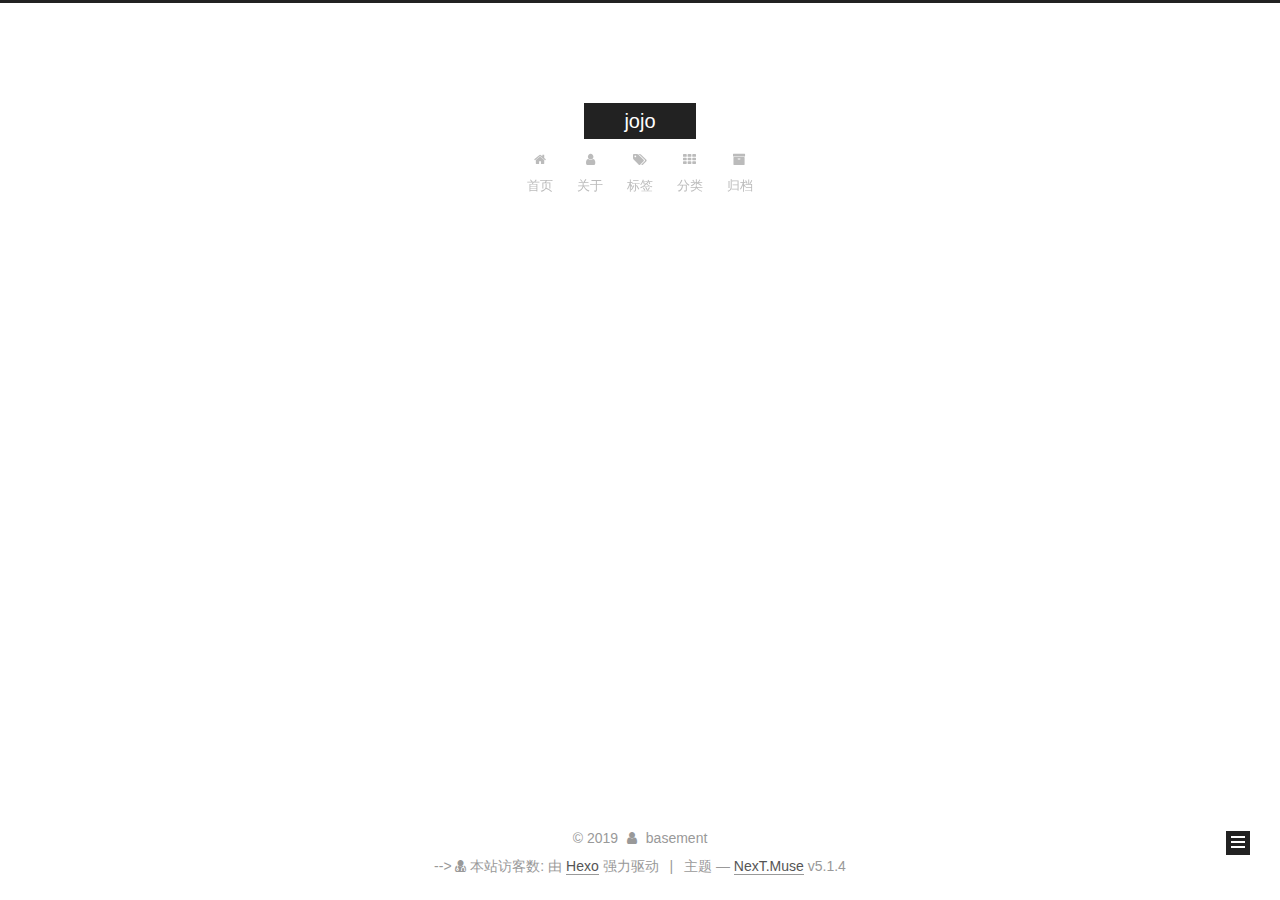
<file: categories/html-study/index.html>
<!DOCTYPE html>



  


<html class="theme-next muse use-motion" lang="zh-Hans">
<head><meta name="generator" content="Hexo 3.8.0">
  <meta charset="UTF-8">
<meta http-equiv="X-UA-Compatible" content="IE=edge">
<meta name="viewport" content="width=device-width, initial-scale=1, maximum-scale=1">
<meta name="theme-color" content="#222">









<meta http-equiv="Cache-Control" content="no-transform">
<meta http-equiv="Cache-Control" content="no-siteapp">
















  
  
  <link href="/lib/fancybox/source/jquery.fancybox.css?v=2.1.5" rel="stylesheet" type="text/css">







<link href="/lib/font-awesome/css/font-awesome.min.css?v=4.6.2" rel="stylesheet" type="text/css">

<link href="/css/main.css?v=5.1.4" rel="stylesheet" type="text/css">


  <link rel="apple-touch-icon" sizes="180x180" href="/images/apple-touch-icon-next.png?v=5.1.4">


  <link rel="icon" type="image/png" sizes="32x32" href="/images/favicon-32x32-next.png?v=5.1.4">


  <link rel="icon" type="image/png" sizes="16x16" href="/images/favicon-16x16-next.png?v=5.1.4">


  <link rel="mask-icon" href="/images/logo.svg?v=5.1.4" color="#222">





  <meta name="keywords" content="Hexo, NexT">










<meta property="og:type" content="website">
<meta property="og:title" content="jojo">
<meta property="og:url" content="http://yoursite.com/categories/html-study/index.html">
<meta property="og:site_name" content="jojo">
<meta property="og:locale" content="zh-Hans">
<meta name="twitter:card" content="summary">
<meta name="twitter:title" content="jojo">



<script type="text/javascript" id="hexo.configurations">
  var NexT = window.NexT || {};
  var CONFIG = {
    root: '/',
    scheme: 'Muse',
    version: '5.1.4',
    sidebar: {"position":"left","display":"post","offset":12,"b2t":false,"scrollpercent":false,"onmobile":false},
    fancybox: true,
    tabs: true,
    motion: {"enable":true,"async":false,"transition":{"post_block":"fadeIn","post_header":"slideDownIn","post_body":"slideDownIn","coll_header":"slideLeftIn","sidebar":"slideUpIn"}},
    duoshuo: {
      userId: '0',
      author: '博主'
    },
    algolia: {
      applicationID: '',
      apiKey: '',
      indexName: '',
      hits: {"per_page":10},
      labels: {"input_placeholder":"Search for Posts","hits_empty":"We didn't find any results for the search: ${query}","hits_stats":"${hits} results found in ${time} ms"}
    }
  };
</script>



  <link rel="canonical" href="http://yoursite.com/categories/html-study/">





  <title>分类: html-study | jojo</title>
  








</head>

<body itemscope="" itemtype="http://schema.org/WebPage" lang="zh-Hans">

  
  
    
  

  <div class="container sidebar-position-left ">
    <div class="headband"></div>

    <header id="header" class="header" itemscope="" itemtype="http://schema.org/WPHeader">
      <div class="header-inner"><div class="site-brand-wrapper">
  <div class="site-meta ">
    

    <div class="custom-logo-site-title">
      <a href="/" class="brand" rel="start">
        <span class="logo-line-before"><i></i></span>
        <span class="site-title">jojo</span>
        <span class="logo-line-after"><i></i></span>
      </a>
    </div>
      
        <p class="site-subtitle"></p>
      
  </div>

  <div class="site-nav-toggle">
    <button>
      <span class="btn-bar"></span>
      <span class="btn-bar"></span>
      <span class="btn-bar"></span>
    </button>
  </div>
</div>

<nav class="site-nav">
  

  
    <ul id="menu" class="menu">
      
        
        <li class="menu-item menu-item-home">
          <a href="/" rel="section">
            
              <i class="menu-item-icon fa fa-fw fa-home"></i> <br>
            
            首页
          </a>
        </li>
      
        
        <li class="menu-item menu-item-about">
          <a href="/about/" rel="section">
            
              <i class="menu-item-icon fa fa-fw fa-user"></i> <br>
            
            关于
          </a>
        </li>
      
        
        <li class="menu-item menu-item-tags">
          <a href="/tags/" rel="section">
            
              <i class="menu-item-icon fa fa-fw fa-tags"></i> <br>
            
            标签
          </a>
        </li>
      
        
        <li class="menu-item menu-item-categories">
          <a href="/categories/" rel="section">
            
              <i class="menu-item-icon fa fa-fw fa-th"></i> <br>
            
            分类
          </a>
        </li>
      
        
        <li class="menu-item menu-item-archives">
          <a href="/archives/" rel="section">
            
              <i class="menu-item-icon fa fa-fw fa-archive"></i> <br>
            
            归档
          </a>
        </li>
      

      
    </ul>
  

  
</nav>



 </div>
    </header>

    <main id="main" class="main">
      <div class="main-inner">
        <div class="content-wrap">
          <div id="content" class="content">
            

  
  
  
  <div class="post-block category">

    <div id="posts" class="posts-collapse">
      <div class="collection-title">
        <h1>html-study<small>分类</small>
        </h1>
      </div>

      
        

  <article class="post post-type-normal" itemscope="" itemtype="http://schema.org/Article">
    <header class="post-header">

      <h2 class="post-title">
        
            <a class="post-title-link" href="/2019/01/22/标签/" itemprop="url">
              
                <span itemprop="name">标签</span>
              
            </a>
        
      </h2>

      <div class="post-meta">
        <time class="post-time" itemprop="dateCreated" datetime="2019-01-22T14:47:31+08:00" content="2019-01-22">
          01-22
        </time>
      </div>

    </header>
  </article>


      
    </div>

  </div>
  
  
  

  



          </div>
          


          

        </div>
        
          
  
  <div class="sidebar-toggle">
    <div class="sidebar-toggle-line-wrap">
      <span class="sidebar-toggle-line sidebar-toggle-line-first"></span>
      <span class="sidebar-toggle-line sidebar-toggle-line-middle"></span>
      <span class="sidebar-toggle-line sidebar-toggle-line-last"></span>
    </div>
  </div>

  <aside id="sidebar" class="sidebar">
    
    <div class="sidebar-inner">

      

      

      <section class="site-overview-wrap sidebar-panel sidebar-panel-active">
        <div class="site-overview">
          <div class="site-author motion-element" itemprop="author" itemscope="" itemtype="http://schema.org/Person">
            
              <img class="site-author-image" itemprop="image" src="/imgs/bolg-logo.jpg" alt="basement">
            
              <p class="site-author-name" itemprop="name">basement</p>
              <p class="site-description motion-element" itemprop="description"></p>
          </div>

          <nav class="site-state motion-element">

            
              <div class="site-state-item site-state-posts">
              
                <a href="/archives/">
              
                  <span class="site-state-item-count">2</span>
                  <span class="site-state-item-name">日志</span>
                </a>
              </div>
            

            
              
              
              <div class="site-state-item site-state-categories">
                <a href="/categories/index.html">
                  <span class="site-state-item-count">2</span>
                  <span class="site-state-item-name">分类</span>
                </a>
              </div>
            

            
              
              
              <div class="site-state-item site-state-tags">
                <a href="/tags/index.html">
                  <span class="site-state-item-count">1</span>
                  <span class="site-state-item-name">标签</span>
                </a>
              </div>
            

          </nav>

          

          

          
          

          
          

          

        </div>
      </section>

      

      

    </div>
  </aside>


        
      </div>
    </main>

    <footer id="footer" class="footer">
      <div class="footer-inner">
        <script async src="https://dn-lbstatics.qbox.me/busuanzi/2.3/busuanzi.pure.mini.js"></script>
<div class="copyright">&copy; <span itemprop="copyrightYear">2019</span>
  <span class="with-love">
    <i class="fa fa-user"></i>
  </span>
  <span class="author" itemprop="copyrightHolder">basement</span>

  
</div>
-->
<div class="powered-by">
<i class="fa fa-user-md"></i><span id="busuanzi_container_site_uv">
  本站访客数:<span id="busuanzi_value_site_uv"></span>
</span>
</div>


  <div class="powered-by">由 <a class="theme-link" target="_blank" href="https://hexo.io">Hexo</a> 强力驱动</div>



  <span class="post-meta-divider">|</span>



  <div class="theme-info">主题 &mdash; <a class="theme-link" target="_blank" href="https://github.com/iissnan/hexo-theme-next">NexT.Muse</a> v5.1.4</div>




        







        
      </div>
    </footer>

    
      <div class="back-to-top">
        <i class="fa fa-arrow-up"></i>
        
      </div>
    

    

  </div>

  

<script type="text/javascript">
  if (Object.prototype.toString.call(window.Promise) !== '[object Function]') {
    window.Promise = null;
  }
</script>









  












  
  
    <script type="text/javascript" src="/lib/jquery/index.js?v=2.1.3"></script>
  

  
  
    <script type="text/javascript" src="/lib/fastclick/lib/fastclick.min.js?v=1.0.6"></script>
  

  
  
    <script type="text/javascript" src="/lib/jquery_lazyload/jquery.lazyload.js?v=1.9.7"></script>
  

  
  
    <script type="text/javascript" src="/lib/velocity/velocity.min.js?v=1.2.1"></script>
  

  
  
    <script type="text/javascript" src="/lib/velocity/velocity.ui.min.js?v=1.2.1"></script>
  

  
  
    <script type="text/javascript" src="/lib/fancybox/source/jquery.fancybox.pack.js?v=2.1.5"></script>
  


  


  <script type="text/javascript" src="/js/src/utils.js?v=5.1.4"></script>

  <script type="text/javascript" src="/js/src/motion.js?v=5.1.4"></script>



  
  

  

  


  <script type="text/javascript" src="/js/src/bootstrap.js?v=5.1.4"></script>



  


  




	





  





  












  





  

  

  

  
  

  

  

  

</body>
</html>
<script type="text/javascript" src="/js/src/love.js"></script>
</file>
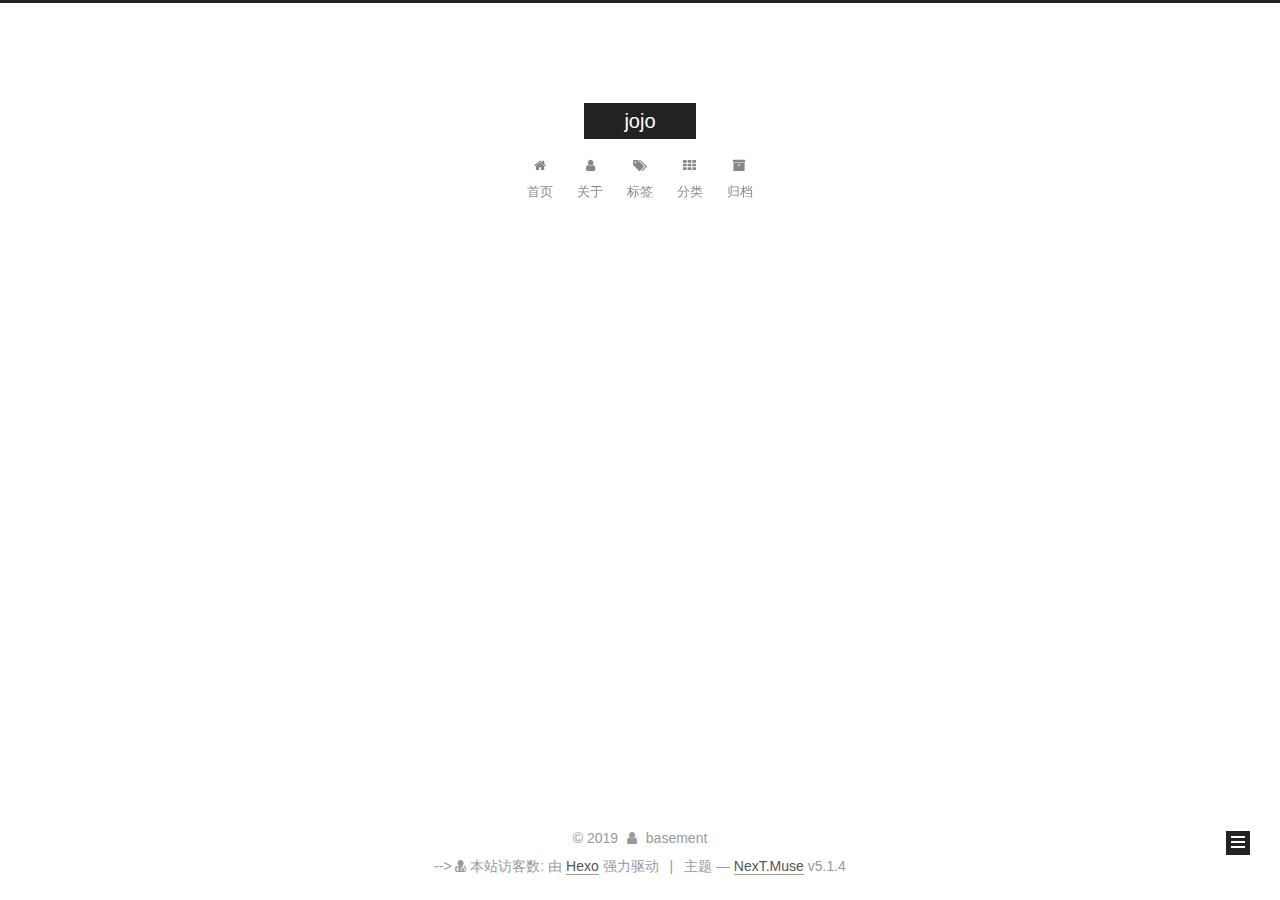
<file: categories/随笔/index.html>
<!DOCTYPE html>



  


<html class="theme-next muse use-motion" lang="zh-Hans">
<head><meta name="generator" content="Hexo 3.8.0">
  <meta charset="UTF-8">
<meta http-equiv="X-UA-Compatible" content="IE=edge">
<meta name="viewport" content="width=device-width, initial-scale=1, maximum-scale=1">
<meta name="theme-color" content="#222">









<meta http-equiv="Cache-Control" content="no-transform">
<meta http-equiv="Cache-Control" content="no-siteapp">
















  
  
  <link href="/lib/fancybox/source/jquery.fancybox.css?v=2.1.5" rel="stylesheet" type="text/css">







<link href="/lib/font-awesome/css/font-awesome.min.css?v=4.6.2" rel="stylesheet" type="text/css">

<link href="/css/main.css?v=5.1.4" rel="stylesheet" type="text/css">


  <link rel="apple-touch-icon" sizes="180x180" href="/images/apple-touch-icon-next.png?v=5.1.4">


  <link rel="icon" type="image/png" sizes="32x32" href="/images/favicon-32x32-next.png?v=5.1.4">


  <link rel="icon" type="image/png" sizes="16x16" href="/images/favicon-16x16-next.png?v=5.1.4">


  <link rel="mask-icon" href="/images/logo.svg?v=5.1.4" color="#222">





  <meta name="keywords" content="Hexo, NexT">










<meta property="og:type" content="website">
<meta property="og:title" content="jojo">
<meta property="og:url" content="http://yoursite.com/categories/随笔/index.html">
<meta property="og:site_name" content="jojo">
<meta property="og:locale" content="zh-Hans">
<meta name="twitter:card" content="summary">
<meta name="twitter:title" content="jojo">



<script type="text/javascript" id="hexo.configurations">
  var NexT = window.NexT || {};
  var CONFIG = {
    root: '/',
    scheme: 'Muse',
    version: '5.1.4',
    sidebar: {"position":"left","display":"post","offset":12,"b2t":false,"scrollpercent":false,"onmobile":false},
    fancybox: true,
    tabs: true,
    motion: {"enable":true,"async":false,"transition":{"post_block":"fadeIn","post_header":"slideDownIn","post_body":"slideDownIn","coll_header":"slideLeftIn","sidebar":"slideUpIn"}},
    duoshuo: {
      userId: '0',
      author: '博主'
    },
    algolia: {
      applicationID: '',
      apiKey: '',
      indexName: '',
      hits: {"per_page":10},
      labels: {"input_placeholder":"Search for Posts","hits_empty":"We didn't find any results for the search: ${query}","hits_stats":"${hits} results found in ${time} ms"}
    }
  };
</script>



  <link rel="canonical" href="http://yoursite.com/categories/随笔/">





  <title>分类: 随笔 | jojo</title>
  








</head>

<body itemscope="" itemtype="http://schema.org/WebPage" lang="zh-Hans">

  
  
    
  

  <div class="container sidebar-position-left ">
    <div class="headband"></div>

    <header id="header" class="header" itemscope="" itemtype="http://schema.org/WPHeader">
      <div class="header-inner"><div class="site-brand-wrapper">
  <div class="site-meta ">
    

    <div class="custom-logo-site-title">
      <a href="/" class="brand" rel="start">
        <span class="logo-line-before"><i></i></span>
        <span class="site-title">jojo</span>
        <span class="logo-line-after"><i></i></span>
      </a>
    </div>
      
        <p class="site-subtitle"></p>
      
  </div>

  <div class="site-nav-toggle">
    <button>
      <span class="btn-bar"></span>
      <span class="btn-bar"></span>
      <span class="btn-bar"></span>
    </button>
  </div>
</div>

<nav class="site-nav">
  

  
    <ul id="menu" class="menu">
      
        
        <li class="menu-item menu-item-home">
          <a href="/" rel="section">
            
              <i class="menu-item-icon fa fa-fw fa-home"></i> <br>
            
            首页
          </a>
        </li>
      
        
        <li class="menu-item menu-item-about">
          <a href="/about/" rel="section">
            
              <i class="menu-item-icon fa fa-fw fa-user"></i> <br>
            
            关于
          </a>
        </li>
      
        
        <li class="menu-item menu-item-tags">
          <a href="/tags/" rel="section">
            
              <i class="menu-item-icon fa fa-fw fa-tags"></i> <br>
            
            标签
          </a>
        </li>
      
        
        <li class="menu-item menu-item-categories">
          <a href="/categories/" rel="section">
            
              <i class="menu-item-icon fa fa-fw fa-th"></i> <br>
            
            分类
          </a>
        </li>
      
        
        <li class="menu-item menu-item-archives">
          <a href="/archives/" rel="section">
            
              <i class="menu-item-icon fa fa-fw fa-archive"></i> <br>
            
            归档
          </a>
        </li>
      

      
    </ul>
  

  
</nav>



 </div>
    </header>

    <main id="main" class="main">
      <div class="main-inner">
        <div class="content-wrap">
          <div id="content" class="content">
            

  
  
  
  <div class="post-block category">

    <div id="posts" class="posts-collapse">
      <div class="collection-title">
        <h1>随笔<small>分类</small>
        </h1>
      </div>

      
        

  <article class="post post-type-normal" itemscope="" itemtype="http://schema.org/Article">
    <header class="post-header">

      <h2 class="post-title">
        
            <a class="post-title-link" href="/2019/01/21/hello-world/" itemprop="url">
              
                <span itemprop="name">Hello World</span>
              
            </a>
        
      </h2>

      <div class="post-meta">
        <time class="post-time" itemprop="dateCreated" datetime="2019-01-21T23:36:01+08:00" content="2019-01-21">
          01-21
        </time>
      </div>

    </header>
  </article>


      
    </div>

  </div>
  
  
  

  



          </div>
          


          

        </div>
        
          
  
  <div class="sidebar-toggle">
    <div class="sidebar-toggle-line-wrap">
      <span class="sidebar-toggle-line sidebar-toggle-line-first"></span>
      <span class="sidebar-toggle-line sidebar-toggle-line-middle"></span>
      <span class="sidebar-toggle-line sidebar-toggle-line-last"></span>
    </div>
  </div>

  <aside id="sidebar" class="sidebar">
    
    <div class="sidebar-inner">

      

      

      <section class="site-overview-wrap sidebar-panel sidebar-panel-active">
        <div class="site-overview">
          <div class="site-author motion-element" itemprop="author" itemscope="" itemtype="http://schema.org/Person">
            
              <img class="site-author-image" itemprop="image" src="/imgs/bolg-logo.jpg" alt="basement">
            
              <p class="site-author-name" itemprop="name">basement</p>
              <p class="site-description motion-element" itemprop="description"></p>
          </div>

          <nav class="site-state motion-element">

            
              <div class="site-state-item site-state-posts">
              
                <a href="/archives/">
              
                  <span class="site-state-item-count">2</span>
                  <span class="site-state-item-name">日志</span>
                </a>
              </div>
            

            
              
              
              <div class="site-state-item site-state-categories">
                <a href="/categories/index.html">
                  <span class="site-state-item-count">2</span>
                  <span class="site-state-item-name">分类</span>
                </a>
              </div>
            

            
              
              
              <div class="site-state-item site-state-tags">
                <a href="/tags/index.html">
                  <span class="site-state-item-count">1</span>
                  <span class="site-state-item-name">标签</span>
                </a>
              </div>
            

          </nav>

          

          

          
          

          
          

          

        </div>
      </section>

      

      

    </div>
  </aside>


        
      </div>
    </main>

    <footer id="footer" class="footer">
      <div class="footer-inner">
        <script async src="https://dn-lbstatics.qbox.me/busuanzi/2.3/busuanzi.pure.mini.js"></script>
<div class="copyright">&copy; <span itemprop="copyrightYear">2019</span>
  <span class="with-love">
    <i class="fa fa-user"></i>
  </span>
  <span class="author" itemprop="copyrightHolder">basement</span>

  
</div>
-->
<div class="powered-by">
<i class="fa fa-user-md"></i><span id="busuanzi_container_site_uv">
  本站访客数:<span id="busuanzi_value_site_uv"></span>
</span>
</div>


  <div class="powered-by">由 <a class="theme-link" target="_blank" href="https://hexo.io">Hexo</a> 强力驱动</div>



  <span class="post-meta-divider">|</span>



  <div class="theme-info">主题 &mdash; <a class="theme-link" target="_blank" href="https://github.com/iissnan/hexo-theme-next">NexT.Muse</a> v5.1.4</div>




        







        
      </div>
    </footer>

    
      <div class="back-to-top">
        <i class="fa fa-arrow-up"></i>
        
      </div>
    

    

  </div>

  

<script type="text/javascript">
  if (Object.prototype.toString.call(window.Promise) !== '[object Function]') {
    window.Promise = null;
  }
</script>









  












  
  
    <script type="text/javascript" src="/lib/jquery/index.js?v=2.1.3"></script>
  

  
  
    <script type="text/javascript" src="/lib/fastclick/lib/fastclick.min.js?v=1.0.6"></script>
  

  
  
    <script type="text/javascript" src="/lib/jquery_lazyload/jquery.lazyload.js?v=1.9.7"></script>
  

  
  
    <script type="text/javascript" src="/lib/velocity/velocity.min.js?v=1.2.1"></script>
  

  
  
    <script type="text/javascript" src="/lib/velocity/velocity.ui.min.js?v=1.2.1"></script>
  

  
  
    <script type="text/javascript" src="/lib/fancybox/source/jquery.fancybox.pack.js?v=2.1.5"></script>
  


  


  <script type="text/javascript" src="/js/src/utils.js?v=5.1.4"></script>

  <script type="text/javascript" src="/js/src/motion.js?v=5.1.4"></script>



  
  

  

  


  <script type="text/javascript" src="/js/src/bootstrap.js?v=5.1.4"></script>



  


  




	





  





  












  





  

  

  

  
  

  

  

  

</body>
</html>
<script type="text/javascript" src="/js/src/love.js"></script>
</file>
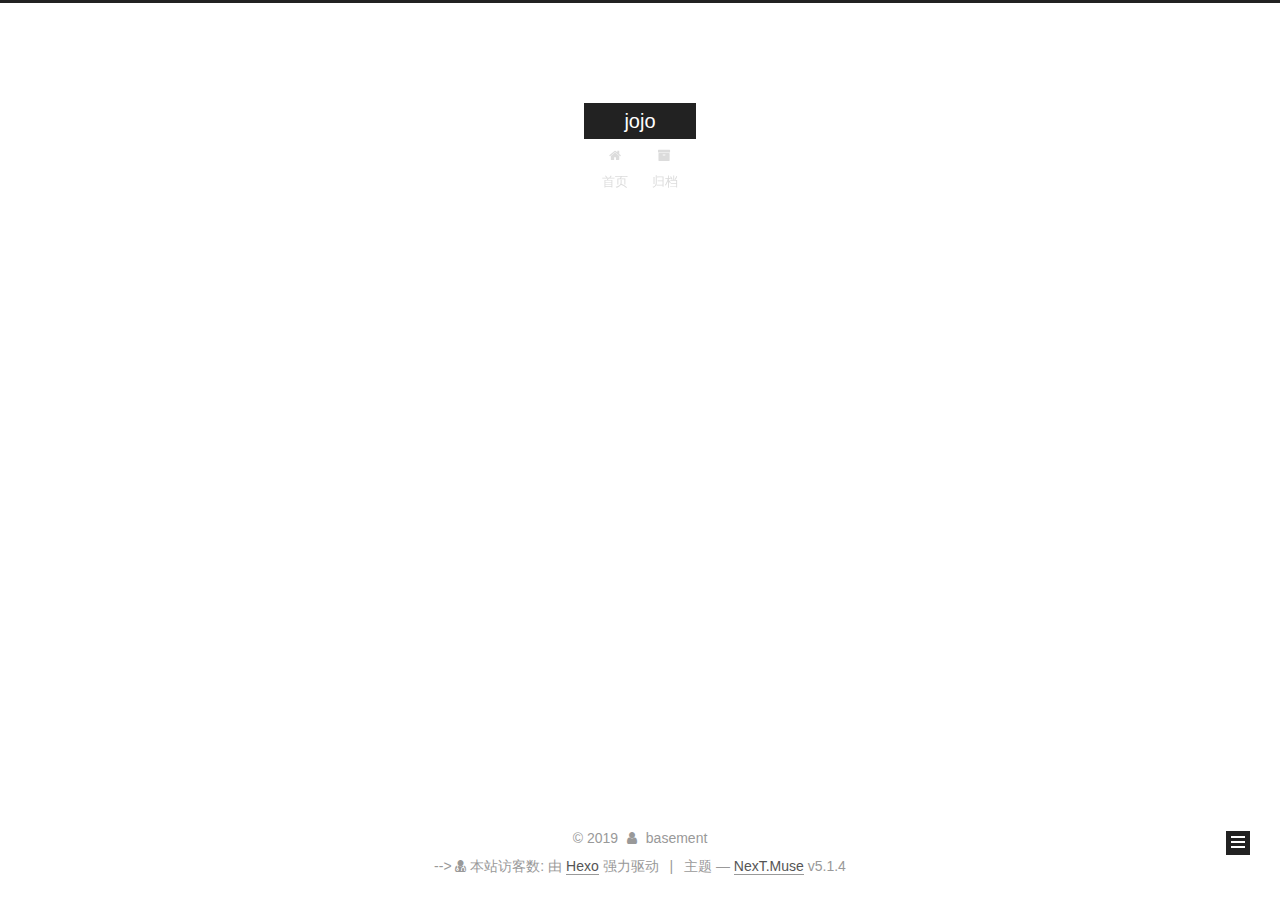
<file: tags/tags/index.html>
<!DOCTYPE html>



  


<html class="theme-next muse use-motion" lang="zh-Hans">
<head><meta name="generator" content="Hexo 3.8.0">
  <meta charset="UTF-8">
<meta http-equiv="X-UA-Compatible" content="IE=edge">
<meta name="viewport" content="width=device-width, initial-scale=1, maximum-scale=1">
<meta name="theme-color" content="#222">









<meta http-equiv="Cache-Control" content="no-transform">
<meta http-equiv="Cache-Control" content="no-siteapp">
















  
  
  <link href="/lib/fancybox/source/jquery.fancybox.css?v=2.1.5" rel="stylesheet" type="text/css">







<link href="/lib/font-awesome/css/font-awesome.min.css?v=4.6.2" rel="stylesheet" type="text/css">

<link href="/css/main.css?v=5.1.4" rel="stylesheet" type="text/css">


  <link rel="apple-touch-icon" sizes="180x180" href="/images/apple-touch-icon-next.png?v=5.1.4">


  <link rel="icon" type="image/png" sizes="32x32" href="/images/favicon-32x32-next.png?v=5.1.4">


  <link rel="icon" type="image/png" sizes="16x16" href="/images/favicon-16x16-next.png?v=5.1.4">


  <link rel="mask-icon" href="/images/logo.svg?v=5.1.4" color="#222">





  <meta name="keywords" content="Hexo, NexT">










<meta property="og:type" content="website">
<meta property="og:title" content="jojo">
<meta property="og:url" content="http://yoursite.com/tags/tags/index.html">
<meta property="og:site_name" content="jojo">
<meta property="og:locale" content="zh-Hans">
<meta name="twitter:card" content="summary">
<meta name="twitter:title" content="jojo">



<script type="text/javascript" id="hexo.configurations">
  var NexT = window.NexT || {};
  var CONFIG = {
    root: '/',
    scheme: 'Muse',
    version: '5.1.4',
    sidebar: {"position":"left","display":"post","offset":12,"b2t":false,"scrollpercent":false,"onmobile":false},
    fancybox: true,
    tabs: true,
    motion: {"enable":true,"async":false,"transition":{"post_block":"fadeIn","post_header":"slideDownIn","post_body":"slideDownIn","coll_header":"slideLeftIn","sidebar":"slideUpIn"}},
    duoshuo: {
      userId: '0',
      author: '博主'
    },
    algolia: {
      applicationID: '',
      apiKey: '',
      indexName: '',
      hits: {"per_page":10},
      labels: {"input_placeholder":"Search for Posts","hits_empty":"We didn't find any results for the search: ${query}","hits_stats":"${hits} results found in ${time} ms"}
    }
  };
</script>



  <link rel="canonical" href="http://yoursite.com/tags/tags/">





  <title>标签: tags | jojo</title>
  








</head>

<body itemscope="" itemtype="http://schema.org/WebPage" lang="zh-Hans">

  
  
    
  

  <div class="container sidebar-position-left ">
    <div class="headband"></div>

    <header id="header" class="header" itemscope="" itemtype="http://schema.org/WPHeader">
      <div class="header-inner"><div class="site-brand-wrapper">
  <div class="site-meta ">
    

    <div class="custom-logo-site-title">
      <a href="/" class="brand" rel="start">
        <span class="logo-line-before"><i></i></span>
        <span class="site-title">jojo</span>
        <span class="logo-line-after"><i></i></span>
      </a>
    </div>
      
        <p class="site-subtitle"></p>
      
  </div>

  <div class="site-nav-toggle">
    <button>
      <span class="btn-bar"></span>
      <span class="btn-bar"></span>
      <span class="btn-bar"></span>
    </button>
  </div>
</div>

<nav class="site-nav">
  

  
    <ul id="menu" class="menu">
      
        
        <li class="menu-item menu-item-home">
          <a href="/" rel="section">
            
              <i class="menu-item-icon fa fa-fw fa-home"></i> <br>
            
            首页
          </a>
        </li>
      
        
        <li class="menu-item menu-item-archives">
          <a href="/archives/" rel="section">
            
              <i class="menu-item-icon fa fa-fw fa-archive"></i> <br>
            
            归档
          </a>
        </li>
      

      
    </ul>
  

  
</nav>



 </div>
    </header>

    <main id="main" class="main">
      <div class="main-inner">
        <div class="content-wrap">
          <div id="content" class="content">
            

  
  
  
  <div class="post-block tag">

    <div id="posts" class="posts-collapse">
      <div class="collection-title">
        <h1>tags<small>标签</small>
        </h1>
      </div>

      
        

  <article class="post post-type-normal" itemscope="" itemtype="http://schema.org/Article">
    <header class="post-header">

      <h2 class="post-title">
        
            <a class="post-title-link" href="/2019/01/21/hello-world/" itemprop="url">
              
                <span itemprop="name">Hello World</span>
              
            </a>
        
      </h2>

      <div class="post-meta">
        <time class="post-time" itemprop="dateCreated" datetime="2019-01-21T23:36:01+08:00" content="2019-01-21">
          01-21
        </time>
      </div>

    </header>
  </article>


      
    </div>

  </div>
  
  
  

  


          </div>
          


          

        </div>
        
          
  
  <div class="sidebar-toggle">
    <div class="sidebar-toggle-line-wrap">
      <span class="sidebar-toggle-line sidebar-toggle-line-first"></span>
      <span class="sidebar-toggle-line sidebar-toggle-line-middle"></span>
      <span class="sidebar-toggle-line sidebar-toggle-line-last"></span>
    </div>
  </div>

  <aside id="sidebar" class="sidebar">
    
    <div class="sidebar-inner">

      

      

      <section class="site-overview-wrap sidebar-panel sidebar-panel-active">
        <div class="site-overview">
          <div class="site-author motion-element" itemprop="author" itemscope="" itemtype="http://schema.org/Person">
            
              <img class="site-author-image" itemprop="image" src="/imgs/bolg-logo.jpg" alt="basement">
            
              <p class="site-author-name" itemprop="name">basement</p>
              <p class="site-description motion-element" itemprop="description"></p>
          </div>

          <nav class="site-state motion-element">

            
              <div class="site-state-item site-state-posts">
              
                <a href="/archives/">
              
                  <span class="site-state-item-count">2</span>
                  <span class="site-state-item-name">日志</span>
                </a>
              </div>
            

            
              
              
              <div class="site-state-item site-state-categories">
                
                  <span class="site-state-item-count">1</span>
                  <span class="site-state-item-name">分类</span>
                
              </div>
            

            
              
              
              <div class="site-state-item site-state-tags">
                <a href="/about/index.html">
                  <span class="site-state-item-count">1</span>
                  <span class="site-state-item-name">标签</span>
                </a>
              </div>
            

          </nav>

          

          

          
          

          
          

          

        </div>
      </section>

      

      

    </div>
  </aside>


        
      </div>
    </main>

    <footer id="footer" class="footer">
      <div class="footer-inner">
        <script async src="https://dn-lbstatics.qbox.me/busuanzi/2.3/busuanzi.pure.mini.js"></script>
<div class="copyright">&copy; <span itemprop="copyrightYear">2019</span>
  <span class="with-love">
    <i class="fa fa-user"></i>
  </span>
  <span class="author" itemprop="copyrightHolder">basement</span>

  
</div>
-->
<div class="powered-by">
<i class="fa fa-user-md"></i><span id="busuanzi_container_site_uv">
  本站访客数:<span id="busuanzi_value_site_uv"></span>
</span>
</div>


  <div class="powered-by">由 <a class="theme-link" target="_blank" href="https://hexo.io">Hexo</a> 强力驱动</div>



  <span class="post-meta-divider">|</span>



  <div class="theme-info">主题 &mdash; <a class="theme-link" target="_blank" href="https://github.com/iissnan/hexo-theme-next">NexT.Muse</a> v5.1.4</div>




        







        
      </div>
    </footer>

    
      <div class="back-to-top">
        <i class="fa fa-arrow-up"></i>
        
      </div>
    

    

  </div>

  

<script type="text/javascript">
  if (Object.prototype.toString.call(window.Promise) !== '[object Function]') {
    window.Promise = null;
  }
</script>









  












  
  
    <script type="text/javascript" src="/lib/jquery/index.js?v=2.1.3"></script>
  

  
  
    <script type="text/javascript" src="/lib/fastclick/lib/fastclick.min.js?v=1.0.6"></script>
  

  
  
    <script type="text/javascript" src="/lib/jquery_lazyload/jquery.lazyload.js?v=1.9.7"></script>
  

  
  
    <script type="text/javascript" src="/lib/velocity/velocity.min.js?v=1.2.1"></script>
  

  
  
    <script type="text/javascript" src="/lib/velocity/velocity.ui.min.js?v=1.2.1"></script>
  

  
  
    <script type="text/javascript" src="/lib/fancybox/source/jquery.fancybox.pack.js?v=2.1.5"></script>
  


  


  <script type="text/javascript" src="/js/src/utils.js?v=5.1.4"></script>

  <script type="text/javascript" src="/js/src/motion.js?v=5.1.4"></script>



  
  

  

  


  <script type="text/javascript" src="/js/src/bootstrap.js?v=5.1.4"></script>



  


  




	





  





  












  





  

  

  

  
  

  

  

  

</body>
</html>
<script type="text/javascript" src="/js/src/love.js"></script>
</file>
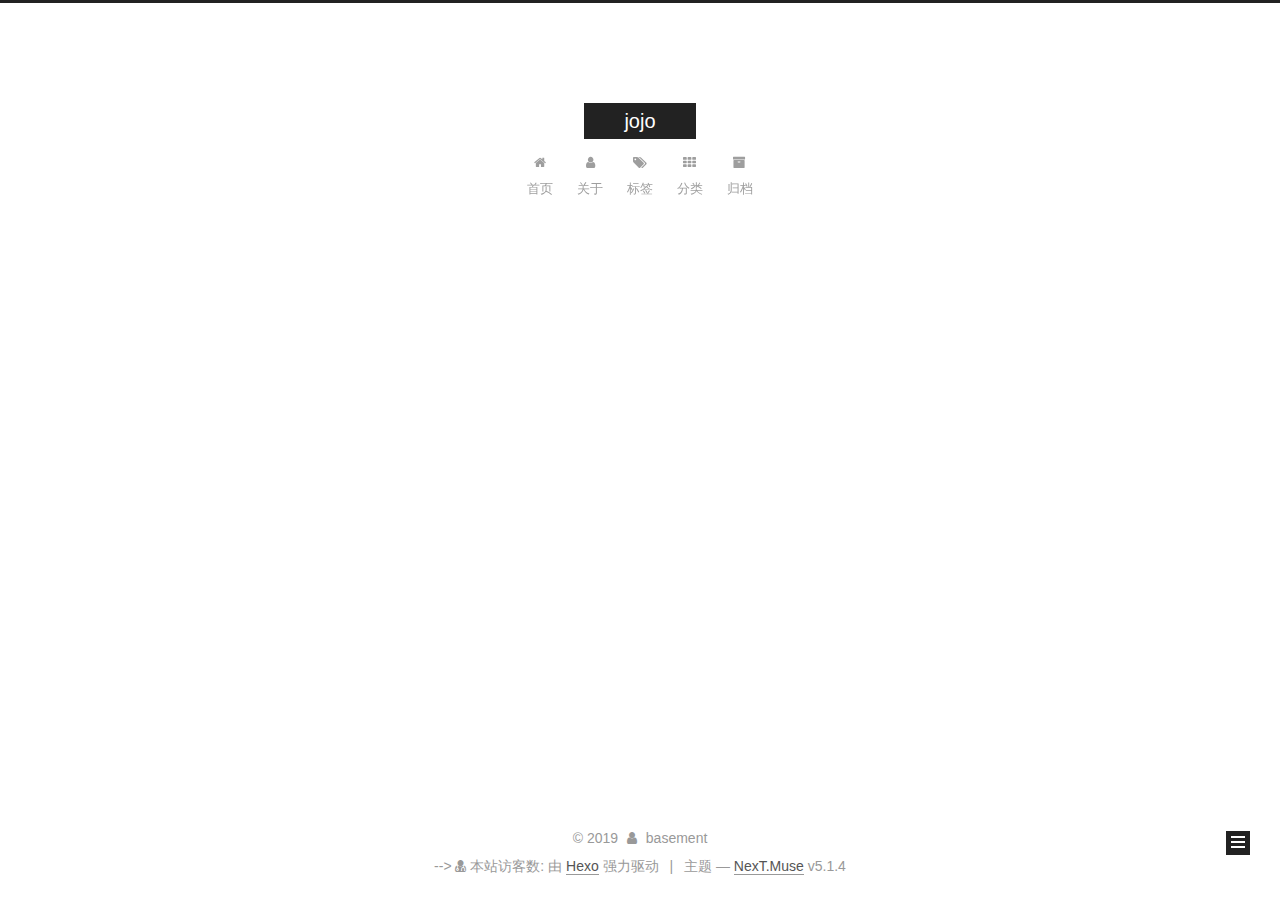
<file: tags/无用感想/index.html>
<!DOCTYPE html>



  


<html class="theme-next muse use-motion" lang="zh-Hans">
<head><meta name="generator" content="Hexo 3.8.0">
  <meta charset="UTF-8">
<meta http-equiv="X-UA-Compatible" content="IE=edge">
<meta name="viewport" content="width=device-width, initial-scale=1, maximum-scale=1">
<meta name="theme-color" content="#222">









<meta http-equiv="Cache-Control" content="no-transform">
<meta http-equiv="Cache-Control" content="no-siteapp">
















  
  
  <link href="/lib/fancybox/source/jquery.fancybox.css?v=2.1.5" rel="stylesheet" type="text/css">







<link href="/lib/font-awesome/css/font-awesome.min.css?v=4.6.2" rel="stylesheet" type="text/css">

<link href="/css/main.css?v=5.1.4" rel="stylesheet" type="text/css">


  <link rel="apple-touch-icon" sizes="180x180" href="/images/apple-touch-icon-next.png?v=5.1.4">


  <link rel="icon" type="image/png" sizes="32x32" href="/images/favicon-32x32-next.png?v=5.1.4">


  <link rel="icon" type="image/png" sizes="16x16" href="/images/favicon-16x16-next.png?v=5.1.4">


  <link rel="mask-icon" href="/images/logo.svg?v=5.1.4" color="#222">





  <meta name="keywords" content="Hexo, NexT">










<meta property="og:type" content="website">
<meta property="og:title" content="jojo">
<meta property="og:url" content="http://yoursite.com/tags/无用感想/index.html">
<meta property="og:site_name" content="jojo">
<meta property="og:locale" content="zh-Hans">
<meta name="twitter:card" content="summary">
<meta name="twitter:title" content="jojo">



<script type="text/javascript" id="hexo.configurations">
  var NexT = window.NexT || {};
  var CONFIG = {
    root: '/',
    scheme: 'Muse',
    version: '5.1.4',
    sidebar: {"position":"left","display":"post","offset":12,"b2t":false,"scrollpercent":false,"onmobile":false},
    fancybox: true,
    tabs: true,
    motion: {"enable":true,"async":false,"transition":{"post_block":"fadeIn","post_header":"slideDownIn","post_body":"slideDownIn","coll_header":"slideLeftIn","sidebar":"slideUpIn"}},
    duoshuo: {
      userId: '0',
      author: '博主'
    },
    algolia: {
      applicationID: '',
      apiKey: '',
      indexName: '',
      hits: {"per_page":10},
      labels: {"input_placeholder":"Search for Posts","hits_empty":"We didn't find any results for the search: ${query}","hits_stats":"${hits} results found in ${time} ms"}
    }
  };
</script>



  <link rel="canonical" href="http://yoursite.com/tags/无用感想/">





  <title>标签: 无用感想 | jojo</title>
  








</head>

<body itemscope="" itemtype="http://schema.org/WebPage" lang="zh-Hans">

  
  
    
  

  <div class="container sidebar-position-left ">
    <div class="headband"></div>

    <header id="header" class="header" itemscope="" itemtype="http://schema.org/WPHeader">
      <div class="header-inner"><div class="site-brand-wrapper">
  <div class="site-meta ">
    

    <div class="custom-logo-site-title">
      <a href="/" class="brand" rel="start">
        <span class="logo-line-before"><i></i></span>
        <span class="site-title">jojo</span>
        <span class="logo-line-after"><i></i></span>
      </a>
    </div>
      
        <p class="site-subtitle"></p>
      
  </div>

  <div class="site-nav-toggle">
    <button>
      <span class="btn-bar"></span>
      <span class="btn-bar"></span>
      <span class="btn-bar"></span>
    </button>
  </div>
</div>

<nav class="site-nav">
  

  
    <ul id="menu" class="menu">
      
        
        <li class="menu-item menu-item-home">
          <a href="/" rel="section">
            
              <i class="menu-item-icon fa fa-fw fa-home"></i> <br>
            
            首页
          </a>
        </li>
      
        
        <li class="menu-item menu-item-about">
          <a href="/about/" rel="section">
            
              <i class="menu-item-icon fa fa-fw fa-user"></i> <br>
            
            关于
          </a>
        </li>
      
        
        <li class="menu-item menu-item-tags">
          <a href="/tags/" rel="section">
            
              <i class="menu-item-icon fa fa-fw fa-tags"></i> <br>
            
            标签
          </a>
        </li>
      
        
        <li class="menu-item menu-item-categories">
          <a href="/categories/" rel="section">
            
              <i class="menu-item-icon fa fa-fw fa-th"></i> <br>
            
            分类
          </a>
        </li>
      
        
        <li class="menu-item menu-item-archives">
          <a href="/archives/" rel="section">
            
              <i class="menu-item-icon fa fa-fw fa-archive"></i> <br>
            
            归档
          </a>
        </li>
      

      
    </ul>
  

  
</nav>



 </div>
    </header>

    <main id="main" class="main">
      <div class="main-inner">
        <div class="content-wrap">
          <div id="content" class="content">
            

  
  
  
  <div class="post-block tag">

    <div id="posts" class="posts-collapse">
      <div class="collection-title">
        <h1>无用感想<small>标签</small>
        </h1>
      </div>

      
        

  <article class="post post-type-normal" itemscope="" itemtype="http://schema.org/Article">
    <header class="post-header">

      <h2 class="post-title">
        
            <a class="post-title-link" href="/2019/01/21/hello-world/" itemprop="url">
              
                <span itemprop="name">Hello World</span>
              
            </a>
        
      </h2>

      <div class="post-meta">
        <time class="post-time" itemprop="dateCreated" datetime="2019-01-21T23:36:01+08:00" content="2019-01-21">
          01-21
        </time>
      </div>

    </header>
  </article>


      
    </div>

  </div>
  
  
  

  


          </div>
          


          

        </div>
        
          
  
  <div class="sidebar-toggle">
    <div class="sidebar-toggle-line-wrap">
      <span class="sidebar-toggle-line sidebar-toggle-line-first"></span>
      <span class="sidebar-toggle-line sidebar-toggle-line-middle"></span>
      <span class="sidebar-toggle-line sidebar-toggle-line-last"></span>
    </div>
  </div>

  <aside id="sidebar" class="sidebar">
    
    <div class="sidebar-inner">

      

      

      <section class="site-overview-wrap sidebar-panel sidebar-panel-active">
        <div class="site-overview">
          <div class="site-author motion-element" itemprop="author" itemscope="" itemtype="http://schema.org/Person">
            
              <img class="site-author-image" itemprop="image" src="/imgs/bolg-logo.jpg" alt="basement">
            
              <p class="site-author-name" itemprop="name">basement</p>
              <p class="site-description motion-element" itemprop="description"></p>
          </div>

          <nav class="site-state motion-element">

            
              <div class="site-state-item site-state-posts">
              
                <a href="/archives/">
              
                  <span class="site-state-item-count">2</span>
                  <span class="site-state-item-name">日志</span>
                </a>
              </div>
            

            
              
              
              <div class="site-state-item site-state-categories">
                <a href="/categories/index.html">
                  <span class="site-state-item-count">2</span>
                  <span class="site-state-item-name">分类</span>
                </a>
              </div>
            

            
              
              
              <div class="site-state-item site-state-tags">
                <a href="/tags/index.html">
                  <span class="site-state-item-count">1</span>
                  <span class="site-state-item-name">标签</span>
                </a>
              </div>
            

          </nav>

          

          

          
          

          
          

          

        </div>
      </section>

      

      

    </div>
  </aside>


        
      </div>
    </main>

    <footer id="footer" class="footer">
      <div class="footer-inner">
        <script async src="https://dn-lbstatics.qbox.me/busuanzi/2.3/busuanzi.pure.mini.js"></script>
<div class="copyright">&copy; <span itemprop="copyrightYear">2019</span>
  <span class="with-love">
    <i class="fa fa-user"></i>
  </span>
  <span class="author" itemprop="copyrightHolder">basement</span>

  
</div>
-->
<div class="powered-by">
<i class="fa fa-user-md"></i><span id="busuanzi_container_site_uv">
  本站访客数:<span id="busuanzi_value_site_uv"></span>
</span>
</div>


  <div class="powered-by">由 <a class="theme-link" target="_blank" href="https://hexo.io">Hexo</a> 强力驱动</div>



  <span class="post-meta-divider">|</span>



  <div class="theme-info">主题 &mdash; <a class="theme-link" target="_blank" href="https://github.com/iissnan/hexo-theme-next">NexT.Muse</a> v5.1.4</div>




        







        
      </div>
    </footer>

    
      <div class="back-to-top">
        <i class="fa fa-arrow-up"></i>
        
      </div>
    

    

  </div>

  

<script type="text/javascript">
  if (Object.prototype.toString.call(window.Promise) !== '[object Function]') {
    window.Promise = null;
  }
</script>









  












  
  
    <script type="text/javascript" src="/lib/jquery/index.js?v=2.1.3"></script>
  

  
  
    <script type="text/javascript" src="/lib/fastclick/lib/fastclick.min.js?v=1.0.6"></script>
  

  
  
    <script type="text/javascript" src="/lib/jquery_lazyload/jquery.lazyload.js?v=1.9.7"></script>
  

  
  
    <script type="text/javascript" src="/lib/velocity/velocity.min.js?v=1.2.1"></script>
  

  
  
    <script type="text/javascript" src="/lib/velocity/velocity.ui.min.js?v=1.2.1"></script>
  

  
  
    <script type="text/javascript" src="/lib/fancybox/source/jquery.fancybox.pack.js?v=2.1.5"></script>
  


  


  <script type="text/javascript" src="/js/src/utils.js?v=5.1.4"></script>

  <script type="text/javascript" src="/js/src/motion.js?v=5.1.4"></script>



  
  

  

  


  <script type="text/javascript" src="/js/src/bootstrap.js?v=5.1.4"></script>



  


  




	





  





  












  





  

  

  

  
  

  

  

  

</body>
</html>
<script type="text/javascript" src="/js/src/love.js"></script>
</file>
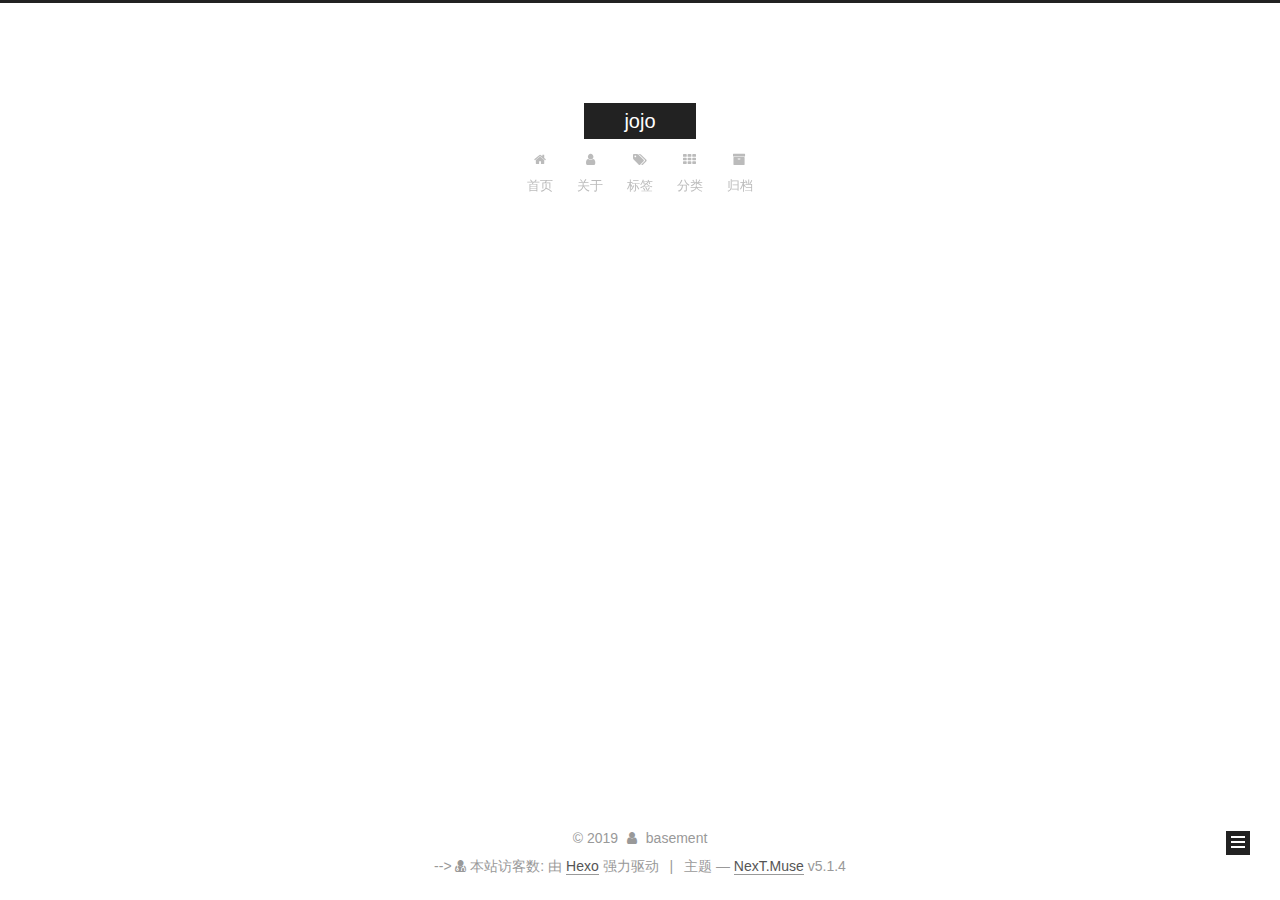
<file: archives/2019/01/index.html>
<!DOCTYPE html>



  


<html class="theme-next muse use-motion" lang="zh-Hans">
<head><meta name="generator" content="Hexo 3.8.0">
  <meta charset="UTF-8">
<meta http-equiv="X-UA-Compatible" content="IE=edge">
<meta name="viewport" content="width=device-width, initial-scale=1, maximum-scale=1">
<meta name="theme-color" content="#222">









<meta http-equiv="Cache-Control" content="no-transform">
<meta http-equiv="Cache-Control" content="no-siteapp">
















  
  
  <link href="/lib/fancybox/source/jquery.fancybox.css?v=2.1.5" rel="stylesheet" type="text/css">







<link href="/lib/font-awesome/css/font-awesome.min.css?v=4.6.2" rel="stylesheet" type="text/css">

<link href="/css/main.css?v=5.1.4" rel="stylesheet" type="text/css">


  <link rel="apple-touch-icon" sizes="180x180" href="/images/apple-touch-icon-next.png?v=5.1.4">


  <link rel="icon" type="image/png" sizes="32x32" href="/images/favicon-32x32-next.png?v=5.1.4">


  <link rel="icon" type="image/png" sizes="16x16" href="/images/favicon-16x16-next.png?v=5.1.4">


  <link rel="mask-icon" href="/images/logo.svg?v=5.1.4" color="#222">





  <meta name="keywords" content="Hexo, NexT">










<meta property="og:type" content="website">
<meta property="og:title" content="jojo">
<meta property="og:url" content="http://yoursite.com/archives/2019/01/index.html">
<meta property="og:site_name" content="jojo">
<meta property="og:locale" content="zh-Hans">
<meta name="twitter:card" content="summary">
<meta name="twitter:title" content="jojo">



<script type="text/javascript" id="hexo.configurations">
  var NexT = window.NexT || {};
  var CONFIG = {
    root: '/',
    scheme: 'Muse',
    version: '5.1.4',
    sidebar: {"position":"left","display":"post","offset":12,"b2t":false,"scrollpercent":false,"onmobile":false},
    fancybox: true,
    tabs: true,
    motion: {"enable":true,"async":false,"transition":{"post_block":"fadeIn","post_header":"slideDownIn","post_body":"slideDownIn","coll_header":"slideLeftIn","sidebar":"slideUpIn"}},
    duoshuo: {
      userId: '0',
      author: '博主'
    },
    algolia: {
      applicationID: '',
      apiKey: '',
      indexName: '',
      hits: {"per_page":10},
      labels: {"input_placeholder":"Search for Posts","hits_empty":"We didn't find any results for the search: ${query}","hits_stats":"${hits} results found in ${time} ms"}
    }
  };
</script>



  <link rel="canonical" href="http://yoursite.com/archives/2019/01/">





  <title>归档 | jojo</title>
  








</head>

<body itemscope="" itemtype="http://schema.org/WebPage" lang="zh-Hans">

  
  
    
  

  <div class="container sidebar-position-left page-archive">
    <div class="headband"></div>

    <header id="header" class="header" itemscope="" itemtype="http://schema.org/WPHeader">
      <div class="header-inner"><div class="site-brand-wrapper">
  <div class="site-meta ">
    

    <div class="custom-logo-site-title">
      <a href="/" class="brand" rel="start">
        <span class="logo-line-before"><i></i></span>
        <span class="site-title">jojo</span>
        <span class="logo-line-after"><i></i></span>
      </a>
    </div>
      
        <p class="site-subtitle"></p>
      
  </div>

  <div class="site-nav-toggle">
    <button>
      <span class="btn-bar"></span>
      <span class="btn-bar"></span>
      <span class="btn-bar"></span>
    </button>
  </div>
</div>

<nav class="site-nav">
  

  
    <ul id="menu" class="menu">
      
        
        <li class="menu-item menu-item-home">
          <a href="/" rel="section">
            
              <i class="menu-item-icon fa fa-fw fa-home"></i> <br>
            
            首页
          </a>
        </li>
      
        
        <li class="menu-item menu-item-about">
          <a href="/about/" rel="section">
            
              <i class="menu-item-icon fa fa-fw fa-user"></i> <br>
            
            关于
          </a>
        </li>
      
        
        <li class="menu-item menu-item-tags">
          <a href="/tags/" rel="section">
            
              <i class="menu-item-icon fa fa-fw fa-tags"></i> <br>
            
            标签
          </a>
        </li>
      
        
        <li class="menu-item menu-item-categories">
          <a href="/categories/" rel="section">
            
              <i class="menu-item-icon fa fa-fw fa-th"></i> <br>
            
            分类
          </a>
        </li>
      
        
        <li class="menu-item menu-item-archives">
          <a href="/archives/" rel="section">
            
              <i class="menu-item-icon fa fa-fw fa-archive"></i> <br>
            
            归档
          </a>
        </li>
      

      
    </ul>
  

  
</nav>



 </div>
    </header>

    <main id="main" class="main">
      <div class="main-inner">
        <div class="content-wrap">
          <div id="content" class="content">
            

  
  
  
  <div class="post-block archive">
    <div id="posts" class="posts-collapse">
      <span class="archive-move-on"></span>

      <span class="archive-page-counter">
        
        
        
          
        
        嗯..! 目前共计 2 篇日志。 继续努力。
      </span>

      

        
        
        

        
          
          <div class="collection-title">
            <h1 class="archive-year" id="archive-year-2019">2019</h1>
          </div>
        
        

        

  <article class="post post-type-normal" itemscope="" itemtype="http://schema.org/Article">
    <header class="post-header">

      <h2 class="post-title">
        
            <a class="post-title-link" href="/2019/01/22/标签/" itemprop="url">
              
                <span itemprop="name">标签</span>
              
            </a>
        
      </h2>

      <div class="post-meta">
        <time class="post-time" itemprop="dateCreated" datetime="2019-01-22T14:47:31+08:00" content="2019-01-22">
          01-22
        </time>
      </div>

    </header>
  </article>



      

        
        
        

        
        

        

  <article class="post post-type-normal" itemscope="" itemtype="http://schema.org/Article">
    <header class="post-header">

      <h2 class="post-title">
        
            <a class="post-title-link" href="/2019/01/21/hello-world/" itemprop="url">
              
                <span itemprop="name">Hello World</span>
              
            </a>
        
      </h2>

      <div class="post-meta">
        <time class="post-time" itemprop="dateCreated" datetime="2019-01-21T23:36:01+08:00" content="2019-01-21">
          01-21
        </time>
      </div>

    </header>
  </article>



      

    </div>
  </div>
  
  
  

  



          </div>
          


          

        </div>
        
          
  
  <div class="sidebar-toggle">
    <div class="sidebar-toggle-line-wrap">
      <span class="sidebar-toggle-line sidebar-toggle-line-first"></span>
      <span class="sidebar-toggle-line sidebar-toggle-line-middle"></span>
      <span class="sidebar-toggle-line sidebar-toggle-line-last"></span>
    </div>
  </div>

  <aside id="sidebar" class="sidebar">
    
    <div class="sidebar-inner">

      

      

      <section class="site-overview-wrap sidebar-panel sidebar-panel-active">
        <div class="site-overview">
          <div class="site-author motion-element" itemprop="author" itemscope="" itemtype="http://schema.org/Person">
            
              <img class="site-author-image" itemprop="image" src="/imgs/bolg-logo.jpg" alt="basement">
            
              <p class="site-author-name" itemprop="name">basement</p>
              <p class="site-description motion-element" itemprop="description"></p>
          </div>

          <nav class="site-state motion-element">

            
              <div class="site-state-item site-state-posts">
              
                <a href="/archives/">
              
                  <span class="site-state-item-count">2</span>
                  <span class="site-state-item-name">日志</span>
                </a>
              </div>
            

            
              
              
              <div class="site-state-item site-state-categories">
                <a href="/categories/index.html">
                  <span class="site-state-item-count">2</span>
                  <span class="site-state-item-name">分类</span>
                </a>
              </div>
            

            
              
              
              <div class="site-state-item site-state-tags">
                <a href="/tags/index.html">
                  <span class="site-state-item-count">1</span>
                  <span class="site-state-item-name">标签</span>
                </a>
              </div>
            

          </nav>

          

          

          
          

          
          

          

        </div>
      </section>

      

      

    </div>
  </aside>


        
      </div>
    </main>

    <footer id="footer" class="footer">
      <div class="footer-inner">
        <script async src="https://dn-lbstatics.qbox.me/busuanzi/2.3/busuanzi.pure.mini.js"></script>
<div class="copyright">&copy; <span itemprop="copyrightYear">2019</span>
  <span class="with-love">
    <i class="fa fa-user"></i>
  </span>
  <span class="author" itemprop="copyrightHolder">basement</span>

  
</div>
-->
<div class="powered-by">
<i class="fa fa-user-md"></i><span id="busuanzi_container_site_uv">
  本站访客数:<span id="busuanzi_value_site_uv"></span>
</span>
</div>


  <div class="powered-by">由 <a class="theme-link" target="_blank" href="https://hexo.io">Hexo</a> 强力驱动</div>



  <span class="post-meta-divider">|</span>



  <div class="theme-info">主题 &mdash; <a class="theme-link" target="_blank" href="https://github.com/iissnan/hexo-theme-next">NexT.Muse</a> v5.1.4</div>




        







        
      </div>
    </footer>

    
      <div class="back-to-top">
        <i class="fa fa-arrow-up"></i>
        
      </div>
    

    

  </div>

  

<script type="text/javascript">
  if (Object.prototype.toString.call(window.Promise) !== '[object Function]') {
    window.Promise = null;
  }
</script>









  












  
  
    <script type="text/javascript" src="/lib/jquery/index.js?v=2.1.3"></script>
  

  
  
    <script type="text/javascript" src="/lib/fastclick/lib/fastclick.min.js?v=1.0.6"></script>
  

  
  
    <script type="text/javascript" src="/lib/jquery_lazyload/jquery.lazyload.js?v=1.9.7"></script>
  

  
  
    <script type="text/javascript" src="/lib/velocity/velocity.min.js?v=1.2.1"></script>
  

  
  
    <script type="text/javascript" src="/lib/velocity/velocity.ui.min.js?v=1.2.1"></script>
  

  
  
    <script type="text/javascript" src="/lib/fancybox/source/jquery.fancybox.pack.js?v=2.1.5"></script>
  


  


  <script type="text/javascript" src="/js/src/utils.js?v=5.1.4"></script>

  <script type="text/javascript" src="/js/src/motion.js?v=5.1.4"></script>



  
  

  

  


  <script type="text/javascript" src="/js/src/bootstrap.js?v=5.1.4"></script>



  


  




	





  





  












  





  

  

  

  
  

  

  

  

</body>
</html>
<script type="text/javascript" src="/js/src/love.js"></script>
</file>
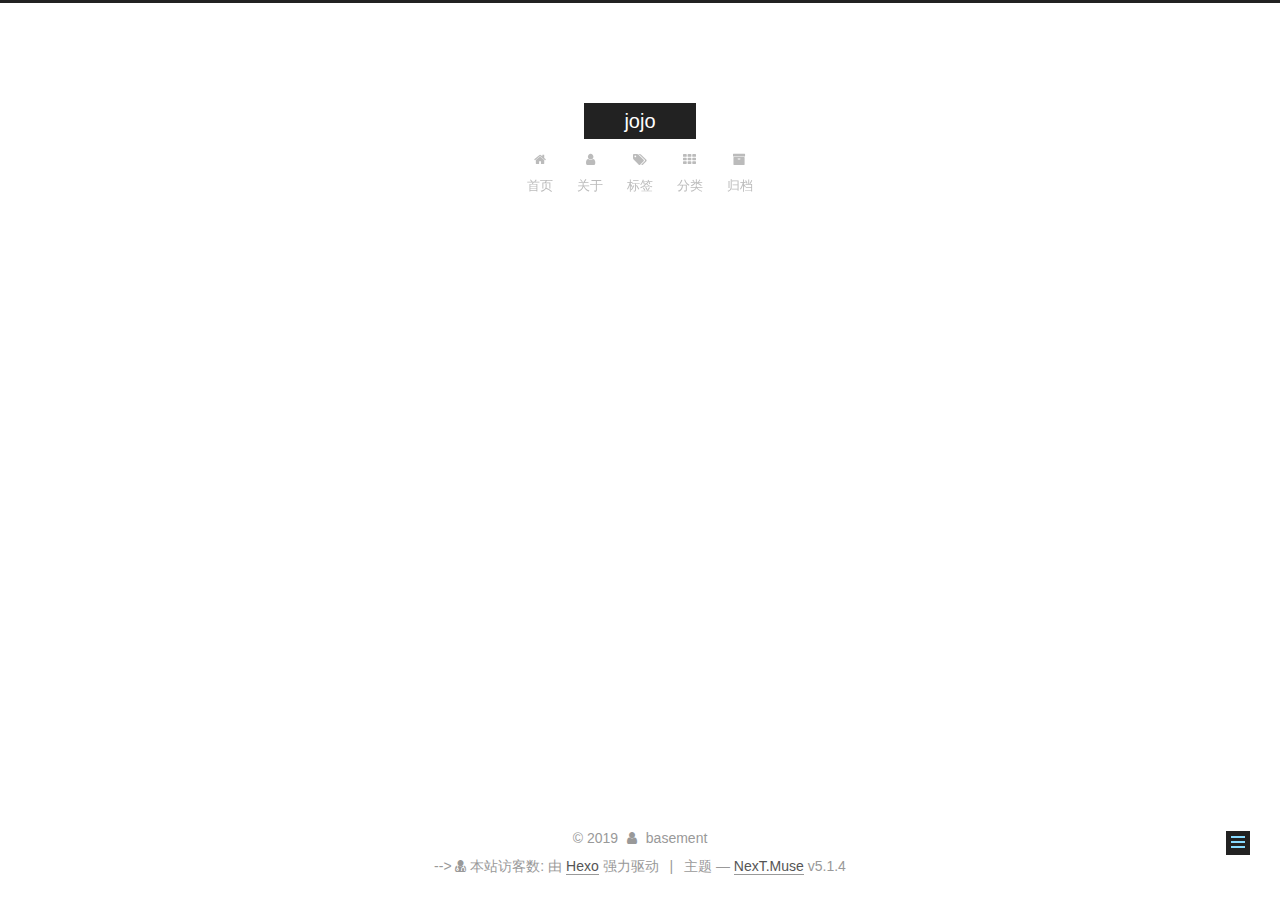
<file: 2019/01/21/hello-world/index.html>
<!DOCTYPE html>



  


<html class="theme-next muse use-motion" lang="zh-Hans">
<head><meta name="generator" content="Hexo 3.8.0">
  <meta charset="UTF-8">
<meta http-equiv="X-UA-Compatible" content="IE=edge">
<meta name="viewport" content="width=device-width, initial-scale=1, maximum-scale=1">
<meta name="theme-color" content="#222">









<meta http-equiv="Cache-Control" content="no-transform">
<meta http-equiv="Cache-Control" content="no-siteapp">
















  
  
  <link href="/lib/fancybox/source/jquery.fancybox.css?v=2.1.5" rel="stylesheet" type="text/css">







<link href="/lib/font-awesome/css/font-awesome.min.css?v=4.6.2" rel="stylesheet" type="text/css">

<link href="/css/main.css?v=5.1.4" rel="stylesheet" type="text/css">


  <link rel="apple-touch-icon" sizes="180x180" href="/images/apple-touch-icon-next.png?v=5.1.4">


  <link rel="icon" type="image/png" sizes="32x32" href="/images/favicon-32x32-next.png?v=5.1.4">


  <link rel="icon" type="image/png" sizes="16x16" href="/images/favicon-16x16-next.png?v=5.1.4">


  <link rel="mask-icon" href="/images/logo.svg?v=5.1.4" color="#222">





  <meta name="keywords" content="无用感想,">










<meta name="description" content="踉踉跄跄的走完了第一个学期，算是还蛮顺利的吧，踩了一晚上的坑终于弄出来一个不像样的半成品，希望能不断的选择中，完善我的人生。">
<meta name="keywords" content="无用感想">
<meta property="og:type" content="article">
<meta property="og:title" content="Hello World">
<meta property="og:url" content="http://yoursite.com/2019/01/21/hello-world/index.html">
<meta property="og:site_name" content="jojo">
<meta property="og:description" content="踉踉跄跄的走完了第一个学期，算是还蛮顺利的吧，踩了一晚上的坑终于弄出来一个不像样的半成品，希望能不断的选择中，完善我的人生。">
<meta property="og:locale" content="zh-Hans">
<meta property="og:updated_time" content="2019-01-22T06:52:13.557Z">
<meta name="twitter:card" content="summary">
<meta name="twitter:title" content="Hello World">
<meta name="twitter:description" content="踉踉跄跄的走完了第一个学期，算是还蛮顺利的吧，踩了一晚上的坑终于弄出来一个不像样的半成品，希望能不断的选择中，完善我的人生。">



<script type="text/javascript" id="hexo.configurations">
  var NexT = window.NexT || {};
  var CONFIG = {
    root: '/',
    scheme: 'Muse',
    version: '5.1.4',
    sidebar: {"position":"left","display":"post","offset":12,"b2t":false,"scrollpercent":false,"onmobile":false},
    fancybox: true,
    tabs: true,
    motion: {"enable":true,"async":false,"transition":{"post_block":"fadeIn","post_header":"slideDownIn","post_body":"slideDownIn","coll_header":"slideLeftIn","sidebar":"slideUpIn"}},
    duoshuo: {
      userId: '0',
      author: '博主'
    },
    algolia: {
      applicationID: '',
      apiKey: '',
      indexName: '',
      hits: {"per_page":10},
      labels: {"input_placeholder":"Search for Posts","hits_empty":"We didn't find any results for the search: ${query}","hits_stats":"${hits} results found in ${time} ms"}
    }
  };
</script>



  <link rel="canonical" href="http://yoursite.com/2019/01/21/hello-world/">





  <title>Hello World | jojo</title>
  








</head>

<body itemscope="" itemtype="http://schema.org/WebPage" lang="zh-Hans">

  
  
    
  

  <div class="container sidebar-position-left page-post-detail">
    <div class="headband"></div>

    <header id="header" class="header" itemscope="" itemtype="http://schema.org/WPHeader">
      <div class="header-inner"><div class="site-brand-wrapper">
  <div class="site-meta ">
    

    <div class="custom-logo-site-title">
      <a href="/" class="brand" rel="start">
        <span class="logo-line-before"><i></i></span>
        <span class="site-title">jojo</span>
        <span class="logo-line-after"><i></i></span>
      </a>
    </div>
      
        <p class="site-subtitle"></p>
      
  </div>

  <div class="site-nav-toggle">
    <button>
      <span class="btn-bar"></span>
      <span class="btn-bar"></span>
      <span class="btn-bar"></span>
    </button>
  </div>
</div>

<nav class="site-nav">
  

  
    <ul id="menu" class="menu">
      
        
        <li class="menu-item menu-item-home">
          <a href="/" rel="section">
            
              <i class="menu-item-icon fa fa-fw fa-home"></i> <br>
            
            首页
          </a>
        </li>
      
        
        <li class="menu-item menu-item-about">
          <a href="/about/" rel="section">
            
              <i class="menu-item-icon fa fa-fw fa-user"></i> <br>
            
            关于
          </a>
        </li>
      
        
        <li class="menu-item menu-item-tags">
          <a href="/tags/" rel="section">
            
              <i class="menu-item-icon fa fa-fw fa-tags"></i> <br>
            
            标签
          </a>
        </li>
      
        
        <li class="menu-item menu-item-categories">
          <a href="/categories/" rel="section">
            
              <i class="menu-item-icon fa fa-fw fa-th"></i> <br>
            
            分类
          </a>
        </li>
      
        
        <li class="menu-item menu-item-archives">
          <a href="/archives/" rel="section">
            
              <i class="menu-item-icon fa fa-fw fa-archive"></i> <br>
            
            归档
          </a>
        </li>
      

      
    </ul>
  

  
</nav>



 </div>
    </header>

    <main id="main" class="main">
      <div class="main-inner">
        <div class="content-wrap">
          <div id="content" class="content">
            

  <div id="posts" class="posts-expand">
    

  

  
  
  

  <article class="post post-type-normal" itemscope="" itemtype="http://schema.org/Article">
  
  
  
  <div class="post-block">
    <link itemprop="mainEntityOfPage" href="http://yoursite.com/2019/01/21/hello-world/">

    <span hidden itemprop="author" itemscope="" itemtype="http://schema.org/Person">
      <meta itemprop="name" content="basement">
      <meta itemprop="description" content="">
      <meta itemprop="image" content="/imgs/bolg-logo.jpg">
    </span>

    <span hidden itemprop="publisher" itemscope="" itemtype="http://schema.org/Organization">
      <meta itemprop="name" content="jojo">
    </span>

    
      <header class="post-header">

        
        
          <h1 class="post-title" itemprop="name headline">Hello World</h1>
        

        <div class="post-meta">
          <span class="post-time">
            
              <span class="post-meta-item-icon">
                <i class="fa fa-calendar-o"></i>
              </span>
              
                <span class="post-meta-item-text">发表于</span>
              
              <time title="创建于" itemprop="dateCreated datePublished" datetime="2019-01-21T23:36:01+08:00">
                2019-01-21
              </time>
            

            

            
          </span>

          
            <span class="post-category">
            
              <span class="post-meta-divider">|</span>
            
              <span class="post-meta-item-icon">
                <i class="fa fa-folder-o"></i>
              </span>
              
                <span class="post-meta-item-text">分类于</span>
              
              
                <span itemprop="about" itemscope="" itemtype="http://schema.org/Thing">
                  <a href="/categories/随笔/" itemprop="url" rel="index">
                    <span itemprop="name">随笔</span>
                  </a>
                </span>

                
                
              
            </span>
          

          
            
          

          
          

          

          

          

        </div>
      </header>
    

    
    
    
    <div class="post-body" itemprop="articleBody">

      
      

      
        <p>踉踉跄跄的走完了第一个学期，算是还蛮顺利的吧，踩了一晚上的坑终于弄出来一个不像样的半成品，希望能不断的选择中，完善我的人生。</p>

      
    </div>
    
    
    

    

    

    

    <footer class="post-footer">
      
        <div class="post-tags">
          
            <a href="/tags/无用感想/" rel="tag"># 无用感想</a>
          
        </div>
      

      
      
      

      
        <div class="post-nav">
          <div class="post-nav-next post-nav-item">
            
          </div>

          <span class="post-nav-divider"></span>

          <div class="post-nav-prev post-nav-item">
            
              <a href="/2019/01/22/标签/" rel="prev" title="标签">
                标签 <i class="fa fa-chevron-right"></i>
              </a>
            
          </div>
        </div>
      

      
      
    </footer>
  </div>
  
  
  
  </article>



    <div class="post-spread">
      
    </div>
  </div>


          </div>
          


          

  



        </div>
        
          
  
  <div class="sidebar-toggle">
    <div class="sidebar-toggle-line-wrap">
      <span class="sidebar-toggle-line sidebar-toggle-line-first"></span>
      <span class="sidebar-toggle-line sidebar-toggle-line-middle"></span>
      <span class="sidebar-toggle-line sidebar-toggle-line-last"></span>
    </div>
  </div>

  <aside id="sidebar" class="sidebar">
    
    <div class="sidebar-inner">

      

      

      <section class="site-overview-wrap sidebar-panel sidebar-panel-active">
        <div class="site-overview">
          <div class="site-author motion-element" itemprop="author" itemscope="" itemtype="http://schema.org/Person">
            
              <img class="site-author-image" itemprop="image" src="/imgs/bolg-logo.jpg" alt="basement">
            
              <p class="site-author-name" itemprop="name">basement</p>
              <p class="site-description motion-element" itemprop="description"></p>
          </div>

          <nav class="site-state motion-element">

            
              <div class="site-state-item site-state-posts">
              
                <a href="/archives/">
              
                  <span class="site-state-item-count">2</span>
                  <span class="site-state-item-name">日志</span>
                </a>
              </div>
            

            
              
              
              <div class="site-state-item site-state-categories">
                <a href="/categories/index.html">
                  <span class="site-state-item-count">2</span>
                  <span class="site-state-item-name">分类</span>
                </a>
              </div>
            

            
              
              
              <div class="site-state-item site-state-tags">
                <a href="/tags/index.html">
                  <span class="site-state-item-count">1</span>
                  <span class="site-state-item-name">标签</span>
                </a>
              </div>
            

          </nav>

          

          

          
          

          
          

          

        </div>
      </section>

      

      

    </div>
  </aside>


        
      </div>
    </main>

    <footer id="footer" class="footer">
      <div class="footer-inner">
        <script async src="https://dn-lbstatics.qbox.me/busuanzi/2.3/busuanzi.pure.mini.js"></script>
<div class="copyright">&copy; <span itemprop="copyrightYear">2019</span>
  <span class="with-love">
    <i class="fa fa-user"></i>
  </span>
  <span class="author" itemprop="copyrightHolder">basement</span>

  
</div>
-->
<div class="powered-by">
<i class="fa fa-user-md"></i><span id="busuanzi_container_site_uv">
  本站访客数:<span id="busuanzi_value_site_uv"></span>
</span>
</div>


  <div class="powered-by">由 <a class="theme-link" target="_blank" href="https://hexo.io">Hexo</a> 强力驱动</div>



  <span class="post-meta-divider">|</span>



  <div class="theme-info">主题 &mdash; <a class="theme-link" target="_blank" href="https://github.com/iissnan/hexo-theme-next">NexT.Muse</a> v5.1.4</div>




        







        
      </div>
    </footer>

    
      <div class="back-to-top">
        <i class="fa fa-arrow-up"></i>
        
      </div>
    

    

  </div>

  

<script type="text/javascript">
  if (Object.prototype.toString.call(window.Promise) !== '[object Function]') {
    window.Promise = null;
  }
</script>









  












  
  
    <script type="text/javascript" src="/lib/jquery/index.js?v=2.1.3"></script>
  

  
  
    <script type="text/javascript" src="/lib/fastclick/lib/fastclick.min.js?v=1.0.6"></script>
  

  
  
    <script type="text/javascript" src="/lib/jquery_lazyload/jquery.lazyload.js?v=1.9.7"></script>
  

  
  
    <script type="text/javascript" src="/lib/velocity/velocity.min.js?v=1.2.1"></script>
  

  
  
    <script type="text/javascript" src="/lib/velocity/velocity.ui.min.js?v=1.2.1"></script>
  

  
  
    <script type="text/javascript" src="/lib/fancybox/source/jquery.fancybox.pack.js?v=2.1.5"></script>
  


  


  <script type="text/javascript" src="/js/src/utils.js?v=5.1.4"></script>

  <script type="text/javascript" src="/js/src/motion.js?v=5.1.4"></script>



  
  

  
  <script type="text/javascript" src="/js/src/scrollspy.js?v=5.1.4"></script>
<script type="text/javascript" src="/js/src/post-details.js?v=5.1.4"></script>



  


  <script type="text/javascript" src="/js/src/bootstrap.js?v=5.1.4"></script>



  


  




	





  





  












  





  

  

  

  
  

  

  

  

</body>
</html>
<script type="text/javascript" src="/js/src/love.js"></script>
</file>
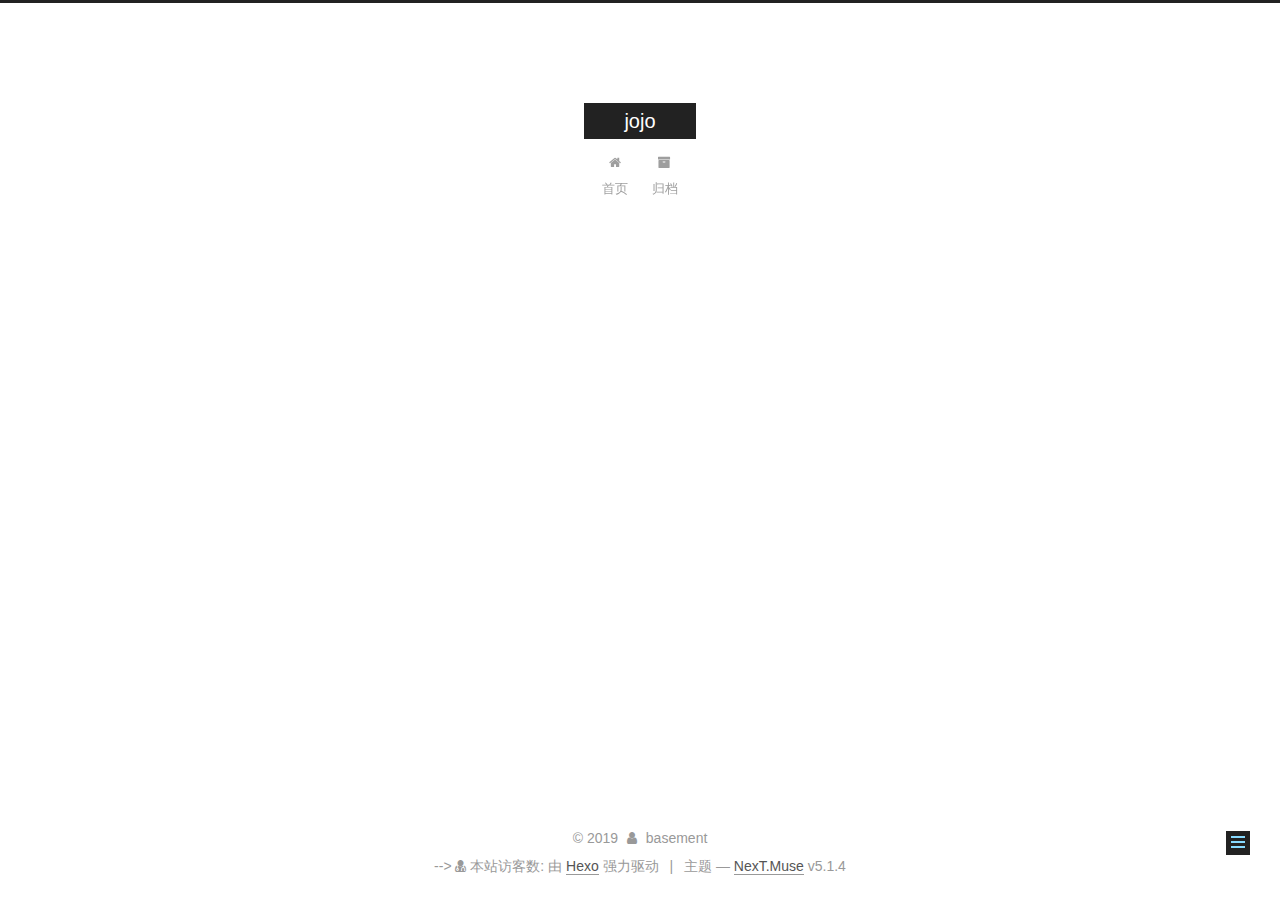
<file: 2019/01/22/nihao/index.html>
<!DOCTYPE html>



  


<html class="theme-next muse use-motion" lang="zh-Hans">
<head><meta name="generator" content="Hexo 3.8.0">
  <meta charset="UTF-8">
<meta http-equiv="X-UA-Compatible" content="IE=edge">
<meta name="viewport" content="width=device-width, initial-scale=1, maximum-scale=1">
<meta name="theme-color" content="#222">









<meta http-equiv="Cache-Control" content="no-transform">
<meta http-equiv="Cache-Control" content="no-siteapp">
















  
  
  <link href="/lib/fancybox/source/jquery.fancybox.css?v=2.1.5" rel="stylesheet" type="text/css">







<link href="/lib/font-awesome/css/font-awesome.min.css?v=4.6.2" rel="stylesheet" type="text/css">

<link href="/css/main.css?v=5.1.4" rel="stylesheet" type="text/css">


  <link rel="apple-touch-icon" sizes="180x180" href="/images/apple-touch-icon-next.png?v=5.1.4">


  <link rel="icon" type="image/png" sizes="32x32" href="/images/favicon-32x32-next.png?v=5.1.4">


  <link rel="icon" type="image/png" sizes="16x16" href="/images/favicon-16x16-next.png?v=5.1.4">


  <link rel="mask-icon" href="/images/logo.svg?v=5.1.4" color="#222">





  <meta name="keywords" content="Hexo, NexT">










<meta property="og:type" content="article">
<meta property="og:title" content="nihao">
<meta property="og:url" content="http://yoursite.com/2019/01/22/nihao/index.html">
<meta property="og:site_name" content="jojo">
<meta property="og:locale" content="zh-Hans">
<meta property="og:updated_time" content="2019-01-22T03:34:47.438Z">
<meta name="twitter:card" content="summary">
<meta name="twitter:title" content="nihao">



<script type="text/javascript" id="hexo.configurations">
  var NexT = window.NexT || {};
  var CONFIG = {
    root: '/',
    scheme: 'Muse',
    version: '5.1.4',
    sidebar: {"position":"left","display":"post","offset":12,"b2t":false,"scrollpercent":false,"onmobile":false},
    fancybox: true,
    tabs: true,
    motion: {"enable":true,"async":false,"transition":{"post_block":"fadeIn","post_header":"slideDownIn","post_body":"slideDownIn","coll_header":"slideLeftIn","sidebar":"slideUpIn"}},
    duoshuo: {
      userId: '0',
      author: '博主'
    },
    algolia: {
      applicationID: '',
      apiKey: '',
      indexName: '',
      hits: {"per_page":10},
      labels: {"input_placeholder":"Search for Posts","hits_empty":"We didn't find any results for the search: ${query}","hits_stats":"${hits} results found in ${time} ms"}
    }
  };
</script>



  <link rel="canonical" href="http://yoursite.com/2019/01/22/nihao/">





  <title>nihao | jojo</title>
  








</head>

<body itemscope="" itemtype="http://schema.org/WebPage" lang="zh-Hans">

  
  
    
  

  <div class="container sidebar-position-left page-post-detail">
    <div class="headband"></div>

    <header id="header" class="header" itemscope="" itemtype="http://schema.org/WPHeader">
      <div class="header-inner"><div class="site-brand-wrapper">
  <div class="site-meta ">
    

    <div class="custom-logo-site-title">
      <a href="/" class="brand" rel="start">
        <span class="logo-line-before"><i></i></span>
        <span class="site-title">jojo</span>
        <span class="logo-line-after"><i></i></span>
      </a>
    </div>
      
        <p class="site-subtitle"></p>
      
  </div>

  <div class="site-nav-toggle">
    <button>
      <span class="btn-bar"></span>
      <span class="btn-bar"></span>
      <span class="btn-bar"></span>
    </button>
  </div>
</div>

<nav class="site-nav">
  

  
    <ul id="menu" class="menu">
      
        
        <li class="menu-item menu-item-home">
          <a href="/" rel="section">
            
              <i class="menu-item-icon fa fa-fw fa-home"></i> <br>
            
            首页
          </a>
        </li>
      
        
        <li class="menu-item menu-item-archives">
          <a href="/archives/" rel="section">
            
              <i class="menu-item-icon fa fa-fw fa-archive"></i> <br>
            
            归档
          </a>
        </li>
      

      
    </ul>
  

  
</nav>



 </div>
    </header>

    <main id="main" class="main">
      <div class="main-inner">
        <div class="content-wrap">
          <div id="content" class="content">
            

  <div id="posts" class="posts-expand">
    

  

  
  
  

  <article class="post post-type-normal" itemscope="" itemtype="http://schema.org/Article">
  
  
  
  <div class="post-block">
    <link itemprop="mainEntityOfPage" href="http://yoursite.com/2019/01/22/nihao/">

    <span hidden itemprop="author" itemscope="" itemtype="http://schema.org/Person">
      <meta itemprop="name" content="basement">
      <meta itemprop="description" content="">
      <meta itemprop="image" content="/imgs/bolg-logo.jpg">
    </span>

    <span hidden itemprop="publisher" itemscope="" itemtype="http://schema.org/Organization">
      <meta itemprop="name" content="jojo">
    </span>

    
      <header class="post-header">

        
        
          <h1 class="post-title" itemprop="name headline">nihao</h1>
        

        <div class="post-meta">
          <span class="post-time">
            
              <span class="post-meta-item-icon">
                <i class="fa fa-calendar-o"></i>
              </span>
              
                <span class="post-meta-item-text">发表于</span>
              
              <time title="创建于" itemprop="dateCreated datePublished" datetime="2019-01-22T00:03:51+08:00">
                2019-01-22
              </time>
            

            

            
          </span>

          
            <span class="post-category">
            
              <span class="post-meta-divider">|</span>
            
              <span class="post-meta-item-icon">
                <i class="fa fa-folder-o"></i>
              </span>
              
                <span class="post-meta-item-text">分类于</span>
              
              
                <span itemprop="about" itemscope="" itemtype="http://schema.org/Thing">
                  <a href="/categories/html-study/" itemprop="url" rel="index">
                    <span itemprop="name">html-study</span>
                  </a>
                </span>

                
                
              
            </span>
          

          
            
          

          
          

          

          

          

        </div>
      </header>
    

    
    
    
    <div class="post-body" itemprop="articleBody">

      
      

      
        
      
    </div>
    
    
    

    

    

    

    <footer class="post-footer">
      

      
      
      

      
        <div class="post-nav">
          <div class="post-nav-next post-nav-item">
            
              <a href="/2019/01/21/hello-world/" rel="next" title="Hello World">
                <i class="fa fa-chevron-left"></i> Hello World
              </a>
            
          </div>

          <span class="post-nav-divider"></span>

          <div class="post-nav-prev post-nav-item">
            
          </div>
        </div>
      

      
      
    </footer>
  </div>
  
  
  
  </article>



    <div class="post-spread">
      
    </div>
  </div>


          </div>
          


          

  



        </div>
        
          
  
  <div class="sidebar-toggle">
    <div class="sidebar-toggle-line-wrap">
      <span class="sidebar-toggle-line sidebar-toggle-line-first"></span>
      <span class="sidebar-toggle-line sidebar-toggle-line-middle"></span>
      <span class="sidebar-toggle-line sidebar-toggle-line-last"></span>
    </div>
  </div>

  <aside id="sidebar" class="sidebar">
    
    <div class="sidebar-inner">

      

      

      <section class="site-overview-wrap sidebar-panel sidebar-panel-active">
        <div class="site-overview">
          <div class="site-author motion-element" itemprop="author" itemscope="" itemtype="http://schema.org/Person">
            
              <img class="site-author-image" itemprop="image" src="/imgs/bolg-logo.jpg" alt="basement">
            
              <p class="site-author-name" itemprop="name">basement</p>
              <p class="site-description motion-element" itemprop="description"></p>
          </div>

          <nav class="site-state motion-element">

            
              <div class="site-state-item site-state-posts">
              
                <a href="/archives/">
              
                  <span class="site-state-item-count">2</span>
                  <span class="site-state-item-name">日志</span>
                </a>
              </div>
            

            
              
              
              <div class="site-state-item site-state-categories">
                <a href="/categories/index.html">
                  <span class="site-state-item-count">2</span>
                  <span class="site-state-item-name">分类</span>
                </a>
              </div>
            

            
              
              
              <div class="site-state-item site-state-tags">
                <a href="/about/index.html">
                  <span class="site-state-item-count">1</span>
                  <span class="site-state-item-name">标签</span>
                </a>
              </div>
            

          </nav>

          

          

          
          

          
          

          

        </div>
      </section>

      

      

    </div>
  </aside>


        
      </div>
    </main>

    <footer id="footer" class="footer">
      <div class="footer-inner">
        <script async src="https://dn-lbstatics.qbox.me/busuanzi/2.3/busuanzi.pure.mini.js"></script>
<div class="copyright">&copy; <span itemprop="copyrightYear">2019</span>
  <span class="with-love">
    <i class="fa fa-user"></i>
  </span>
  <span class="author" itemprop="copyrightHolder">basement</span>

  
</div>
-->
<div class="powered-by">
<i class="fa fa-user-md"></i><span id="busuanzi_container_site_uv">
  本站访客数:<span id="busuanzi_value_site_uv"></span>
</span>
</div>


  <div class="powered-by">由 <a class="theme-link" target="_blank" href="https://hexo.io">Hexo</a> 强力驱动</div>



  <span class="post-meta-divider">|</span>



  <div class="theme-info">主题 &mdash; <a class="theme-link" target="_blank" href="https://github.com/iissnan/hexo-theme-next">NexT.Muse</a> v5.1.4</div>




        







        
      </div>
    </footer>

    
      <div class="back-to-top">
        <i class="fa fa-arrow-up"></i>
        
      </div>
    

    

  </div>

  

<script type="text/javascript">
  if (Object.prototype.toString.call(window.Promise) !== '[object Function]') {
    window.Promise = null;
  }
</script>









  












  
  
    <script type="text/javascript" src="/lib/jquery/index.js?v=2.1.3"></script>
  

  
  
    <script type="text/javascript" src="/lib/fastclick/lib/fastclick.min.js?v=1.0.6"></script>
  

  
  
    <script type="text/javascript" src="/lib/jquery_lazyload/jquery.lazyload.js?v=1.9.7"></script>
  

  
  
    <script type="text/javascript" src="/lib/velocity/velocity.min.js?v=1.2.1"></script>
  

  
  
    <script type="text/javascript" src="/lib/velocity/velocity.ui.min.js?v=1.2.1"></script>
  

  
  
    <script type="text/javascript" src="/lib/fancybox/source/jquery.fancybox.pack.js?v=2.1.5"></script>
  


  


  <script type="text/javascript" src="/js/src/utils.js?v=5.1.4"></script>

  <script type="text/javascript" src="/js/src/motion.js?v=5.1.4"></script>



  
  

  
  <script type="text/javascript" src="/js/src/scrollspy.js?v=5.1.4"></script>
<script type="text/javascript" src="/js/src/post-details.js?v=5.1.4"></script>



  


  <script type="text/javascript" src="/js/src/bootstrap.js?v=5.1.4"></script>



  


  




	





  





  












  





  

  

  

  
  

  

  

  

</body>
</html>
<script type="text/javascript" src="/js/src/love.js"></script>
</file>
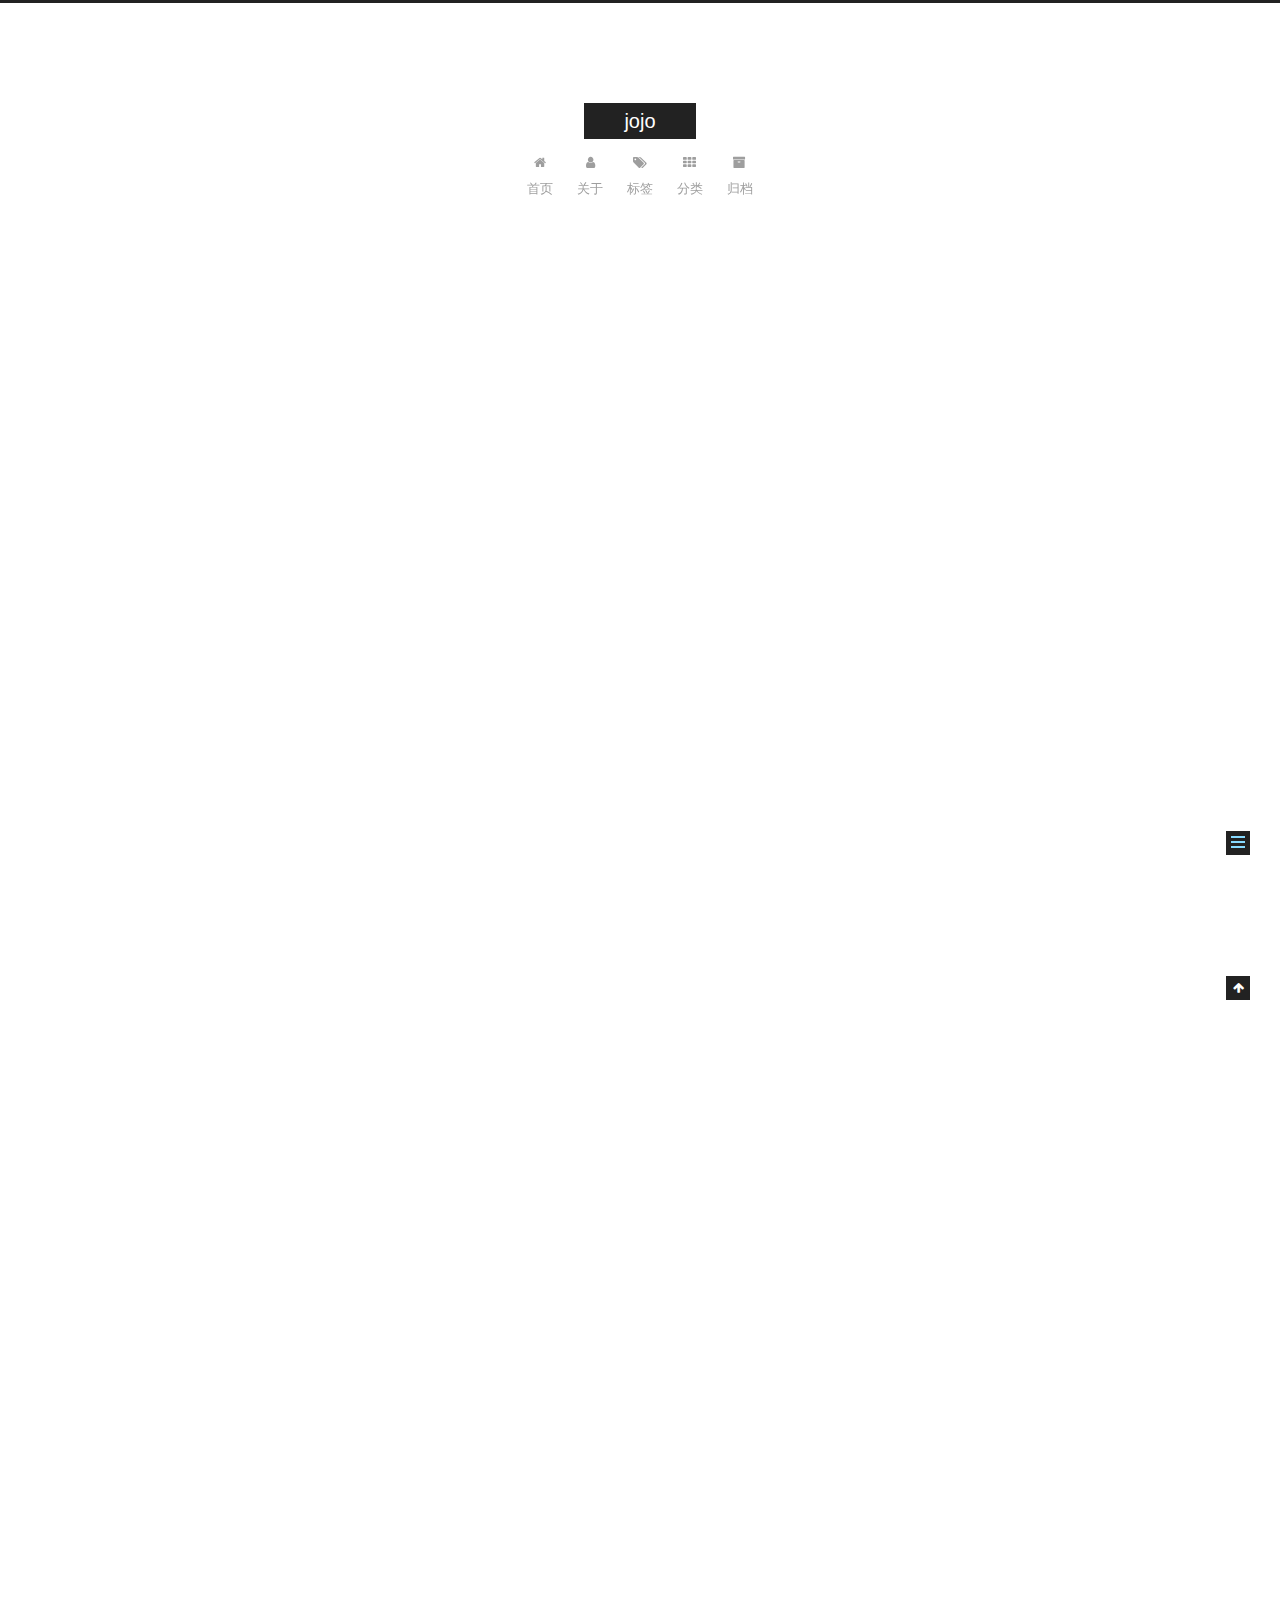
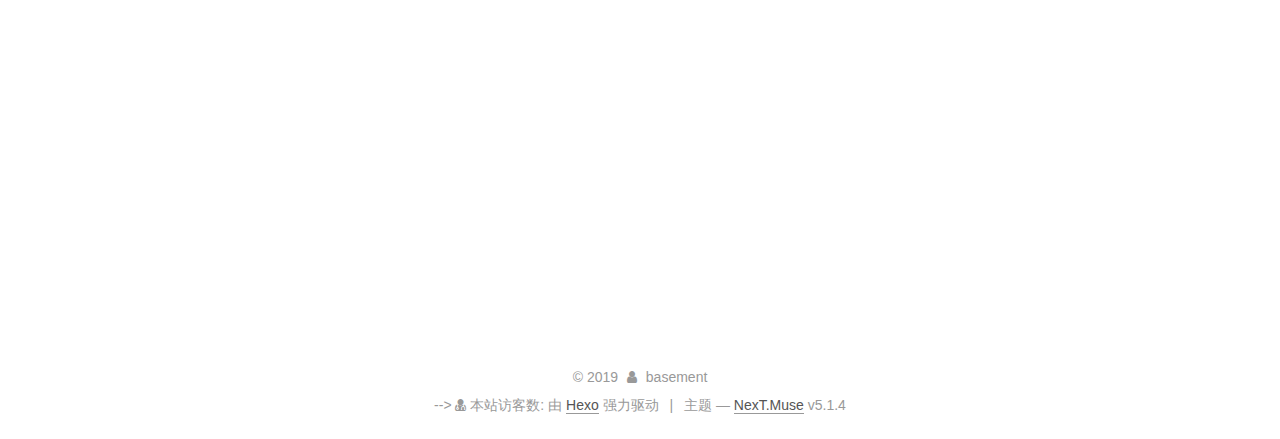
<file: 2019/01/22/标签/index.html>
<!DOCTYPE html>



  


<html class="theme-next muse use-motion" lang="zh-Hans">
<head><meta name="generator" content="Hexo 3.8.0">
  <meta charset="UTF-8">
<meta http-equiv="X-UA-Compatible" content="IE=edge">
<meta name="viewport" content="width=device-width, initial-scale=1, maximum-scale=1">
<meta name="theme-color" content="#222">









<meta http-equiv="Cache-Control" content="no-transform">
<meta http-equiv="Cache-Control" content="no-siteapp">
















  
  
  <link href="/lib/fancybox/source/jquery.fancybox.css?v=2.1.5" rel="stylesheet" type="text/css">







<link href="/lib/font-awesome/css/font-awesome.min.css?v=4.6.2" rel="stylesheet" type="text/css">

<link href="/css/main.css?v=5.1.4" rel="stylesheet" type="text/css">


  <link rel="apple-touch-icon" sizes="180x180" href="/images/apple-touch-icon-next.png?v=5.1.4">


  <link rel="icon" type="image/png" sizes="32x32" href="/images/favicon-32x32-next.png?v=5.1.4">


  <link rel="icon" type="image/png" sizes="16x16" href="/images/favicon-16x16-next.png?v=5.1.4">


  <link rel="mask-icon" href="/images/logo.svg?v=5.1.4" color="#222">





  <meta name="keywords" content="Hexo, NexT">










<meta name="description" content="#标签  标题 1234&amp;lt;h1&amp;gt;内容&amp;lt;h1&amp;gt;&amp;lt;h2&amp;gt;内容&amp;lt;h2&amp;gt;...&amp;lt;h6&amp;gt;内容&amp;lt;h6&amp;gt; 效果由1~6减小内容内容…内容  段落 1&amp;lt;p&amp;gt;...&amp;lt;p&amp;gt;//进行分段  链接 1&amp;lt;a href=&amp;quot;网址&amp;quot;&amp;gt;...&amp;lt;a&amp;gt;//这里href仅仅是一个属性，对...描述的">
<meta property="og:type" content="article">
<meta property="og:title" content="标签">
<meta property="og:url" content="http://yoursite.com/2019/01/22/标签/index.html">
<meta property="og:site_name" content="jojo">
<meta property="og:description" content="#标签  标题 1234&amp;lt;h1&amp;gt;内容&amp;lt;h1&amp;gt;&amp;lt;h2&amp;gt;内容&amp;lt;h2&amp;gt;...&amp;lt;h6&amp;gt;内容&amp;lt;h6&amp;gt; 效果由1~6减小内容内容…内容  段落 1&amp;lt;p&amp;gt;...&amp;lt;p&amp;gt;//进行分段  链接 1&amp;lt;a href=&amp;quot;网址&amp;quot;&amp;gt;...&amp;lt;a&amp;gt;//这里href仅仅是一个属性，对...描述的">
<meta property="og:locale" content="zh-Hans">
<meta property="og:updated_time" content="2019-01-22T06:48:12.954Z">
<meta name="twitter:card" content="summary">
<meta name="twitter:title" content="标签">
<meta name="twitter:description" content="#标签  标题 1234&amp;lt;h1&amp;gt;内容&amp;lt;h1&amp;gt;&amp;lt;h2&amp;gt;内容&amp;lt;h2&amp;gt;...&amp;lt;h6&amp;gt;内容&amp;lt;h6&amp;gt; 效果由1~6减小内容内容…内容  段落 1&amp;lt;p&amp;gt;...&amp;lt;p&amp;gt;//进行分段  链接 1&amp;lt;a href=&amp;quot;网址&amp;quot;&amp;gt;...&amp;lt;a&amp;gt;//这里href仅仅是一个属性，对...描述的">



<script type="text/javascript" id="hexo.configurations">
  var NexT = window.NexT || {};
  var CONFIG = {
    root: '/',
    scheme: 'Muse',
    version: '5.1.4',
    sidebar: {"position":"left","display":"post","offset":12,"b2t":false,"scrollpercent":false,"onmobile":false},
    fancybox: true,
    tabs: true,
    motion: {"enable":true,"async":false,"transition":{"post_block":"fadeIn","post_header":"slideDownIn","post_body":"slideDownIn","coll_header":"slideLeftIn","sidebar":"slideUpIn"}},
    duoshuo: {
      userId: '0',
      author: '博主'
    },
    algolia: {
      applicationID: '',
      apiKey: '',
      indexName: '',
      hits: {"per_page":10},
      labels: {"input_placeholder":"Search for Posts","hits_empty":"We didn't find any results for the search: ${query}","hits_stats":"${hits} results found in ${time} ms"}
    }
  };
</script>



  <link rel="canonical" href="http://yoursite.com/2019/01/22/标签/">





  <title>标签 | jojo</title>
  








</head>

<body itemscope="" itemtype="http://schema.org/WebPage" lang="zh-Hans">

  
  
    
  

  <div class="container sidebar-position-left page-post-detail">
    <div class="headband"></div>

    <header id="header" class="header" itemscope="" itemtype="http://schema.org/WPHeader">
      <div class="header-inner"><div class="site-brand-wrapper">
  <div class="site-meta ">
    

    <div class="custom-logo-site-title">
      <a href="/" class="brand" rel="start">
        <span class="logo-line-before"><i></i></span>
        <span class="site-title">jojo</span>
        <span class="logo-line-after"><i></i></span>
      </a>
    </div>
      
        <p class="site-subtitle"></p>
      
  </div>

  <div class="site-nav-toggle">
    <button>
      <span class="btn-bar"></span>
      <span class="btn-bar"></span>
      <span class="btn-bar"></span>
    </button>
  </div>
</div>

<nav class="site-nav">
  

  
    <ul id="menu" class="menu">
      
        
        <li class="menu-item menu-item-home">
          <a href="/" rel="section">
            
              <i class="menu-item-icon fa fa-fw fa-home"></i> <br>
            
            首页
          </a>
        </li>
      
        
        <li class="menu-item menu-item-about">
          <a href="/about/" rel="section">
            
              <i class="menu-item-icon fa fa-fw fa-user"></i> <br>
            
            关于
          </a>
        </li>
      
        
        <li class="menu-item menu-item-tags">
          <a href="/tags/" rel="section">
            
              <i class="menu-item-icon fa fa-fw fa-tags"></i> <br>
            
            标签
          </a>
        </li>
      
        
        <li class="menu-item menu-item-categories">
          <a href="/categories/" rel="section">
            
              <i class="menu-item-icon fa fa-fw fa-th"></i> <br>
            
            分类
          </a>
        </li>
      
        
        <li class="menu-item menu-item-archives">
          <a href="/archives/" rel="section">
            
              <i class="menu-item-icon fa fa-fw fa-archive"></i> <br>
            
            归档
          </a>
        </li>
      

      
    </ul>
  

  
</nav>



 </div>
    </header>

    <main id="main" class="main">
      <div class="main-inner">
        <div class="content-wrap">
          <div id="content" class="content">
            

  <div id="posts" class="posts-expand">
    

  

  
  
  

  <article class="post post-type-normal" itemscope="" itemtype="http://schema.org/Article">
  
  
  
  <div class="post-block">
    <link itemprop="mainEntityOfPage" href="http://yoursite.com/2019/01/22/标签/">

    <span hidden itemprop="author" itemscope="" itemtype="http://schema.org/Person">
      <meta itemprop="name" content="basement">
      <meta itemprop="description" content="">
      <meta itemprop="image" content="/imgs/bolg-logo.jpg">
    </span>

    <span hidden itemprop="publisher" itemscope="" itemtype="http://schema.org/Organization">
      <meta itemprop="name" content="jojo">
    </span>

    
      <header class="post-header">

        
        
          <h1 class="post-title" itemprop="name headline">标签</h1>
        

        <div class="post-meta">
          <span class="post-time">
            
              <span class="post-meta-item-icon">
                <i class="fa fa-calendar-o"></i>
              </span>
              
                <span class="post-meta-item-text">发表于</span>
              
              <time title="创建于" itemprop="dateCreated datePublished" datetime="2019-01-22T14:47:31+08:00">
                2019-01-22
              </time>
            

            

            
          </span>

          
            <span class="post-category">
            
              <span class="post-meta-divider">|</span>
            
              <span class="post-meta-item-icon">
                <i class="fa fa-folder-o"></i>
              </span>
              
                <span class="post-meta-item-text">分类于</span>
              
              
                <span itemprop="about" itemscope="" itemtype="http://schema.org/Thing">
                  <a href="/categories/html-study/" itemprop="url" rel="index">
                    <span itemprop="name">html-study</span>
                  </a>
                </span>

                
                
              
            </span>
          

          
            
          

          
          

          

          

          

        </div>
      </header>
    

    
    
    
    <div class="post-body" itemprop="articleBody">

      
      

      
        <p>#标签</p>
<ol>
<li><p><strong>标题</strong></p>
<figure class="highlight plain"><table><tr><td class="gutter"><pre><span class="line">1</span><br><span class="line">2</span><br><span class="line">3</span><br><span class="line">4</span><br></pre></td><td class="code"><pre><span class="line">&lt;h1&gt;内容&lt;h1&gt;</span><br><span class="line">&lt;h2&gt;内容&lt;h2&gt;</span><br><span class="line">...</span><br><span class="line">&lt;h6&gt;内容&lt;h6&gt;</span><br></pre></td></tr></table></figure>
<p>效果由1~6减小<br></p><h1>内容<h1><br><h2>内容<h2><br>…<br><h6>内容<h6><p></p>
</h6></h6></h2></h2></h1></h1></li>
<li><p><strong>段落</strong></p>
<figure class="highlight plain"><table><tr><td class="gutter"><pre><span class="line">1</span><br></pre></td><td class="code"><pre><span class="line">&lt;p&gt;...&lt;p&gt;//进行分段</span><br></pre></td></tr></table></figure>
</li>
<li><p><strong>链接</strong></p>
<figure class="highlight plain"><table><tr><td class="gutter"><pre><span class="line">1</span><br></pre></td><td class="code"><pre><span class="line">&lt;a href=&quot;网址&quot;&gt;...&lt;a&gt;//这里href仅仅是一个属性，对...描述的属性</span><br></pre></td></tr></table></figure>
</li>
<li><p><strong>图片</strong></p>
<figure class="highlight plain"><table><tr><td class="gutter"><pre><span class="line">1</span><br></pre></td><td class="code"><pre><span class="line">&lt;img src=&quot;/images/logo.png&quot; width=&quot;258&quot; height=&quot;39&quot; /&gt;//img标签没有末尾，这里src，width都是属性</span><br></pre></td></tr></table></figure>
</li>
<li><p><strong>换行</strong></p>
 <figure class="highlight plain"><table><tr><td class="gutter"><pre><span class="line">1</span><br><span class="line">2</span><br><span class="line">3</span><br></pre></td><td class="code"><pre><span class="line">&lt;p&gt;basement&lt;p&gt;</span><br><span class="line">&lt;br&gt;</span><br><span class="line">&lt;p&gt;buring&lt;p&gt;</span><br></pre></td></tr></table></figure>
<p>效果如下：<br></p><p>basement</p><p><br><br><br></p><p>buring</p><p></p>
</li>
<li><strong>相对路径与绝对路径</strong><br><a href="http://www.cnblogs.com/heyonggang/archive/2013/03/01/2938984.html" target="_blank"> 点我学习<a></a></a></li>
</ol>

      
    </div>
    
    
    

    

    

    

    <footer class="post-footer">
      

      
      
      

      
        <div class="post-nav">
          <div class="post-nav-next post-nav-item">
            
              <a href="/2019/01/21/hello-world/" rel="next" title="Hello World">
                <i class="fa fa-chevron-left"></i> Hello World
              </a>
            
          </div>

          <span class="post-nav-divider"></span>

          <div class="post-nav-prev post-nav-item">
            
          </div>
        </div>
      

      
      
    </footer>
  </div>
  
  
  
  </article>



    <div class="post-spread">
      
    </div>
  </div>


          </div>
          


          

  



        </div>
        
          
  
  <div class="sidebar-toggle">
    <div class="sidebar-toggle-line-wrap">
      <span class="sidebar-toggle-line sidebar-toggle-line-first"></span>
      <span class="sidebar-toggle-line sidebar-toggle-line-middle"></span>
      <span class="sidebar-toggle-line sidebar-toggle-line-last"></span>
    </div>
  </div>

  <aside id="sidebar" class="sidebar">
    
    <div class="sidebar-inner">

      

      
        <ul class="sidebar-nav motion-element">
          <li class="sidebar-nav-toc sidebar-nav-active" data-target="post-toc-wrap">
            文章目录
          </li>
          <li class="sidebar-nav-overview" data-target="site-overview-wrap">
            站点概览
          </li>
        </ul>
      

      <section class="site-overview-wrap sidebar-panel">
        <div class="site-overview">
          <div class="site-author motion-element" itemprop="author" itemscope="" itemtype="http://schema.org/Person">
            
              <img class="site-author-image" itemprop="image" src="/imgs/bolg-logo.jpg" alt="basement">
            
              <p class="site-author-name" itemprop="name">basement</p>
              <p class="site-description motion-element" itemprop="description"></p>
          </div>

          <nav class="site-state motion-element">

            
              <div class="site-state-item site-state-posts">
              
                <a href="/archives/">
              
                  <span class="site-state-item-count">2</span>
                  <span class="site-state-item-name">日志</span>
                </a>
              </div>
            

            
              
              
              <div class="site-state-item site-state-categories">
                <a href="/categories/index.html">
                  <span class="site-state-item-count">2</span>
                  <span class="site-state-item-name">分类</span>
                </a>
              </div>
            

            
              
              
              <div class="site-state-item site-state-tags">
                <a href="/tags/index.html">
                  <span class="site-state-item-count">1</span>
                  <span class="site-state-item-name">标签</span>
                </a>
              </div>
            

          </nav>

          

          

          
          

          
          

          

        </div>
      </section>

      
      <!--noindex-->
        <section class="post-toc-wrap motion-element sidebar-panel sidebar-panel-active">
          <div class="post-toc">

            
              
            

            
              <div class="post-toc-content"><ol class="nav"><li class="nav-item nav-level-1"><a class="nav-link" href="#undefined"><span class="nav-number">1.</span> <span class="nav-text">内容内容…内容
</span></a></li><li class="nav-item nav-level-1"><a class="nav-link" href="#undefined"><span class="nav-number">2.</span> <span class="nav-text">内容…内容
</span></a><ol class="nav-child"><li class="nav-item nav-level-2"><a class="nav-link" href="#undefined"><span class="nav-number">2.1.</span> <span class="nav-text">内容…内容
</span></a></li><li class="nav-item nav-level-2"><a class="nav-link" href="#undefined"><span class="nav-number">2.2.</span> <span class="nav-text">…内容
</span></a><ol class="nav-child"><li class="nav-item nav-level-6"><a class="nav-link" href="#undefined"><span class="nav-number">2.2.0.0.0.1.</span> <span class="nav-text">内容
</span></a></li><li class="nav-item nav-level-6"><a class="nav-link" href="#undefined"><span class="nav-number">2.2.0.0.0.2.</span> <span class="nav-text">
</span></a></li></ol></li></ol></li></ol></div>
            

          </div>
        </section>
      <!--/noindex-->
      

      

    </div>
  </aside>


        
      </div>
    </main>

    <footer id="footer" class="footer">
      <div class="footer-inner">
        <script async src="https://dn-lbstatics.qbox.me/busuanzi/2.3/busuanzi.pure.mini.js"></script>
<div class="copyright">&copy; <span itemprop="copyrightYear">2019</span>
  <span class="with-love">
    <i class="fa fa-user"></i>
  </span>
  <span class="author" itemprop="copyrightHolder">basement</span>

  
</div>
-->
<div class="powered-by">
<i class="fa fa-user-md"></i><span id="busuanzi_container_site_uv">
  本站访客数:<span id="busuanzi_value_site_uv"></span>
</span>
</div>


  <div class="powered-by">由 <a class="theme-link" target="_blank" href="https://hexo.io">Hexo</a> 强力驱动</div>



  <span class="post-meta-divider">|</span>



  <div class="theme-info">主题 &mdash; <a class="theme-link" target="_blank" href="https://github.com/iissnan/hexo-theme-next">NexT.Muse</a> v5.1.4</div>




        







        
      </div>
    </footer>

    
      <div class="back-to-top">
        <i class="fa fa-arrow-up"></i>
        
      </div>
    

    

  </div>

  

<script type="text/javascript">
  if (Object.prototype.toString.call(window.Promise) !== '[object Function]') {
    window.Promise = null;
  }
</script>









  












  
  
    <script type="text/javascript" src="/lib/jquery/index.js?v=2.1.3"></script>
  

  
  
    <script type="text/javascript" src="/lib/fastclick/lib/fastclick.min.js?v=1.0.6"></script>
  

  
  
    <script type="text/javascript" src="/lib/jquery_lazyload/jquery.lazyload.js?v=1.9.7"></script>
  

  
  
    <script type="text/javascript" src="/lib/velocity/velocity.min.js?v=1.2.1"></script>
  

  
  
    <script type="text/javascript" src="/lib/velocity/velocity.ui.min.js?v=1.2.1"></script>
  

  
  
    <script type="text/javascript" src="/lib/fancybox/source/jquery.fancybox.pack.js?v=2.1.5"></script>
  


  


  <script type="text/javascript" src="/js/src/utils.js?v=5.1.4"></script>

  <script type="text/javascript" src="/js/src/motion.js?v=5.1.4"></script>



  
  

  
  <script type="text/javascript" src="/js/src/scrollspy.js?v=5.1.4"></script>
<script type="text/javascript" src="/js/src/post-details.js?v=5.1.4"></script>



  


  <script type="text/javascript" src="/js/src/bootstrap.js?v=5.1.4"></script>



  


  




	





  





  












  





  

  

  

  
  

  

  

  

</body>
</html>
<script type="text/javascript" src="/js/src/love.js"></script>
</file>
<file: css/main.css>
/* normalize.css v3.0.2 | MIT License | git.io/normalize */
html {
  font-family: sans-serif; /* 1 */
  -ms-text-size-adjust: 100%; /* 2 */
  -webkit-text-size-adjust: 100%; /* 2 */
}
body {
  margin: 0;
}
article,
aside,
details,
figcaption,
figure,
footer,
header,
hgroup,
main,
menu,
nav,
section,
summary {
  display: block;
}
audio,
canvas,
progress,
video {
  display: inline-block; /* 1 */
  vertical-align: baseline; /* 2 */
}
audio:not([controls]) {
  display: none;
  height: 0;
}
[hidden],
template {
  display: none;
}
a {
  background-color: transparent;
}
a:active,
a:hover {
  outline: 0;
}
abbr[title] {
  border-bottom: 1px dotted;
}
b,
strong {
  font-weight: bold;
}
dfn {
  font-style: italic;
}
h1 {
  font-size: 2em;
  margin: 0.67em 0;
}
mark {
  background: #ff0;
  color: #000;
}
small {
  font-size: 80%;
}
sub,
sup {
  font-size: 75%;
  line-height: 0;
  position: relative;
  vertical-align: baseline;
}
sup {
  top: -0.5em;
}
sub {
  bottom: -0.25em;
}
img {
  border: 0;
}
svg:not(:root) {
  overflow: hidden;
}
figure {
  margin: 1em 40px;
}
hr {
  -moz-box-sizing: content-box;
  box-sizing: content-box;
  height: 0;
}
pre {
  overflow: auto;
}
code,
kbd,
pre,
samp {
  font-family: monospace, monospace;
  font-size: 1em;
}
button,
input,
optgroup,
select,
textarea {
  color: inherit; /* 1 */
  font: inherit; /* 2 */
  margin: 0; /* 3 */
}
button {
  overflow: visible;
}
button,
select {
  text-transform: none;
}
button,
html input[type="button"],
input[type="reset"],
input[type="submit"] {
  -webkit-appearance: button; /* 2 */
  cursor: pointer; /* 3 */
}
button[disabled],
html input[disabled] {
  cursor: default;
}
button::-moz-focus-inner,
input::-moz-focus-inner {
  border: 0;
  padding: 0;
}
input {
  line-height: normal;
}
input[type="checkbox"],
input[type="radio"] {
  box-sizing: border-box; /* 1 */
  padding: 0; /* 2 */
}
input[type="number"]::-webkit-inner-spin-button,
input[type="number"]::-webkit-outer-spin-button {
  height: auto;
}
input[type="search"] {
  -webkit-appearance: textfield; /* 1 */
  -moz-box-sizing: content-box;
  -webkit-box-sizing: content-box; /* 2 */
  box-sizing: content-box;
}
input[type="search"]::-webkit-search-cancel-button,
input[type="search"]::-webkit-search-decoration {
  -webkit-appearance: none;
}
fieldset {
  border: 1px solid #c0c0c0;
  margin: 0 2px;
  padding: 0.35em 0.625em 0.75em;
}
legend {
  border: 0; /* 1 */
  padding: 0; /* 2 */
}
textarea {
  overflow: auto;
}
optgroup {
  font-weight: bold;
}
table {
  border-collapse: collapse;
  border-spacing: 0;
}
td,
th {
  padding: 0;
}
::selection {
  background: #262a30;
  color: #fff;
}
body {
  position: relative;
  font-family: 'Lato', "PingFang SC", "Microsoft YaHei", sans-serif;
  font-size: 14px;
  line-height: 2;
  color: #555;
  background: #fff;
}
@media (max-width: 767px) {
  body {
    padding-right: 0 !important;
  }
}
@media (min-width: 768px) and (max-width: 991px) {
  body {
    padding-right: 0 !important;
  }
}
@media (min-width: 1600px) {
  body {
    font-size: 16px;
  }
}
h1,
h2,
h3,
h4,
h5,
h6 {
  margin: 0;
  padding: 0;
  font-weight: bold;
  line-height: 1.5;
  font-family: 'Lato', "PingFang SC", "Microsoft YaHei", sans-serif;
}
h2,
h3,
h4,
h5,
h6 {
  margin: 20px 0 15px;
}
h1 {
  font-size: 22px;
}
@media (max-width: 767px) {
  h1 {
    font-size: 18px;
  }
}
h2 {
  font-size: 20px;
}
@media (max-width: 767px) {
  h2 {
    font-size: 16px;
  }
}
h3 {
  font-size: 18px;
}
@media (max-width: 767px) {
  h3 {
    font-size: 14px;
  }
}
h4 {
  font-size: 16px;
}
@media (max-width: 767px) {
  h4 {
    font-size: 12px;
  }
}
h5 {
  font-size: 14px;
}
@media (max-width: 767px) {
  h5 {
    font-size: 10px;
  }
}
h6 {
  font-size: 12px;
}
@media (max-width: 767px) {
  h6 {
    font-size: 8px;
  }
}
p {
  margin: 0 0 20px 0;
}
a {
  color: #555;
  text-decoration: none;
  outline: none;
  border-bottom: 1px solid #999;
  word-wrap: break-word;
}
a:hover {
  color: #222;
  border-bottom-color: #222;
}
blockquote {
  margin: 0;
  padding: 0;
}
img {
  display: block;
  margin: auto;
  max-width: 100%;
  height: auto;
}
hr {
  margin: 40px 0;
  height: 3px;
  border: none;
  background-color: #ddd;
  background-image: repeating-linear-gradient(-45deg, #fff, #fff 4px, transparent 4px, transparent 8px);
}
blockquote {
  padding: 0 15px;
  color: #666;
  border-left: 4px solid #ddd;
}
blockquote cite::before {
  content: "-";
  padding: 0 5px;
}
dt {
  font-weight: 700;
}
dd {
  margin: 0;
  padding: 0;
}
kbd {
  border: 1px solid #ccc;
  border-radius: 0.2em;
  box-shadow: 0.1em 0.1em 0.2em rgba(0,0,0,0.1);
  background-color: #f9f9f9;
  font-family: inherit;
  background-image: -webkit-linear-gradient(top, #eee, #fff, #eee);
  padding: 0.1em 0.3em;
  white-space: nowrap;
}
.text-left {
  text-align: left;
}
.text-center {
  text-align: center;
}
.text-right {
  text-align: right;
}
.text-justify {
  text-align: justify;
}
.text-nowrap {
  white-space: nowrap;
}
.text-lowercase {
  text-transform: lowercase;
}
.text-uppercase {
  text-transform: uppercase;
}
.text-capitalize {
  text-transform: capitalize;
}
.center-block {
  display: block;
  margin-left: auto;
  margin-right: auto;
}
.clearfix:before,
.clearfix:after {
  content: " ";
  display: table;
}
.clearfix:after {
  clear: both;
}
.pullquote {
  width: 45%;
}
.pullquote.left {
  float: left;
  margin-left: 5px;
  margin-right: 10px;
}
.pullquote.right {
  float: right;
  margin-left: 10px;
  margin-right: 5px;
}
.affix.affix.affix {
  position: fixed;
}
.translation {
  margin-top: -20px;
  font-size: 14px;
  color: #999;
}
.scrollbar-measure {
  width: 100px;
  height: 100px;
  overflow: scroll;
  position: absolute;
  top: -9999px;
}
.use-motion .motion-element {
  opacity: 0;
}
table {
  margin: 20px 0;
  width: 100%;
  border-collapse: collapse;
  border-spacing: 0;
  border: 1px solid #ddd;
  font-size: 14px;
  table-layout: fixed;
  word-wrap: break-all;
}
table>tbody>tr:nth-of-type(odd) {
  background-color: #f9f9f9;
}
table>tbody>tr:hover {
  background-color: #f5f5f5;
}
caption,
th,
td {
  padding: 8px;
  text-align: left;
  vertical-align: middle;
  font-weight: normal;
}
th,
td {
  border-bottom: 3px solid #ddd;
  border-right: 1px solid #eee;
}
th {
  padding-bottom: 10px;
  font-weight: 700;
}
td {
  border-bottom-width: 1px;
}
html,
body {
  height: 100%;
}
.container {
  position: relative;
  min-height: 100%;
}
.header-inner {
  margin: 0 auto;
  padding: 100px 0 70px;
  width: 700px;
}
@media (min-width: 1600px) {
  .container .header-inner {
    width: 900px;
  }
}
.main {
  padding-bottom: 150px;
}
.main-inner {
  margin: 0 auto;
  width: 700px;
}
@media (min-width: 1600px) {
  .container .main-inner {
    width: 900px;
  }
}
.footer {
  position: absolute;
  left: 0;
  bottom: 0;
  width: 100%;
  min-height: 50px;
}
.footer-inner {
  box-sizing: border-box;
  margin: 20px auto;
  width: 700px;
}
@media (min-width: 1600px) {
  .container .footer-inner {
    width: 900px;
  }
}
pre,
.highlight {
  overflow: auto;
  margin: 20px 0;
  padding: 0;
  font-size: 13px;
  color: #4d4d4c;
  background: #f7f7f7;
  line-height: 1.6;
}
pre,
code {
  font-family: consolas, Menlo, "PingFang SC", "Microsoft YaHei", monospace;
}
code {
  padding: 2px 4px;
  word-wrap: break-word;
  color: #555;
  background: #eee;
  border-radius: 3px;
  font-size: 13px;
}
pre {
  padding: 10px;
}
pre code {
  padding: 0;
  color: #4d4d4c;
  background: none;
  text-shadow: none;
}
.highlight {
  border-radius: 1px;
}
.highlight pre {
  border: none;
  margin: 0;
  padding: 10px 0;
}
.highlight table {
  margin: 0;
  width: auto;
  border: none;
}
.highlight td {
  border: none;
  padding: 0;
}
.highlight figcaption {
  font-size: 1em;
  color: #4d4d4c;
  line-height: 1em;
  margin-bottom: 1em;
}
.highlight figcaption:before,
.highlight figcaption:after {
  content: " ";
  display: table;
}
.highlight figcaption:after {
  clear: both;
}
.highlight figcaption a {
  float: right;
  color: #4d4d4c;
}
.highlight figcaption a:hover {
  border-bottom-color: #4d4d4c;
}
.highlight .gutter pre {
  padding-left: 10px;
  padding-right: 10px;
  color: #869194;
  text-align: right;
  background-color: #eff2f3;
}
.highlight .code pre {
  width: 100%;
  padding-left: 10px;
  padding-right: 10px;
  background-color: #f7f7f7;
}
.highlight .line {
  height: 20px;
}
.gutter {
  -webkit-user-select: none;
  -moz-user-select: none;
  -ms-user-select: none;
  user-select: none;
}
.gist table {
  width: auto;
}
.gist table td {
  border: none;
}
pre .deletion {
  background: #fdd;
}
pre .addition {
  background: #dfd;
}
pre .meta {
  color: #8959a8;
}
pre .comment {
  color: #8e908c;
}
pre .variable,
pre .attribute,
pre .tag,
pre .regexp,
pre .ruby .constant,
pre .xml .tag .title,
pre .xml .pi,
pre .xml .doctype,
pre .html .doctype,
pre .css .id,
pre .css .class,
pre .css .pseudo {
  color: #c82829;
}
pre .number,
pre .preprocessor,
pre .built_in,
pre .literal,
pre .params,
pre .constant,
pre .command {
  color: #f5871f;
}
pre .ruby .class .title,
pre .css .rules .attribute,
pre .string,
pre .value,
pre .inheritance,
pre .header,
pre .ruby .symbol,
pre .xml .cdata,
pre .special,
pre .number,
pre .formula {
  color: #718c00;
}
pre .title,
pre .css .hexcolor {
  color: #3e999f;
}
pre .function,
pre .python .decorator,
pre .python .title,
pre .ruby .function .title,
pre .ruby .title .keyword,
pre .perl .sub,
pre .javascript .title,
pre .coffeescript .title {
  color: #4271ae;
}
pre .keyword,
pre .javascript .function {
  color: #8959a8;
}
.full-image.full-image.full-image.full-image {
  border: none;
  max-width: 100%;
  width: auto;
  margin: 20px auto 25px;
}
@media (min-width: 992px) {
  .full-image.full-image.full-image.full-image {
    max-width: none;
    width: 110%;
    margin: 25px -5%;
  }
}
.blockquote-center,
.page-home .post-type-quote blockquote,
.page-post-detail .post-type-quote blockquote {
  position: relative;
  margin: 40px 0;
  padding: 0;
  border-left: none;
  text-align: center;
}
.blockquote-center::before,
.page-home .post-type-quote blockquote::before,
.page-post-detail .post-type-quote blockquote::before,
.blockquote-center::after,
.page-home .post-type-quote blockquote::after,
.page-post-detail .post-type-quote blockquote::after {
  position: absolute;
  content: ' ';
  display: block;
  width: 100%;
  height: 24px;
  opacity: 0.2;
  background-repeat: no-repeat;
  background-position: 0 -6px;
  background-size: 22px 22px;
}
.blockquote-center::before,
.page-home .post-type-quote blockquote::before,
.page-post-detail .post-type-quote blockquote::before {
  top: -20px;
  background-image: url("../images/quote-l.svg");
  border-top: 1px solid #ccc;
}
.blockquote-center::after,
.page-home .post-type-quote blockquote::after,
.page-post-detail .post-type-quote blockquote::after {
  bottom: -20px;
  background-image: url("../images/quote-r.svg");
  border-bottom: 1px solid #ccc;
  background-position: 100% 8px;
}
.blockquote-center p,
.page-home .post-type-quote blockquote p,
.page-post-detail .post-type-quote blockquote p,
.blockquote-center div,
.page-home .post-type-quote blockquote div,
.page-post-detail .post-type-quote blockquote div {
  text-align: center;
}
.post .post-body .group-picture img {
  box-sizing: border-box;
  padding: 0 3px;
  border: none;
}
.post .group-picture-row {
  overflow: hidden;
  margin-top: 6px;
}
.post .group-picture-row:first-child {
  margin-top: 0;
}
.post .group-picture-column {
  float: left;
}
.page-post-detail .post-body .group-picture-column {
  float: none;
  margin-top: 10px;
  width: auto !important;
}
.page-post-detail .post-body .group-picture-column img {
  margin: 0 auto;
}
.page-archive .group-picture-container {
  overflow: hidden;
}
.page-archive .group-picture-row {
  float: left;
}
.page-archive .group-picture-row:first-child {
  margin-top: 6px;
}
.page-archive .group-picture-column {
  max-width: 150px;
  max-height: 150px;
}
.post-body .note {
  position: relative;
  padding: 15px;
  margin-bottom: 20px;
  border: 1px solid #eee;
  border-left-width: 5px;
  border-radius: 3px;
}
.post-body .note h2,
.post-body .note h3,
.post-body .note h4,
.post-body .note h5,
.post-body .note h6 {
  margin-top: 0;
  margin-bottom: 0;
  border-bottom: initial;
  padding-top: 0 !important;
}
.post-body .note p:first-child,
.post-body .note ul:first-child,
.post-body .note ol:first-child,
.post-body .note table:first-child,
.post-body .note pre:first-child,
.post-body .note blockquote:first-child {
  margin-top: 0;
}
.post-body .note p:last-child,
.post-body .note ul:last-child,
.post-body .note ol:last-child,
.post-body .note table:last-child,
.post-body .note pre:last-child,
.post-body .note blockquote:last-child {
  margin-bottom: 0;
}
.post-body .note.default {
  border-left-color: #777;
}
.post-body .note.default h2,
.post-body .note.default h3,
.post-body .note.default h4,
.post-body .note.default h5,
.post-body .note.default h6 {
  color: #777;
}
.post-body .note.primary {
  border-left-color: #6f42c1;
}
.post-body .note.primary h2,
.post-body .note.primary h3,
.post-body .note.primary h4,
.post-body .note.primary h5,
.post-body .note.primary h6 {
  color: #6f42c1;
}
.post-body .note.info {
  border-left-color: #428bca;
}
.post-body .note.info h2,
.post-body .note.info h3,
.post-body .note.info h4,
.post-body .note.info h5,
.post-body .note.info h6 {
  color: #428bca;
}
.post-body .note.success {
  border-left-color: #5cb85c;
}
.post-body .note.success h2,
.post-body .note.success h3,
.post-body .note.success h4,
.post-body .note.success h5,
.post-body .note.success h6 {
  color: #5cb85c;
}
.post-body .note.warning {
  border-left-color: #f0ad4e;
}
.post-body .note.warning h2,
.post-body .note.warning h3,
.post-body .note.warning h4,
.post-body .note.warning h5,
.post-body .note.warning h6 {
  color: #f0ad4e;
}
.post-body .note.danger {
  border-left-color: #d9534f;
}
.post-body .note.danger h2,
.post-body .note.danger h3,
.post-body .note.danger h4,
.post-body .note.danger h5,
.post-body .note.danger h6 {
  color: #d9534f;
}
.post-body .label {
  display: inline;
  padding: 0 2px;
  white-space: nowrap;
}
.post-body .label.default {
  background-color: #f0f0f0;
}
.post-body .label.primary {
  background-color: #efe6f7;
}
.post-body .label.info {
  background-color: #e5f2f8;
}
.post-body .label.success {
  background-color: #e7f4e9;
}
.post-body .label.warning {
  background-color: #fcf6e1;
}
.post-body .label.danger {
  background-color: #fae8eb;
}
.post-body .tabs {
  position: relative;
  display: block;
  margin-bottom: 20px;
  padding-top: 10px;
}
.post-body .tabs ul.nav-tabs {
  margin: 0;
  padding: 0;
  display: flex;
  margin-bottom: -1px;
}
@media (max-width: 413px) {
  .post-body .tabs ul.nav-tabs {
    display: block;
    margin-bottom: 5px;
  }
}
.post-body .tabs ul.nav-tabs li.tab {
  list-style-type: none !important;
  margin: 0 0.25em 0 0;
  border-top: 3px solid transparent;
  border-left: 1px solid transparent;
  border-right: 1px solid transparent;
}
@media (max-width: 413px) {
  .post-body .tabs ul.nav-tabs li.tab {
    margin: initial;
    border-top: 1px solid transparent;
    border-left: 3px solid transparent;
    border-right: 1px solid transparent;
    border-bottom: 1px solid transparent;
  }
}
.post-body .tabs ul.nav-tabs li.tab a {
  outline: 0;
  border-bottom: initial;
  display: block;
  line-height: 1.8em;
  padding: 0.25em 0.75em;
  transition-duration: 0.2s;
  transition-timing-function: ease-out;
  transition-delay: 0s;
}
.post-body .tabs ul.nav-tabs li.tab a i {
  width: 1.285714285714286em;
}
.post-body .tabs ul.nav-tabs li.tab.active {
  border-top: 3px solid #fc6423;
  border-left: 1px solid #ddd;
  border-right: 1px solid #ddd;
  background-color: #fff;
}
@media (max-width: 413px) {
  .post-body .tabs ul.nav-tabs li.tab.active {
    border-top: 1px solid #ddd;
    border-left: 3px solid #fc6423;
    border-right: 1px solid #ddd;
    border-bottom: 1px solid #ddd;
  }
}
.post-body .tabs ul.nav-tabs li.tab.active a {
  cursor: default;
  color: #555;
}
.post-body .tabs .tab-content {
  background-color: #fff;
}
.post-body .tabs .tab-content .tab-pane {
  border: 1px solid #ddd;
  padding: 20px 20px 0 20px;
}
.post-body .tabs .tab-content .tab-pane:not(.active) {
  display: none !important;
}
.post-body .tabs .tab-content .tab-pane.active {
  display: block !important;
}
.btn {
  display: inline-block;
  padding: 0 20px;
  font-size: 14px;
  color: #fff;
  background: #222;
  border: 2px solid #222;
  text-decoration: none;
  border-radius: 0;
  transition-property: background-color;
  transition-duration: 0.2s;
  transition-timing-function: ease-in-out;
  transition-delay: 0s;
  line-height: 2;
}
.btn:hover {
  border-color: #222;
  color: #222;
  background: #fff;
}
.btn +.btn {
  margin: 0 0 8px 8px;
}
.btn .fa-fw {
  width: 1.285714285714286em;
  text-align: left;
}
.btn-bar {
  display: block;
  width: 22px;
  height: 2px;
  background: #555;
  border-radius: 1px;
}
.btn-bar+.btn-bar {
  margin-top: 4px;
}
.pagination {
  margin: 120px 0 40px;
  text-align: center;
  border-top: 1px solid #eee;
}
.page-number-basic,
.pagination .prev,
.pagination .next,
.pagination .page-number,
.pagination .space {
  display: inline-block;
  position: relative;
  top: -1px;
  margin: 0 10px;
  padding: 0 11px;
}
@media (max-width: 767px) {
  .page-number-basic,
  .pagination .prev,
  .pagination .next,
  .pagination .page-number,
  .pagination .space {
    margin: 0 5px;
  }
}
.pagination .prev,
.pagination .next,
.pagination .page-number {
  border-bottom: 0;
  border-top: 1px solid #eee;
  transition-property: border-color;
  transition-duration: 0.2s;
  transition-timing-function: ease-in-out;
  transition-delay: 0s;
}
.pagination .prev:hover,
.pagination .next:hover,
.pagination .page-number:hover {
  border-top-color: #222;
}
.pagination .space {
  padding: 0;
  margin: 0;
}
.pagination .prev {
  margin-left: 0;
}
.pagination .next {
  margin-right: 0;
}
.pagination .page-number.current {
  color: #fff;
  background: #ccc;
  border-top-color: #ccc;
}
@media (max-width: 767px) {
  .pagination {
    border-top: none;
  }
  .pagination .prev,
  .pagination .next,
  .pagination .page-number {
    margin-bottom: 10px;
    border-top: 0;
    border-bottom: 1px solid #eee;
    padding: 0 10px;
  }
  .pagination .prev:hover,
  .pagination .next:hover,
  .pagination .page-number:hover {
    border-bottom-color: #222;
  }
}
.comments {
  margin: 60px 20px 0;
}
.tag-cloud {
  text-align: center;
}
.tag-cloud a {
  display: inline-block;
  margin: 10px;
}
.back-to-top {
  box-sizing: border-box;
  position: fixed;
  bottom: -100px;
  right: 30px;
  z-index: 1050;
  padding: 0 6px;
  width: 24px;
  background: #222;
  font-size: 12px;
  opacity: 1;
  color: #fff;
  cursor: pointer;
  text-align: center;
  -webkit-transform: translateZ(0);
  transition-property: bottom;
  transition-duration: 0.2s;
  transition-timing-function: ease-in-out;
  transition-delay: 0s;
}
@media (min-width: 768px) and (max-width: 991px) {
  .back-to-top {
    display: none !important;
  }
}
@media (max-width: 767px) {
  .back-to-top {
    display: none !important;
  }
}
.back-to-top.back-to-top-on {
  bottom: 19px;
}
.header {
  background: transparent;
}
.header-inner {
  position: relative;
}
.headband {
  height: 3px;
  background: #222;
}
.site-meta {
  margin: 0;
  text-align: center;
}
@media (max-width: 767px) {
  .site-meta {
    text-align: center;
  }
}
.brand {
  position: relative;
  display: inline-block;
  padding: 0 40px;
  color: #fff;
  background: #222;
  border-bottom: none;
}
.brand:hover {
  color: #fff;
}
.logo {
  display: inline-block;
  margin-right: 5px;
  line-height: 36px;
  vertical-align: top;
}
.site-title {
  display: inline-block;
  vertical-align: top;
  line-height: 36px;
  font-size: 20px;
  font-weight: normal;
  font-family: 'Lato', "PingFang SC", "Microsoft YaHei", sans-serif;
}
.site-subtitle {
  margin-top: 10px;
  font-size: 13px;
  color: #999;
}
.use-motion .brand {
  opacity: 0;
}
.use-motion .logo,
.use-motion .site-title,
.use-motion .site-subtitle {
  opacity: 0;
  position: relative;
  top: -10px;
}
.site-nav-toggle {
  display: none;
  position: absolute;
  top: 10px;
  left: 10px;
}
@media (max-width: 767px) {
  .site-nav-toggle {
    display: block;
  }
}
.site-nav-toggle button {
  margin-top: 2px;
  padding: 9px 10px;
  background: transparent;
  border: none;
}
@media (max-width: 767px) {
  .site-nav {
    display: none;
    margin: 0 -10px;
    padding: 0 10px;
    clear: both;
    border-top: 1px solid #ddd;
  }
}
@media (min-width: 768px) and (max-width: 991px) {
  .site-nav {
    display: block !important;
  }
}
@media (min-width: 992px) {
  .site-nav {
    display: block !important;
  }
}
.menu {
  margin-top: 20px;
  padding-left: 0;
  text-align: center;
}
.menu .menu-item {
  display: inline-block;
  margin: 0 10px;
  list-style: none;
}
@media screen and (max-width: 767px) {
  .menu .menu-item {
    margin-top: 10px;
  }
}
.menu .menu-item a {
  display: block;
  font-size: 13px;
  line-height: inherit;
  border-bottom: 1px solid transparent;
  transition-property: border-color;
  transition-duration: 0.2s;
  transition-timing-function: ease-in-out;
  transition-delay: 0s;
}
.menu .menu-item a:hover {
  border-bottom-color: #222;
}
.menu .menu-item .fa {
  margin-right: 5px;
}
.use-motion .menu-item {
  opacity: 0;
}
.post-body {
  font-family: 'Lato', "PingFang SC", "Microsoft YaHei", sans-serif;
}
@media (max-width: 767px) {
  .post-body {
    word-break: break-word;
  }
}
.post-body .fancybox img {
  display: block !important;
  margin: 0 auto;
  cursor: pointer;
  cursor: zoom-in;
  cursor: -webkit-zoom-in;
}
.post-body .image-caption,
.post-body .figure .caption {
  margin: -20px auto 15px;
  text-align: center;
  font-size: 14px;
  color: #999;
  font-weight: bold;
  line-height: 1;
}
.post-sticky-flag {
  display: inline-block;
  font-size: 16px;
  -ms-transform: rotate(30deg);
  -webkit-transform: rotate(30deg);
  -moz-transform: rotate(30deg);
  -ms-transform: rotate(30deg);
  -o-transform: rotate(30deg);
  transform: rotate(30deg);
}
.use-motion .post-block,
.use-motion .pagination,
.use-motion .comments {
  opacity: 0;
}
.use-motion .post-header {
  opacity: 0;
}
.use-motion .post-body {
  opacity: 0;
}
.use-motion .collection-title {
  opacity: 0;
}
.posts-expand {
  padding-top: 40px;
}
@media (max-width: 767px) {
  .posts-expand {
    margin: 0 20px;
  }
  .post-body pre .gutter pre {
    padding-right: 10px;
  }
  .post-body .highlight {
    margin-left: 0px;
    margin-right: 0px;
    padding: 0;
  }
  .post-body .highlight .gutter pre {
    padding-right: 10px;
  }
}
@media (min-width: 992px) {
  .posts-expand .post-body {
    text-align: justify;
  }
}
.posts-expand .post-body h2,
.posts-expand .post-body h3,
.posts-expand .post-body h4,
.posts-expand .post-body h5,
.posts-expand .post-body h6 {
  padding-top: 10px;
}
.posts-expand .post-body h2 .header-anchor,
.posts-expand .post-body h3 .header-anchor,
.posts-expand .post-body h4 .header-anchor,
.posts-expand .post-body h5 .header-anchor,
.posts-expand .post-body h6 .header-anchor {
  float: right;
  margin-left: 10px;
  color: #ccc;
  border-bottom-style: none;
  visibility: hidden;
}
.posts-expand .post-body h2 .header-anchor:hover,
.posts-expand .post-body h3 .header-anchor:hover,
.posts-expand .post-body h4 .header-anchor:hover,
.posts-expand .post-body h5 .header-anchor:hover,
.posts-expand .post-body h6 .header-anchor:hover {
  color: inherit;
}
.posts-expand .post-body h2:hover .header-anchor,
.posts-expand .post-body h3:hover .header-anchor,
.posts-expand .post-body h4:hover .header-anchor,
.posts-expand .post-body h5:hover .header-anchor,
.posts-expand .post-body h6:hover .header-anchor {
  visibility: visible;
}
.posts-expand .post-body ul li {
  list-style: circle;
}
.posts-expand .post-body img {
  box-sizing: border-box;
  margin: auto;
  padding: 3px;
  border: 1px solid #ddd;
}
.posts-expand .post-body .fancybox img {
  margin: 0 auto 25px;
}
@media (max-width: 767px) {
  .posts-collapse {
    margin: 0 20px;
  }
  .posts-collapse .post-title,
  .posts-collapse .post-meta {
    display: block;
    width: auto;
    text-align: left;
  }
}
.posts-collapse {
  position: relative;
  z-index: 1010;
  margin-left: 55px;
}
.posts-collapse::after {
  content: " ";
  position: absolute;
  top: 20px;
  left: 0;
  margin-left: -2px;
  width: 4px;
  height: 100%;
  background: #f5f5f5;
  z-index: -1;
}
@media (max-width: 767px) {
  .posts-collapse {
    margin: 0 20px;
  }
}
.posts-collapse .collection-title {
  position: relative;
  margin: 60px 0;
}
.posts-collapse .collection-title h1,
.posts-collapse .collection-title h2 {
  margin-left: 20px;
}
.posts-collapse .collection-title small {
  color: #bbb;
  margin-left: 5px;
}
.posts-collapse .collection-title::before {
  content: " ";
  position: absolute;
  left: 0;
  top: 50%;
  margin-left: -4px;
  margin-top: -4px;
  width: 8px;
  height: 8px;
  background: #bbb;
  border-radius: 50%;
}
.posts-collapse .post {
  margin: 30px 0;
}
.posts-collapse .post-header {
  position: relative;
  transition-duration: 0.2s;
  transition-timing-function: ease-in-out;
  transition-delay: 0s;
  transition-property: border;
  border-bottom: 1px dashed #ccc;
}
.posts-collapse .post-header::before {
  content: " ";
  position: absolute;
  left: 0;
  top: 12px;
  width: 6px;
  height: 6px;
  margin-left: -4px;
  background: #bbb;
  border-radius: 50%;
  border: 1px solid #fff;
  transition-duration: 0.2s;
  transition-timing-function: ease-in-out;
  transition-delay: 0s;
  transition-property: background;
}
.posts-collapse .post-header:hover {
  border-bottom-color: #666;
}
.posts-collapse .post-header:hover::before {
  background: #222;
}
.posts-collapse .post-meta {
  position: absolute;
  font-size: 12px;
  left: 20px;
  top: 5px;
}
.posts-collapse .post-comments-count {
  display: none;
}
.posts-collapse .post-title {
  margin-left: 60px;
  font-size: 16px;
  font-weight: normal;
  line-height: inherit;
}
.posts-collapse .post-title::after {
  margin-left: 3px;
  opacity: 0.6;
}
.posts-collapse .post-title a {
  color: #666;
  border-bottom: none;
}
.page-home .post-type-quote .post-header,
.page-post-detail .post-type-quote .post-header,
.page-home .post-type-quote .post-tags,
.page-post-detail .post-type-quote .post-tags {
  display: none;
}
.posts-expand .post-title {
  text-align: center;
  word-break: break-word;
  font-weight: 400;
}
.posts-expand .post-title-link {
  display: inline-block;
  position: relative;
  color: #555;
  border-bottom: none;
  line-height: 1.2;
  vertical-align: top;
}
.posts-expand .post-title-link::before {
  content: "";
  position: absolute;
  width: 100%;
  height: 2px;
  bottom: 0;
  left: 0;
  background-color: #000;
  visibility: hidden;
  -webkit-transform: scaleX(0);
  -moz-transform: scaleX(0);
  -ms-transform: scaleX(0);
  -o-transform: scaleX(0);
  transform: scaleX(0);
  transition-duration: 0.2s;
  transition-timing-function: ease-in-out;
  transition-delay: 0s;
}
.posts-expand .post-title-link:hover::before {
  visibility: visible;
  -webkit-transform: scaleX(1);
  -moz-transform: scaleX(1);
  -ms-transform: scaleX(1);
  -o-transform: scaleX(1);
  transform: scaleX(1);
}
.posts-expand .post-title-link .fa {
  font-size: 16px;
}
.posts-expand .post-meta {
  margin: 3px 0 60px 0;
  color: #999;
  font-family: 'Lato', "PingFang SC", "Microsoft YaHei", sans-serif;
  font-size: 12px;
  text-align: center;
}
.posts-expand .post-meta .post-category-list {
  display: inline-block;
  margin: 0;
  padding: 3px;
}
.posts-expand .post-meta .post-category-list-link {
  color: #999;
}
.posts-expand .post-meta .post-description {
  font-size: 14px;
  margin-top: 2px;
}
.post-meta-divider {
  margin: 0 0.5em;
}
.post-meta-item-icon {
  margin-right: 3px;
}
@media (min-width: 768px) and (max-width: 991px) {
  .post-meta-item-icon {
    display: inline-block;
  }
}
@media (max-width: 767px) {
  .post-meta-item-icon {
    display: inline-block;
  }
}
@media (min-width: 768px) and (max-width: 991px) {
  .post-meta-item-text {
    display: none;
  }
}
@media (max-width: 767px) {
  .post-meta-item-text {
    display: none;
  }
}
@media (max-width: 767px) {
  .posts-expand .post-comments-count {
    display: none;
  }
}
.post-button {
  margin-top: 40px;
}
.posts-expand .post-tags {
  margin-top: 40px;
  text-align: center;
}
.posts-expand .post-tags a {
  display: inline-block;
  margin-right: 10px;
  font-size: 13px;
}
.post-nav {
  display: table;
  margin-top: 15px;
  width: 100%;
  border-top: 1px solid #eee;
}
.post-nav-divider {
  display: table-cell;
  width: 10%;
}
.post-nav-item {
  display: table-cell;
  padding: 10px 0 0 0;
  width: 45%;
  vertical-align: top;
}
.post-nav-item a {
  position: relative;
  display: block;
  line-height: 25px;
  font-size: 14px;
  color: #555;
  border-bottom: none;
}
.post-nav-item a:hover {
  color: #222;
  border-bottom: none;
}
.post-nav-item a:active {
  top: 2px;
}
.post-nav-item .fa {
  position: absolute;
  top: 8px;
  left: 0;
  font-size: 12px;
}
.post-nav-next a {
  padding-left: 15px;
}
.post-nav-prev {
  text-align: right;
}
.post-nav-prev a {
  padding-right: 15px;
}
.post-nav-prev .fa {
  right: 0;
  left: auto;
}
.posts-expand .post-eof {
  display: block;
  margin: 80px auto 60px;
  width: 8%;
  height: 1px;
  background: #ccc;
  text-align: center;
}
.post:last-child .post-eof.post-eof.post-eof {
  display: none;
}
.post-gallery {
  display: table;
  table-layout: fixed;
  width: 100%;
  border-collapse: separate;
}
.post-gallery-row {
  display: table-row;
}
.post-gallery .post-gallery-img {
  display: table-cell;
  text-align: center;
  vertical-align: middle;
  border: none;
}
.post-gallery .post-gallery-img img {
  max-width: 100%;
  max-height: 100%;
  border: none;
}
.fancybox-close,
.fancybox-close:hover {
  border: none;
}
.rtl.post-body p,
.rtl.post-body a,
.rtl.post-body h1,
.rtl.post-body h2,
.rtl.post-body h3,
.rtl.post-body h4,
.rtl.post-body h5,
.rtl.post-body h6,
.rtl.post-body li,
.rtl.post-body ul,
.rtl.post-body ol {
  direction: rtl;
  font-family: UKIJ Ekran;
}
.rtl.post-title {
  font-family: UKIJ Ekran;
}
.sidebar {
  position: fixed;
  right: 0;
  top: 0;
  bottom: 0;
  width: 0;
  z-index: 1040;
  box-shadow: inset 0 2px 6px #000;
  background: #222;
  -webkit-transform: translateZ(0);
}
.sidebar a {
  color: #999;
  border-bottom-color: #555;
}
.sidebar a:hover {
  color: #eee;
}
@media (min-width: 768px) and (max-width: 991px) {
  .sidebar {
    display: none !important;
  }
}
@media (max-width: 767px) {
  .sidebar {
    display: none !important;
  }
}
.sidebar-inner {
  position: relative;
  padding: 20px 10px;
  color: #999;
  text-align: center;
}
.site-overview-wrap {
  overflow: hidden;
}
.site-overview {
  overflow-y: auto;
  overflow-x: hidden;
}
.sidebar-toggle {
  position: fixed;
  right: 30px;
  bottom: 45px;
  width: 14px;
  height: 14px;
  padding: 5px;
  background: #222;
  line-height: 0;
  z-index: 1050;
  cursor: pointer;
  -webkit-transform: translateZ(0);
}
@media (min-width: 768px) and (max-width: 991px) {
  .sidebar-toggle {
    display: none !important;
  }
}
@media (max-width: 767px) {
  .sidebar-toggle {
    display: none !important;
  }
}
.sidebar-toggle-line {
  position: relative;
  display: inline-block;
  vertical-align: top;
  height: 2px;
  width: 100%;
  background: #fff;
  margin-top: 3px;
}
.sidebar-toggle-line:first-child {
  margin-top: 0;
}
.site-author-image {
  display: block;
  margin: 0 auto;
  padding: 2px;
  max-width: 96px;
  height: auto;
  border: 2px solid #333;
}
.site-author-name {
  margin: 5px 0 0;
  text-align: center;
  color: #f5f5f5;
  font-weight: normal;
}
.site-description {
  margin-top: 5px;
  text-align: center;
  font-size: 14px;
  color: #999;
}
.site-state {
  overflow: hidden;
  line-height: 1.4;
  white-space: nowrap;
  text-align: center;
}
.site-state-item {
  display: inline-block;
  padding: 0 15px;
  border-left: 1px solid #333;
}
.site-state-item:first-child {
  border-left: none;
}
.site-state-item a {
  border-bottom: none;
}
.site-state-item-count {
  display: block;
  text-align: center;
  color: inherit;
  font-weight: 600;
  font-size: 18px;
}
.site-state-item-name {
  font-size: 13px;
  color: inherit;
}
.feed-link {
  margin-top: 20px;
}
.feed-link a {
  display: inline-block;
  padding: 0 15px;
  color: #fc6423;
  border: 1px solid #fc6423;
  border-radius: 4px;
}
.feed-link a i {
  color: #fc6423;
  font-size: 14px;
}
.feed-link a:hover {
  color: #fff;
  background: #fc6423;
}
.feed-link a:hover i {
  color: #fff;
}
.links-of-author {
  margin-top: 20px;
}
.links-of-author a {
  display: inline-block;
  vertical-align: middle;
  margin-right: 10px;
  margin-bottom: 10px;
  border-bottom-color: #555;
  font-size: 13px;
}
.links-of-author a:before {
  display: inline-block;
  vertical-align: middle;
  margin-right: 3px;
  content: " ";
  width: 4px;
  height: 4px;
  border-radius: 50%;
  background: #343424;
}
.links-of-blogroll {
  font-size: 13px;
}
.links-of-blogroll-title {
  margin-top: 20px;
  font-size: 14px;
  font-weight: 600;
}
.links-of-blogroll-list {
  margin: 0;
  padding: 0;
  list-style: none;
}
.links-of-blogroll-item {
  padding: 2px 10px;
}
.links-of-blogroll-item a {
  max-width: 280px;
  box-sizing: border-box;
  display: inline-block;
  overflow: hidden;
  white-space: nowrap;
  text-overflow: ellipsis;
}
.sidebar-nav {
  margin: 0 0 20px;
  padding-left: 0;
}
.sidebar-nav li {
  display: inline-block;
  cursor: pointer;
  border-bottom: 1px solid transparent;
  font-size: 14px;
  color: #555;
}
.sidebar-nav li:hover {
  color: #f5f5f5;
}
.page-post-detail .sidebar-nav-toc {
  padding: 0 5px;
}
.page-post-detail .sidebar-nav-overview {
  margin-left: 10px;
}
.sidebar-nav .sidebar-nav-active {
  color: #87daff;
  border-bottom-color: #87daff;
}
.sidebar-nav .sidebar-nav-active:hover {
  color: #87daff;
}
.sidebar-panel {
  display: none;
}
.sidebar-panel-active {
  display: block;
}
.post-toc-empty {
  font-size: 14px;
  color: #666;
}
.post-toc-wrap {
  overflow: hidden;
}
.post-toc {
  overflow: auto;
}
.post-toc ol {
  margin: 0;
  padding: 0 2px 5px 10px;
  text-align: left;
  list-style: none;
  font-size: 14px;
}
.post-toc ol > ol {
  padding-left: 0;
}
.post-toc ol a {
  transition-duration: 0.2s;
  transition-timing-function: ease-in-out;
  transition-delay: 0s;
  transition-property: all;
  color: #999;
  border-bottom-color: #555;
}
.post-toc ol a:hover {
  color: #ccc;
  border-bottom-color: #ccc;
}
.post-toc .nav-item {
  overflow: hidden;
  text-overflow: ellipsis;
  text-align: justify;
  white-space: nowrap;
  line-height: 1.8;
}
.post-toc .nav .nav-child {
  display: none;
}
.post-toc .nav .active > .nav-child {
  display: block;
}
.post-toc .nav .active-current > .nav-child {
  display: block;
}
.post-toc .nav .active-current > .nav-child > .nav-item {
  display: block;
}
.post-toc .nav .active > a {
  color: #87daff;
  border-bottom-color: #87daff;
}
.post-toc .nav .active-current > a {
  color: #87daff;
}
.post-toc .nav .active-current > a:hover {
  color: #87daff;
}
.footer {
  font-size: 14px;
  color: #999;
}
.footer img {
  border: none;
}
.footer-inner {
  text-align: center;
}
.with-love {
  display: inline-block;
  margin: 0 5px;
}
.powered-by,
.theme-info {
  display: inline-block;
}
.cc-license {
  margin-top: 10px;
  text-align: center;
}
.cc-license .cc-opacity {
  opacity: 0.7;
  border-bottom: none;
}
.cc-license .cc-opacity:hover {
  opacity: 0.9;
}
.cc-license img {
  display: inline-block;
}
.theme-next #ds-thread #ds-reset {
  color: #555;
}
.theme-next #ds-thread #ds-reset .ds-replybox {
  margin-bottom: 30px;
}
.theme-next #ds-thread #ds-reset .ds-replybox .ds-avatar,
.theme-next #ds-reset .ds-avatar img {
  box-shadow: none;
}
.theme-next #ds-thread #ds-reset .ds-textarea-wrapper {
  border-color: #c7d4e1;
  background: none;
  border-top-right-radius: 3px;
  border-top-left-radius: 3px;
}
.theme-next #ds-thread #ds-reset .ds-textarea-wrapper textarea {
  height: 60px;
}
.theme-next #ds-reset .ds-rounded-top {
  border-radius: 0;
}
.theme-next #ds-thread #ds-reset .ds-post-toolbar {
  box-sizing: border-box;
  border: 1px solid #c7d4e1;
  background: #f6f8fa;
}
.theme-next #ds-thread #ds-reset .ds-post-options {
  height: 40px;
  border: none;
  background: none;
}
.theme-next #ds-thread #ds-reset .ds-toolbar-buttons {
  top: 11px;
}
.theme-next #ds-thread #ds-reset .ds-sync {
  top: 5px;
}
.theme-next #ds-thread #ds-reset .ds-post-button {
  top: 4px;
  right: 5px;
  width: 90px;
  height: 30px;
  border: 1px solid #c5ced7;
  border-radius: 3px;
  background-image: linear-gradient(#fbfbfc, #f5f7f9);
  color: #60676d;
}
.theme-next #ds-thread #ds-reset .ds-post-button:hover {
  background-position: 0 -30px;
  color: #60676d;
}
.theme-next #ds-thread #ds-reset .ds-comments-info {
  padding: 10px 0;
}
.theme-next #ds-thread #ds-reset .ds-sort {
  display: none;
}
.theme-next #ds-thread #ds-reset li.ds-tab a.ds-current {
  border: none;
  background: #f6f8fa;
  color: #60676d;
}
.theme-next #ds-thread #ds-reset li.ds-tab a.ds-current:hover {
  background-color: #e9f0f7;
  color: #60676d;
}
.theme-next #ds-thread #ds-reset li.ds-tab a {
  border-radius: 2px;
  padding: 5px;
}
.theme-next #ds-thread #ds-reset .ds-login-buttons p {
  color: #999;
  line-height: 36px;
}
.theme-next #ds-thread #ds-reset .ds-login-buttons .ds-service-list li {
  height: 28px;
}
.theme-next #ds-thread #ds-reset .ds-service-list a {
  background: none;
  padding: 5px;
  border: 1px solid;
  border-radius: 3px;
  text-align: center;
}
.theme-next #ds-thread #ds-reset .ds-service-list a:hover {
  color: #fff;
  background: #666;
}
.theme-next #ds-thread #ds-reset .ds-service-list .ds-weibo {
  color: #fc9b00;
  border-color: #fc9b00;
}
.theme-next #ds-thread #ds-reset .ds-service-list .ds-weibo:hover {
  background: #fc9b00;
}
.theme-next #ds-thread #ds-reset .ds-service-list .ds-qq {
  color: #60a3ec;
  border-color: #60a3ec;
}
.theme-next #ds-thread #ds-reset .ds-service-list .ds-qq:hover {
  background: #60a3ec;
}
.theme-next #ds-thread #ds-reset .ds-service-list .ds-renren {
  color: #2e7ac4;
  border-color: #2e7ac4;
}
.theme-next #ds-thread #ds-reset .ds-service-list .ds-renren:hover {
  background: #2e7ac4;
}
.theme-next #ds-thread #ds-reset .ds-service-list .ds-douban {
  color: #37994c;
  border-color: #37994c;
}
.theme-next #ds-thread #ds-reset .ds-service-list .ds-douban:hover {
  background: #37994c;
}
.theme-next #ds-thread #ds-reset .ds-service-list .ds-kaixin {
  color: #fef20d;
  border-color: #fef20d;
}
.theme-next #ds-thread #ds-reset .ds-service-list .ds-kaixin:hover {
  background: #fef20d;
}
.theme-next #ds-thread #ds-reset .ds-service-list .ds-netease {
  color: #f00;
  border-color: #f00;
}
.theme-next #ds-thread #ds-reset .ds-service-list .ds-netease:hover {
  background: #f00;
}
.theme-next #ds-thread #ds-reset .ds-service-list .ds-sohu {
  color: #ffcb05;
  border-color: #ffcb05;
}
.theme-next #ds-thread #ds-reset .ds-service-list .ds-sohu:hover {
  background: #ffcb05;
}
.theme-next #ds-thread #ds-reset .ds-service-list .ds-baidu {
  color: #2831e0;
  border-color: #2831e0;
}
.theme-next #ds-thread #ds-reset .ds-service-list .ds-baidu:hover {
  background: #2831e0;
}
.theme-next #ds-thread #ds-reset .ds-service-list .ds-google {
  color: #166bec;
  border-color: #166bec;
}
.theme-next #ds-thread #ds-reset .ds-service-list .ds-google:hover {
  background: #166bec;
}
.theme-next #ds-thread #ds-reset .ds-service-list .ds-weixin {
  color: #00ce0d;
  border-color: #00ce0d;
}
.theme-next #ds-thread #ds-reset .ds-service-list .ds-weixin:hover {
  background: #00ce0d;
}
.theme-next #ds-thread #ds-reset .ds-service-list .ds-more-services {
  border: none;
}
.theme-next #ds-thread #ds-reset .ds-service-list .ds-more-services:hover {
  background: none;
}
.theme-next #ds-reset .duoshuo-ua-admin {
  display: inline-block;
  color: #f00;
}
.theme-next #ds-reset .duoshuo-ua-platform,
.theme-next #ds-reset .duoshuo-ua-browser {
  color: #ccc;
}
.theme-next #ds-reset .duoshuo-ua-platform .fa,
.theme-next #ds-reset .duoshuo-ua-browser .fa {
  display: inline-block;
  margin-right: 3px;
}
.theme-next #ds-reset .duoshuo-ua-separator {
  display: inline-block;
  margin-left: 5px;
}
.theme-next .this_ua {
  background-color: #ccc !important;
  border-radius: 4px;
  padding: 0 5px !important;
  margin: 1px 1px !important;
  border: 1px solid #bbb !important;
  color: #fff;
  display: inline-block !important;
}
.theme-next .this_ua.admin {
  background-color: #d9534f !important;
  border-color: #d9534f !important;
}
.theme-next .this_ua.platform.iOS,
.theme-next .this_ua.platform.Mac,
.theme-next .this_ua.platform.Windows {
  background-color: #39b3d7 !important;
  border-color: #46b8da !important;
}
.theme-next .this_ua.platform.Linux {
  background-color: #3a3a3a !important;
  border-color: #1f1f1f !important;
}
.theme-next .this_ua.platform.Android {
  background-color: #00c47d !important;
  border-color: #01b171 !important;
}
.theme-next .this_ua.browser.Mobile,
.theme-next .this_ua.browser.Chrome {
  background-color: #5cb85c !important;
  border-color: #4cae4c !important;
}
.theme-next .this_ua.browser.Firefox {
  background-color: #f0ad4e !important;
  border-color: #eea236 !important;
}
.theme-next .this_ua.browser.Maxthon,
.theme-next .this_ua.browser.IE {
  background-color: #428bca !important;
  border-color: #357ebd !important;
}
.theme-next .this_ua.browser.baidu,
.theme-next .this_ua.browser.UCBrowser,
.theme-next .this_ua.browser.Opera {
  background-color: #d9534f !important;
  border-color: #d43f3a !important;
}
.theme-next .this_ua.browser.Android,
.theme-next .this_ua.browser.QQBrowser {
  background-color: #78ace9 !important;
  border-color: #4cae4c !important;
}
.post-spread {
  margin-top: 20px;
  text-align: center;
}
.jiathis_style {
  display: inline-block;
}
.jiathis_style a {
  border: none;
}
.fa {
  font-family: FontAwesome !important;
}
.post-spread {
  margin-top: 20px;
  text-align: center;
}
.bdshare-slide-button-box a {
  border: none;
}
.bdsharebuttonbox {
  display: inline-block;
}
.bdsharebuttonbox a {
  border: none;
}
.local-search-pop-overlay {
  position: fixed;
  width: 100%;
  height: 100%;
  top: 0;
  left: 0;
  z-index: 2080;
  background-color: rgba(0,0,0,0.3);
}
.local-search-popup {
  display: none;
  position: fixed;
  top: 10%;
  left: 50%;
  margin-left: -350px;
  width: 700px;
  height: 80%;
  padding: 0;
  background: #fff;
  color: #333;
  z-index: 9999;
  border-radius: 5px;
}
@media (max-width: 767px) {
  .local-search-popup {
    padding: 0;
    top: 0;
    left: 0;
    margin: 0;
    width: 100%;
    height: 100%;
    border-radius: 0;
  }
}
.local-search-popup ul.search-result-list {
  padding: 0;
  margin: 0 5px;
}
.local-search-popup p.search-result {
  border-bottom: 1px dashed #ccc;
  padding: 5px 0;
}
.local-search-popup a.search-result-title {
  font-weight: bold;
  font-size: 16px;
}
.local-search-popup .search-keyword {
  border-bottom: 1px dashed #f00;
  font-weight: bold;
  color: #f00;
}
.local-search-popup .local-search-header {
  padding: 5px;
  height: 36px;
  background: #f5f5f5;
  border-top-left-radius: 5px;
  border-top-right-radius: 5px;
}
.local-search-popup #local-search-result {
  overflow: auto;
  position: relative;
  padding: 5px 25px;
  height: calc(100% - 55px);
}
.local-search-popup .local-search-input-wrapper {
  display: inline-block;
  width: calc(100% - 90px);
  height: 36px;
  line-height: 36px;
  padding: 0 5px;
}
.local-search-popup .local-search-input-wrapper input {
  padding: 8px 0;
  height: 20px;
  display: block;
  width: 100%;
  outline: none;
  border: none;
  background: transparent;
  vertical-align: middle;
}
.local-search-popup .search-icon,
.local-search-popup .popup-btn-close {
  display: inline-block;
  font-size: 18px;
  color: #999;
  height: 36px;
  width: 18px;
  padding-left: 10px;
  padding-right: 10px;
}
.local-search-popup .search-icon {
  float: left;
}
.local-search-popup .popup-btn-close {
  border-left: 1px solid #eee;
  float: right;
  cursor: pointer;
}
.local-search-popup #no-result {
  position: absolute;
  left: 50%;
  top: 50%;
  -webkit-transform: translate(-50%, -50%);
  -webkit-transform: translate(-50%, -50%);
  -moz-transform: translate(-50%, -50%);
  -ms-transform: translate(-50%, -50%);
  -o-transform: translate(-50%, -50%);
  transform: translate(-50%, -50%);
  color: #ccc;
}
.site-uv,
.site-pv,
.page-pv {
  display: inline-block;
}
.site-uv .busuanzi-value,
.site-pv .busuanzi-value,
.page-pv .busuanzi-value {
  margin: 0 5px;
}
.site-uv {
  margin-right: 10px;
}
.site-uv::after {
  content: "|";
  padding-left: 10px;
}
.page-archive .archive-page-counter {
  position: relative;
  top: 3px;
  left: 20px;
}
@media (max-width: 767px) {
  .page-archive .archive-page-counter {
    top: 5px;
  }
}
.page-archive .posts-collapse .archive-move-on {
  position: absolute;
  top: 11px;
  left: 0;
  margin-left: -6px;
  width: 10px;
  height: 10px;
  opacity: 0.5;
  background: #555;
  border: 1px solid #fff;
  border-radius: 50%;
}
.category-all-page .category-all-title {
  text-align: center;
}
.category-all-page .category-all {
  margin-top: 20px;
}
.category-all-page .category-list {
  margin: 0;
  padding: 0;
  list-style: none;
}
.category-all-page .category-list-item {
  margin: 5px 10px;
}
.category-all-page .category-list-count {
  color: #bbb;
}
.category-all-page .category-list-count:before {
  display: inline;
  content: " (";
}
.category-all-page .category-list-count:after {
  display: inline;
  content: ") ";
}
.category-all-page .category-list-child {
  padding-left: 10px;
}
#schedule ul#event-list {
  padding-left: 30px;
}
#schedule ul#event-list hr {
  margin: 20px 0 45px 0 !important;
  background: #222;
}
#schedule ul#event-list hr:after {
  display: inline-block;
  content: 'NOW';
  background: #222;
  color: #fff;
  font-weight: bold;
  text-align: right;
  padding: 0 5px;
}
#schedule ul#event-list li.event {
  margin: 20px 0px;
  background: #f9f9f9;
  padding-left: 10px;
  min-height: 40px;
}
#schedule ul#event-list li.event h2.event-summary {
  margin: 0;
  padding-bottom: 3px;
}
#schedule ul#event-list li.event h2.event-summary:before {
  display: inline-block;
  font-family: FontAwesome;
  font-size: 8px;
  content: '\f111';
  vertical-align: middle;
  margin-right: 25px;
  color: #bbb;
}
#schedule ul#event-list li.event span.event-relative-time {
  display: inline-block;
  font-size: 12px;
  font-weight: 400;
  padding-left: 12px;
  color: #bbb;
}
#schedule ul#event-list li.event span.event-details {
  display: block;
  color: #bbb;
  margin-left: 56px;
  padding-top: 3px;
  padding-bottom: 6px;
  text-indent: -24px;
  line-height: 18px;
}
#schedule ul#event-list li.event span.event-details:before {
  text-indent: 0;
  display: inline-block;
  width: 14px;
  font-family: FontAwesome;
  text-align: center;
  margin-right: 9px;
  color: #bbb;
}
#schedule ul#event-list li.event span.event-details.event-location:before {
  content: '\f041';
}
#schedule ul#event-list li.event span.event-details.event-duration:before {
  content: '\f017';
}
#schedule ul#event-list li.event-past {
  background: #fcfcfc;
}
#schedule ul#event-list li.event-past > * {
  opacity: 0.6;
}
#schedule ul#event-list li.event-past h2.event-summary {
  color: #bbb;
}
#schedule ul#event-list li.event-past h2.event-summary:before {
  color: #dfdfdf;
}
#schedule ul#event-list li.event-now {
  background: #222;
  color: #fff;
  padding: 15px 0 15px 10px;
}
#schedule ul#event-list li.event-now h2.event-summary:before {
  -webkit-transform: scale(1.2);
  -moz-transform: scale(1.2);
  -ms-transform: scale(1.2);
  -o-transform: scale(1.2);
  transform: scale(1.2);
  color: #fff;
  animation: dot-flash 1s alternate infinite ease-in-out;
}
#schedule ul#event-list li.event-now * {
  color: #fff !important;
}
@-moz-keyframes dot-flash {
  from {
    opacity: 1;
    -webkit-transform: scale(1.1);
    -moz-transform: scale(1.1);
    -ms-transform: scale(1.1);
    -o-transform: scale(1.1);
    transform: scale(1.1);
  }
  to {
    opacity: 0;
    -webkit-transform: scale(1);
    -moz-transform: scale(1);
    -ms-transform: scale(1);
    -o-transform: scale(1);
    transform: scale(1);
  }
}
@-webkit-keyframes dot-flash {
  from {
    opacity: 1;
    -webkit-transform: scale(1.1);
    -moz-transform: scale(1.1);
    -ms-transform: scale(1.1);
    -o-transform: scale(1.1);
    transform: scale(1.1);
  }
  to {
    opacity: 0;
    -webkit-transform: scale(1);
    -moz-transform: scale(1);
    -ms-transform: scale(1);
    -o-transform: scale(1);
    transform: scale(1);
  }
}
@-o-keyframes dot-flash {
  from {
    opacity: 1;
    -webkit-transform: scale(1.1);
    -moz-transform: scale(1.1);
    -ms-transform: scale(1.1);
    -o-transform: scale(1.1);
    transform: scale(1.1);
  }
  to {
    opacity: 0;
    -webkit-transform: scale(1);
    -moz-transform: scale(1);
    -ms-transform: scale(1);
    -o-transform: scale(1);
    transform: scale(1);
  }
}
@keyframes dot-flash {
  from {
    opacity: 1;
    -webkit-transform: scale(1.1);
    -moz-transform: scale(1.1);
    -ms-transform: scale(1.1);
    -o-transform: scale(1.1);
    transform: scale(1.1);
  }
  to {
    opacity: 0;
    -webkit-transform: scale(1);
    -moz-transform: scale(1);
    -ms-transform: scale(1);
    -o-transform: scale(1);
    transform: scale(1);
  }
}
.page-post-detail .sidebar-toggle-line {
  background: #87daff;
}
.page-post-detail .comments {
  overflow: hidden;
}
@media (max-width: 767px) {
  .header-inner,
  .container .main-inner,
  .footer-inner {
    width: auto;
  }
}
embed {
  display: block;
  margin: 0px auto 25px auto;
}
.custom-logo .site-meta-headline {
  text-align: center;
}
.custom-logo .brand {
  background: none;
}
.custom-logo .site-title {
  margin: 10px auto 0;
  font-size: 24px;
  color: #222;
}
.custom-logo .site-title a {
  border: none;
}
.custom-logo-image {
  margin: 0 auto;
  padding: 5px;
  max-width: 150px;
  background: #fff;
}
@media (max-width: 767px) {
  .site-nav {
    position: absolute;
    left: 0;
    top: 52px;
    margin: 0;
    width: 100%;
    padding: 0;
    background: #fff;
    border-bottom: 1px solid #ddd;
    z-index: 1030;
  }
}
@media (max-width: 767px) {
  .menu {
    text-align: left;
  }
}
@media (max-width: 767px) {
  .menu .menu-item {
    display: block;
    margin: 0 10px;
    vertical-align: top;
  }
}
@media (max-width: 767px) {
  .menu .menu-item br {
    display: none;
  }
}
@media (max-width: 767px) {
  .menu .menu-item a {
    padding: 5px 10px;
  }
}
.menu .menu-item .fa {
  margin-right: 0;
}
.site-search form {
  display: none;
}
.links-of-blogroll-inline .links-of-blogroll-item {
  display: inline-block;
}
</file>
